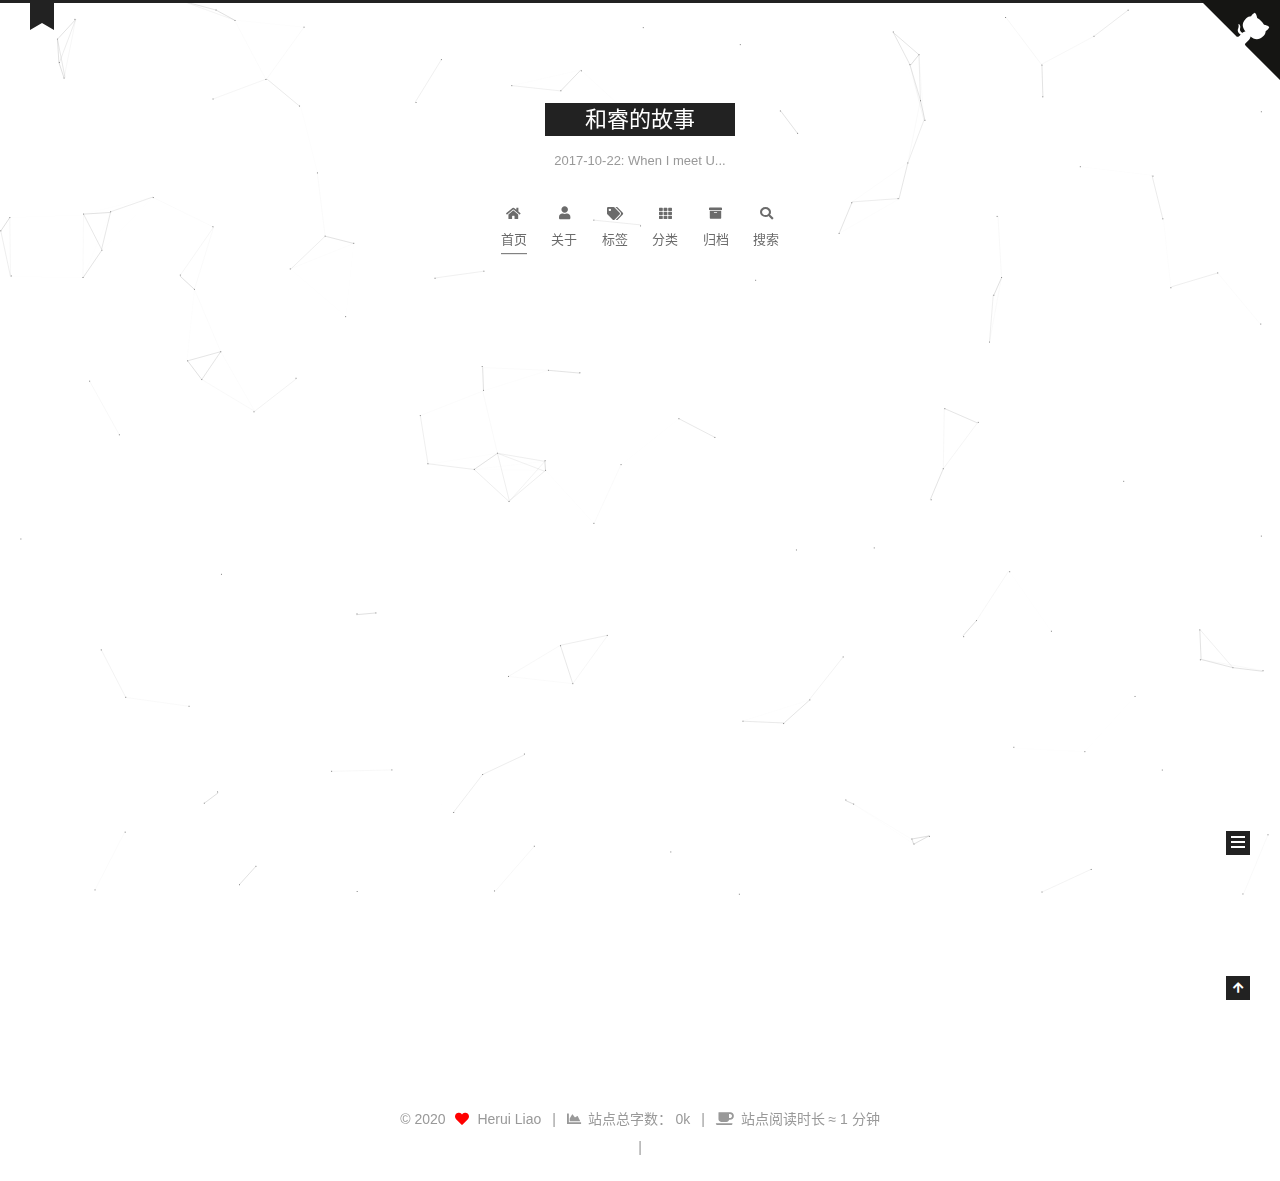
<file: index.html>
<!DOCTYPE html>
<html lang="zh-CN">
<head>
  <meta charset="UTF-8">
<meta name="viewport" content="width=device-width, initial-scale=1, maximum-scale=2">
<meta name="theme-color" content="#222">
<meta name="generator" content="Hexo 5.2.0">
  <link rel="apple-touch-icon" sizes="180x180" href="/images/apple-touch-icon-next.png">
  <link rel="icon" type="image/png" sizes="32x32" href="/images/favicon-32x32-next.png">
  <link rel="icon" type="image/png" sizes="16x16" href="/images/favicon-16x16-next.png">
  <link rel="mask-icon" href="/images/logo.svg" color="#222">

<link rel="stylesheet" href="/css/main.css">


<link rel="stylesheet" href="/lib/font-awesome/css/all.min.css">
  <link rel="stylesheet" href="/lib/pace/pace-theme-minimal.min.css">
  <script src="/lib/pace/pace.min.js"></script>

<script id="hexo-configurations">
    var NexT = window.NexT || {};
    var CONFIG = {"hostname":"example.com","root":"/","scheme":"Muse","version":"7.8.0","exturl":false,"sidebar":{"position":"right","display":"post","padding":18,"offset":12,"onmobile":false},"copycode":{"enable":false,"show_result":false,"style":null},"back2top":{"enable":true,"sidebar":false,"scrollpercent":false},"bookmark":{"enable":true,"color":"#222","save":"manual"},"fancybox":false,"mediumzoom":false,"lazyload":false,"pangu":false,"comments":{"style":"tabs","active":null,"storage":true,"lazyload":false,"nav":null},"algolia":{"hits":{"per_page":10},"labels":{"input_placeholder":"Search for Posts","hits_empty":"We didn't find any results for the search: ${query}","hits_stats":"${hits} results found in ${time} ms"}},"localsearch":{"enable":true,"trigger":"auto","top_n_per_article":1,"unescape":false,"preload":false},"motion":{"enable":true,"async":false,"transition":{"post_block":"fadeIn","post_header":"slideDownIn","post_body":"slideDownIn","coll_header":"slideLeftIn","sidebar":"slideUpIn"}},"path":"search.xml"};
  </script>

  <meta name="description" content="2017-10-22: 一切美好的开始">
<meta property="og:type" content="website">
<meta property="og:title" content="和睿的故事">
<meta property="og:url" content="http://example.com/index.html">
<meta property="og:site_name" content="和睿的故事">
<meta property="og:description" content="2017-10-22: 一切美好的开始">
<meta property="og:locale" content="zh_CN">
<meta property="article:author" content="Herui Liao">
<meta name="twitter:card" content="summary">

<link rel="canonical" href="http://example.com/">


<script id="page-configurations">
  // https://hexo.io/docs/variables.html
  CONFIG.page = {
    sidebar: "",
    isHome : true,
    isPost : false,
    lang   : 'zh-CN'
  };
</script>

  <title>和睿的故事</title>
  






  <noscript>
  <style>
  .use-motion .brand,
  .use-motion .menu-item,
  .sidebar-inner,
  .use-motion .post-block,
  .use-motion .pagination,
  .use-motion .comments,
  .use-motion .post-header,
  .use-motion .post-body,
  .use-motion .collection-header { opacity: initial; }

  .use-motion .site-title,
  .use-motion .site-subtitle {
    opacity: initial;
    top: initial;
  }

  .use-motion .logo-line-before i { left: initial; }
  .use-motion .logo-line-after i { right: initial; }
  </style>
</noscript>

</head>

<body itemscope itemtype="http://schema.org/WebPage">
  <div class="container use-motion">
    <div class="headband"><a target="_blank" rel="noopener" href="https://github.com/liaoherui" class="github-corner" aria-label="View source on GitHub"><svg width="80" height="80" viewBox="0 0 250 250" style="fill:#151513; color:#fff; position: absolute; top: 0; border: 0; right: 0;" aria-hidden="true"><path d="M0,0 L115,115 L130,115 L142,142 L250,250 L250,0 Z"></path><path d="M128.3,109.0 C113.8,99.7 119.0,89.6 119.0,89.6 C122.0,82.7 120.5,78.6 120.5,78.6 C119.2,72.0 123.4,76.3 123.4,76.3 C127.3,80.9 125.5,87.3 125.5,87.3 C122.9,97.6 130.6,101.9 134.4,103.2" fill="currentColor" style="transform-origin: 130px 106px;" class="octo-arm"></path><path d="M115.0,115.0 C114.9,115.1 118.7,116.5 119.8,115.4 L133.7,101.6 C136.9,99.2 139.9,98.4 142.2,98.6 C133.8,88.0 127.5,74.4 143.8,58.0 C148.5,53.4 154.0,51.2 159.7,51.0 C160.3,49.4 163.2,43.6 171.4,40.1 C171.4,40.1 176.1,42.5 178.8,56.2 C183.1,58.6 187.2,61.8 190.9,65.4 C194.5,69.0 197.7,73.2 200.1,77.6 C213.8,80.2 216.3,84.9 216.3,84.9 C212.7,93.1 206.9,96.0 205.4,96.6 C205.1,102.4 203.0,107.8 198.3,112.5 C181.9,128.9 168.3,122.5 157.7,114.1 C157.9,116.9 156.7,120.9 152.7,124.9 L141.0,136.5 C139.8,137.7 141.6,141.9 141.8,141.8 Z" fill="currentColor" class="octo-body"></path></svg></a><style>.github-corner:hover .octo-arm{animation:octocat-wave 560ms ease-in-out}@keyframes octocat-wave{0%,100%{transform:rotate(0)}20%,60%{transform:rotate(-25deg)}40%,80%{transform:rotate(10deg)}}@media (max-width:500px){.github-corner:hover .octo-arm{animation:none}.github-corner .octo-arm{animation:octocat-wave 560ms ease-in-out}}</style></div>

    <header class="header" itemscope itemtype="http://schema.org/WPHeader">
      <div class="header-inner"><div class="site-brand-container">
  <div class="site-nav-toggle">
    <div class="toggle" aria-label="切换导航栏">
      <span class="toggle-line toggle-line-first"></span>
      <span class="toggle-line toggle-line-middle"></span>
      <span class="toggle-line toggle-line-last"></span>
    </div>
  </div>

  <div class="site-meta">

    <a href="/" class="brand" rel="start">
      <span class="logo-line-before"><i></i></span>
      <h1 class="site-title">和睿的故事</h1>
      <span class="logo-line-after"><i></i></span>
    </a>
      <p class="site-subtitle" itemprop="description">2017-10-22: When I meet U...</p>
  </div>

  <div class="site-nav-right">
    <div class="toggle popup-trigger">
        <i class="fa fa-search fa-fw fa-lg"></i>
    </div>
  </div>
</div>




<nav class="site-nav">
  <ul id="menu" class="main-menu menu">
        <li class="menu-item menu-item-home">

    <a href="/" rel="section"><i class="fa fa-home fa-fw"></i>首页</a>

  </li>
        <li class="menu-item menu-item-about">

    <a href="/about/" rel="section"><i class="fa fa-user fa-fw"></i>关于</a>

  </li>
        <li class="menu-item menu-item-tags">

    <a href="/tags/" rel="section"><i class="fa fa-tags fa-fw"></i>标签</a>

  </li>
        <li class="menu-item menu-item-categories">

    <a href="/categories/" rel="section"><i class="fa fa-th fa-fw"></i>分类</a>

  </li>
        <li class="menu-item menu-item-archives">

    <a href="/archives/" rel="section"><i class="fa fa-archive fa-fw"></i>归档</a>

  </li>
      <li class="menu-item menu-item-search">
        <a role="button" class="popup-trigger"><i class="fa fa-search fa-fw"></i>搜索
        </a>
      </li>
  </ul>
</nav>



  <div class="search-pop-overlay">
    <div class="popup search-popup">
        <div class="search-header">
  <span class="search-icon">
    <i class="fa fa-search"></i>
  </span>
  <div class="search-input-container">
    <input autocomplete="off" autocapitalize="off"
           placeholder="搜索..." spellcheck="false"
           type="search" class="search-input">
  </div>
  <span class="popup-btn-close">
    <i class="fa fa-times-circle"></i>
  </span>
</div>
<div id="search-result">
  <div id="no-result">
    <i class="fa fa-spinner fa-pulse fa-5x fa-fw"></i>
  </div>
</div>

    </div>
  </div>

</div>
    </header>

    
  <div class="back-to-top">
    <i class="fa fa-arrow-up"></i>
    <span>0%</span>
  </div>
  <a role="button" class="book-mark-link book-mark-link-fixed"></a>


    <main class="main">
      <div class="main-inner">
        <div class="content-wrap">
          

          <div class="content index posts-expand">
            
      
  
  
  <article itemscope itemtype="http://schema.org/Article" class="post-block" lang="zh-CN">
    <link itemprop="mainEntityOfPage" href="http://example.com/2020/12/17/test1/">

    <span hidden itemprop="author" itemscope itemtype="http://schema.org/Person">
      <meta itemprop="image" content="/images/avatar.gif">
      <meta itemprop="name" content="Herui Liao">
      <meta itemprop="description" content="2017-10-22: 一切美好的开始">
    </span>

    <span hidden itemprop="publisher" itemscope itemtype="http://schema.org/Organization">
      <meta itemprop="name" content="和睿的故事">
    </span>
      <header class="post-header">
        <h2 class="post-title" itemprop="name headline">
          
            <a href="/2020/12/17/test1/" class="post-title-link" itemprop="url">test1</a>
        </h2>

        <div class="post-meta">
            <span class="post-meta-item">
              <span class="post-meta-item-icon">
                <i class="far fa-calendar"></i>
              </span>
              <span class="post-meta-item-text">发表于</span>
              

              <time title="创建时间：2020-12-17 20:55:56 / 修改时间：20:58:49" itemprop="dateCreated datePublished" datetime="2020-12-17T20:55:56+08:00">2020-12-17</time>
            </span>
            <span class="post-meta-item">
              <span class="post-meta-item-icon">
                <i class="far fa-folder"></i>
              </span>
              <span class="post-meta-item-text">分类于</span>
                <span itemprop="about" itemscope itemtype="http://schema.org/Thing">
                  <a href="/categories/Life/" itemprop="url" rel="index"><span itemprop="name">Life</span></a>
                </span>
            </span>

          <br>
            <span class="post-meta-item" title="本文字数">
              <span class="post-meta-item-icon">
                <i class="far fa-file-word"></i>
              </span>
                <span class="post-meta-item-text">本文字数：</span>
              <span>0</span>
            </span>
            <span class="post-meta-item" title="阅读时长">
              <span class="post-meta-item-icon">
                <i class="far fa-clock"></i>
              </span>
                <span class="post-meta-item-text">阅读时长 &asymp;</span>
              <span>1 分钟</span>
            </span>

        </div>
      </header>

    
    
    
    <div class="post-body" itemprop="articleBody">

      
          <p>这篇是测试的paper。</p>
          <!--noindex-->
            <div class="post-button">
              <a class="btn" href="/2020/12/17/test1/">
                阅读全文 &raquo;
              </a>
            </div>
          <!--/noindex-->
        
      
    </div>

    
    
    
      <footer class="post-footer">
        <div class="post-eof"></div>
      </footer>
  </article>
  
  
  

      
  
  
  <article itemscope itemtype="http://schema.org/Article" class="post-block" lang="zh-CN">
    <link itemprop="mainEntityOfPage" href="http://example.com/2020/12/17/hello-world/">

    <span hidden itemprop="author" itemscope itemtype="http://schema.org/Person">
      <meta itemprop="image" content="/images/avatar.gif">
      <meta itemprop="name" content="Herui Liao">
      <meta itemprop="description" content="2017-10-22: 一切美好的开始">
    </span>

    <span hidden itemprop="publisher" itemscope itemtype="http://schema.org/Organization">
      <meta itemprop="name" content="和睿的故事">
    </span>
      <header class="post-header">
        <h2 class="post-title" itemprop="name headline">
          
            <a href="/2020/12/17/hello-world/" class="post-title-link" itemprop="url">Hello World</a>
        </h2>

        <div class="post-meta">
            <span class="post-meta-item">
              <span class="post-meta-item-icon">
                <i class="far fa-calendar"></i>
              </span>
              <span class="post-meta-item-text">发表于</span>
              

              <time title="创建时间：2020-12-17 00:00:00 / 修改时间：20:57:45" itemprop="dateCreated datePublished" datetime="2020-12-17T00:00:00+08:00">2020-12-17</time>
            </span>

          <br>
            <span class="post-meta-item" title="本文字数">
              <span class="post-meta-item-icon">
                <i class="far fa-file-word"></i>
              </span>
                <span class="post-meta-item-text">本文字数：</span>
              <span>367</span>
            </span>
            <span class="post-meta-item" title="阅读时长">
              <span class="post-meta-item-icon">
                <i class="far fa-clock"></i>
              </span>
                <span class="post-meta-item-text">阅读时长 &asymp;</span>
              <span>1 分钟</span>
            </span>

        </div>
      </header>

    
    
    
    <div class="post-body" itemprop="articleBody">

      
          <p>这篇是Hello-world。</p>
          <!--noindex-->
            <div class="post-button">
              <a class="btn" href="/2020/12/17/hello-world/">
                阅读全文 &raquo;
              </a>
            </div>
          <!--/noindex-->
        
      
    </div>

    
    
    
      <footer class="post-footer">
        <div class="post-eof"></div>
      </footer>
  </article>
  
  
  


  



          </div>
          

<script>
  window.addEventListener('tabs:register', () => {
    let { activeClass } = CONFIG.comments;
    if (CONFIG.comments.storage) {
      activeClass = localStorage.getItem('comments_active') || activeClass;
    }
    if (activeClass) {
      let activeTab = document.querySelector(`a[href="#comment-${activeClass}"]`);
      if (activeTab) {
        activeTab.click();
      }
    }
  });
  if (CONFIG.comments.storage) {
    window.addEventListener('tabs:click', event => {
      if (!event.target.matches('.tabs-comment .tab-content .tab-pane')) return;
      let commentClass = event.target.classList[1];
      localStorage.setItem('comments_active', commentClass);
    });
  }
</script>

        </div>
          
  
  <div class="toggle sidebar-toggle">
    <span class="toggle-line toggle-line-first"></span>
    <span class="toggle-line toggle-line-middle"></span>
    <span class="toggle-line toggle-line-last"></span>
  </div>

  <aside class="sidebar">
    <div class="sidebar-inner">

      <ul class="sidebar-nav motion-element">
        <li class="sidebar-nav-toc">
          文章目录
        </li>
        <li class="sidebar-nav-overview">
          站点概览
        </li>
      </ul>

      <!--noindex-->
      <div class="post-toc-wrap sidebar-panel">
      </div>
      <!--/noindex-->

      <div class="site-overview-wrap sidebar-panel">
        <div class="site-author motion-element" itemprop="author" itemscope itemtype="http://schema.org/Person">
  <p class="site-author-name" itemprop="name">Herui Liao</p>
  <div class="site-description" itemprop="description">2017-10-22: 一切美好的开始</div>
</div>
<div class="site-state-wrap motion-element">
  <nav class="site-state">
      <div class="site-state-item site-state-posts">
          <a href="/archives/">
        
          <span class="site-state-item-count">2</span>
          <span class="site-state-item-name">日志</span>
        </a>
      </div>
      <div class="site-state-item site-state-categories">
            <a href="/categories/">
          
        <span class="site-state-item-count">1</span>
        <span class="site-state-item-name">分类</span></a>
      </div>
      <div class="site-state-item site-state-tags">
            <a href="/tags/">
          
        <span class="site-state-item-count">1</span>
        <span class="site-state-item-name">标签</span></a>
      </div>
  </nav>
</div>
  <div class="links-of-author motion-element">
      <span class="links-of-author-item">
        <a href="https://github.com/liaoherui" title="GitHub → https:&#x2F;&#x2F;github.com&#x2F;liaoherui" rel="noopener" target="_blank"><i class="fab fa-github fa-fw"></i>GitHub</a>
      </span>
      <span class="links-of-author-item">
        <a href="/851836818@qq.com" title="E-Mail → 851836818@qq.com"><i class="fa fa-envelope fa-fw"></i>E-Mail</a>
      </span>
  </div>



      </div>

    </div>
  </aside>
  <div id="sidebar-dimmer"></div>


      </div>
    </main>

    <footer class="footer">
      <div class="footer-inner">
        

        

<div class="copyright">
  
  &copy; 
  <span itemprop="copyrightYear">2020</span>
  <span class="with-love">
    <i class="fa fa-heart"></i>
  </span>
  <span class="author" itemprop="copyrightHolder">Herui Liao</span>
    <span class="post-meta-divider">|</span>
    <span class="post-meta-item-icon">
      <i class="fa fa-chart-area"></i>
    </span>
      <span class="post-meta-item-text">站点总字数：</span>
    <span title="站点总字数">0k</span>
    <span class="post-meta-divider">|</span>
    <span class="post-meta-item-icon">
      <i class="fa fa-coffee"></i>
    </span>
      <span class="post-meta-item-text">站点阅读时长 &asymp;</span>
    <span title="站点阅读时长">1 分钟</span>
</div>

        
<div class="busuanzi-count">
  <script async src="https://busuanzi.ibruce.info/busuanzi/2.3/busuanzi.pure.mini.js"></script>
    <span class="post-meta-item" id="busuanzi_container_site_uv" style="display: none;">
      <span class="post-meta-item-icon">
        <i class="fa fa-user"></i>
      </span>
      <span class="site-uv" title="总访客量">
        <span id="busuanzi_value_site_uv"></span>
      </span>
    </span>
    <span class="post-meta-divider">|</span>
    <span class="post-meta-item" id="busuanzi_container_site_pv" style="display: none;">
      <span class="post-meta-item-icon">
        <i class="fa fa-eye"></i>
      </span>
      <span class="site-pv" title="总访问量">
        <span id="busuanzi_value_site_pv"></span>
      </span>
    </span>
</div>








      </div>
    </footer>
  </div>

  
  
  <script color='120,120,120' opacity='0.5' zIndex='-1' count='150' src="/lib/canvas-nest/canvas-nest.min.js"></script>
  <script src="/lib/anime.min.js"></script>
  <script src="/lib/velocity/velocity.min.js"></script>
  <script src="/lib/velocity/velocity.ui.min.js"></script>

<script src="/js/utils.js"></script>

<script src="/js/motion.js"></script>


<script src="/js/schemes/muse.js"></script>


<script src="/js/next-boot.js"></script>

<script src="/js/bookmark.js"></script>




  




  
<script src="/js/local-search.js"></script>













  

  


</body>
</html>
</file>
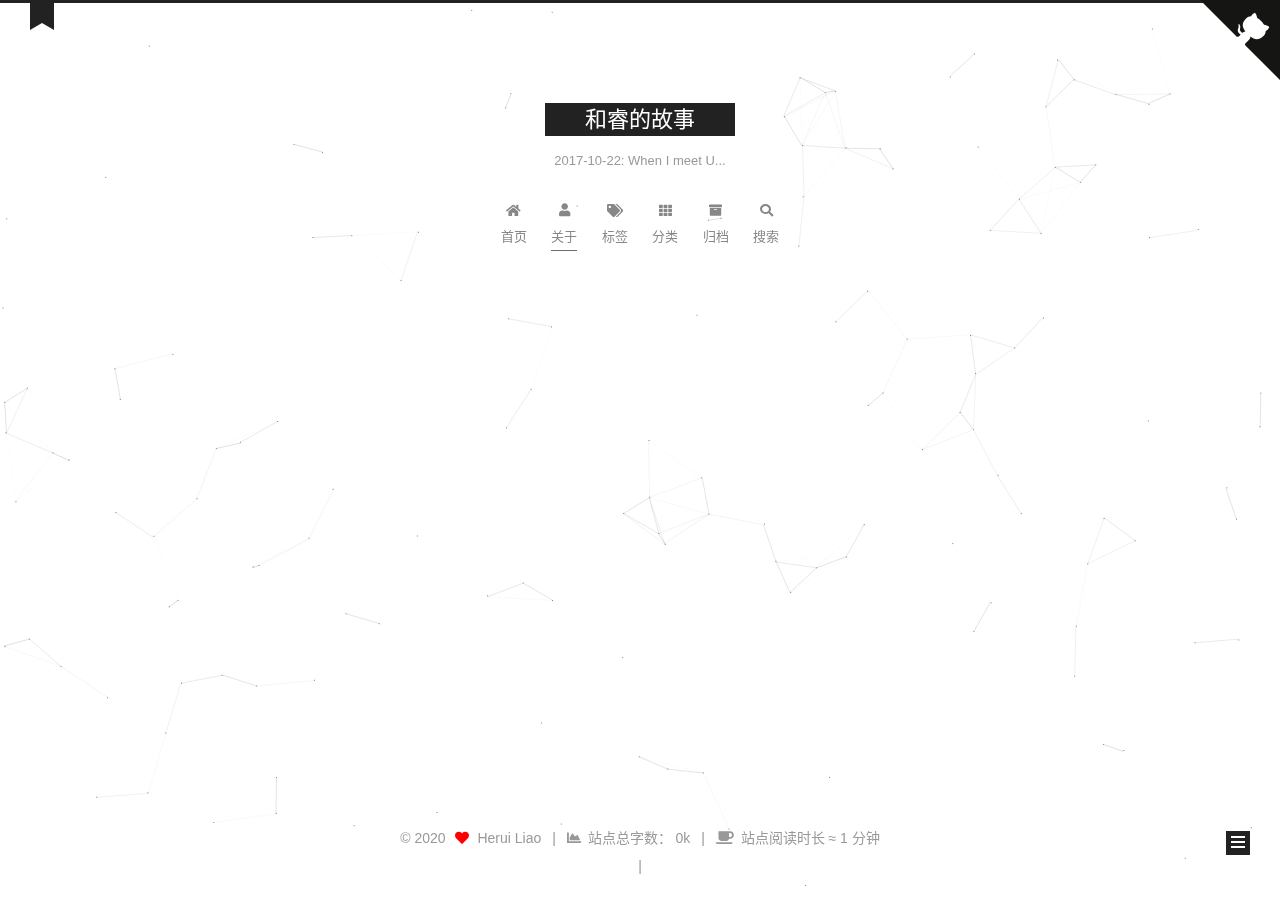
<file: about/index.html>
<!DOCTYPE html>
<html lang="zh-CN">
<head>
  <meta charset="UTF-8">
<meta name="viewport" content="width=device-width, initial-scale=1, maximum-scale=2">
<meta name="theme-color" content="#222">
<meta name="generator" content="Hexo 5.2.0">
  <link rel="apple-touch-icon" sizes="180x180" href="/images/apple-touch-icon-next.png">
  <link rel="icon" type="image/png" sizes="32x32" href="/images/favicon-32x32-next.png">
  <link rel="icon" type="image/png" sizes="16x16" href="/images/favicon-16x16-next.png">
  <link rel="mask-icon" href="/images/logo.svg" color="#222">

<link rel="stylesheet" href="/css/main.css">


<link rel="stylesheet" href="/lib/font-awesome/css/all.min.css">
  <link rel="stylesheet" href="/lib/pace/pace-theme-minimal.min.css">
  <script src="/lib/pace/pace.min.js"></script>

<script id="hexo-configurations">
    var NexT = window.NexT || {};
    var CONFIG = {"hostname":"example.com","root":"/","scheme":"Muse","version":"7.8.0","exturl":false,"sidebar":{"position":"right","display":"post","padding":18,"offset":12,"onmobile":false},"copycode":{"enable":false,"show_result":false,"style":null},"back2top":{"enable":true,"sidebar":false,"scrollpercent":false},"bookmark":{"enable":true,"color":"#222","save":"manual"},"fancybox":false,"mediumzoom":false,"lazyload":false,"pangu":false,"comments":{"style":"tabs","active":null,"storage":true,"lazyload":false,"nav":null},"algolia":{"hits":{"per_page":10},"labels":{"input_placeholder":"Search for Posts","hits_empty":"We didn't find any results for the search: ${query}","hits_stats":"${hits} results found in ${time} ms"}},"localsearch":{"enable":true,"trigger":"auto","top_n_per_article":1,"unescape":false,"preload":false},"motion":{"enable":true,"async":false,"transition":{"post_block":"fadeIn","post_header":"slideDownIn","post_body":"slideDownIn","coll_header":"slideLeftIn","sidebar":"slideUpIn"}},"path":"search.xml"};
  </script>

  <meta name="description" content="2017-10-22: 一切美好的开始">
<meta property="og:type" content="website">
<meta property="og:title" content="Bioinformatics&#x2F;Python">
<meta property="og:url" content="http://example.com/about/index.html">
<meta property="og:site_name" content="和睿的故事">
<meta property="og:description" content="2017-10-22: 一切美好的开始">
<meta property="og:locale" content="zh_CN">
<meta property="article:published_time" content="2020-12-17T08:44:14.000Z">
<meta property="article:modified_time" content="2020-12-17T13:12:41.144Z">
<meta property="article:author" content="Herui Liao">
<meta name="twitter:card" content="summary">

<link rel="canonical" href="http://example.com/about/">


<script id="page-configurations">
  // https://hexo.io/docs/variables.html
  CONFIG.page = {
    sidebar: "",
    isHome : false,
    isPost : false,
    lang   : 'zh-CN'
  };
</script>

  <title>Bioinformatics/Python | 和睿的故事
</title>
  






  <noscript>
  <style>
  .use-motion .brand,
  .use-motion .menu-item,
  .sidebar-inner,
  .use-motion .post-block,
  .use-motion .pagination,
  .use-motion .comments,
  .use-motion .post-header,
  .use-motion .post-body,
  .use-motion .collection-header { opacity: initial; }

  .use-motion .site-title,
  .use-motion .site-subtitle {
    opacity: initial;
    top: initial;
  }

  .use-motion .logo-line-before i { left: initial; }
  .use-motion .logo-line-after i { right: initial; }
  </style>
</noscript>

</head>

<body itemscope itemtype="http://schema.org/WebPage">
  <div class="container use-motion">
    <div class="headband"><a target="_blank" rel="noopener" href="https://github.com/liaoherui" class="github-corner" aria-label="View source on GitHub"><svg width="80" height="80" viewBox="0 0 250 250" style="fill:#151513; color:#fff; position: absolute; top: 0; border: 0; right: 0;" aria-hidden="true"><path d="M0,0 L115,115 L130,115 L142,142 L250,250 L250,0 Z"></path><path d="M128.3,109.0 C113.8,99.7 119.0,89.6 119.0,89.6 C122.0,82.7 120.5,78.6 120.5,78.6 C119.2,72.0 123.4,76.3 123.4,76.3 C127.3,80.9 125.5,87.3 125.5,87.3 C122.9,97.6 130.6,101.9 134.4,103.2" fill="currentColor" style="transform-origin: 130px 106px;" class="octo-arm"></path><path d="M115.0,115.0 C114.9,115.1 118.7,116.5 119.8,115.4 L133.7,101.6 C136.9,99.2 139.9,98.4 142.2,98.6 C133.8,88.0 127.5,74.4 143.8,58.0 C148.5,53.4 154.0,51.2 159.7,51.0 C160.3,49.4 163.2,43.6 171.4,40.1 C171.4,40.1 176.1,42.5 178.8,56.2 C183.1,58.6 187.2,61.8 190.9,65.4 C194.5,69.0 197.7,73.2 200.1,77.6 C213.8,80.2 216.3,84.9 216.3,84.9 C212.7,93.1 206.9,96.0 205.4,96.6 C205.1,102.4 203.0,107.8 198.3,112.5 C181.9,128.9 168.3,122.5 157.7,114.1 C157.9,116.9 156.7,120.9 152.7,124.9 L141.0,136.5 C139.8,137.7 141.6,141.9 141.8,141.8 Z" fill="currentColor" class="octo-body"></path></svg></a><style>.github-corner:hover .octo-arm{animation:octocat-wave 560ms ease-in-out}@keyframes octocat-wave{0%,100%{transform:rotate(0)}20%,60%{transform:rotate(-25deg)}40%,80%{transform:rotate(10deg)}}@media (max-width:500px){.github-corner:hover .octo-arm{animation:none}.github-corner .octo-arm{animation:octocat-wave 560ms ease-in-out}}</style></div>

    <header class="header" itemscope itemtype="http://schema.org/WPHeader">
      <div class="header-inner"><div class="site-brand-container">
  <div class="site-nav-toggle">
    <div class="toggle" aria-label="切换导航栏">
      <span class="toggle-line toggle-line-first"></span>
      <span class="toggle-line toggle-line-middle"></span>
      <span class="toggle-line toggle-line-last"></span>
    </div>
  </div>

  <div class="site-meta">

    <a href="/" class="brand" rel="start">
      <span class="logo-line-before"><i></i></span>
      <h1 class="site-title">和睿的故事</h1>
      <span class="logo-line-after"><i></i></span>
    </a>
      <p class="site-subtitle" itemprop="description">2017-10-22: When I meet U...</p>
  </div>

  <div class="site-nav-right">
    <div class="toggle popup-trigger">
        <i class="fa fa-search fa-fw fa-lg"></i>
    </div>
  </div>
</div>




<nav class="site-nav">
  <ul id="menu" class="main-menu menu">
        <li class="menu-item menu-item-home">

    <a href="/" rel="section"><i class="fa fa-home fa-fw"></i>首页</a>

  </li>
        <li class="menu-item menu-item-about">

    <a href="/about/" rel="section"><i class="fa fa-user fa-fw"></i>关于</a>

  </li>
        <li class="menu-item menu-item-tags">

    <a href="/tags/" rel="section"><i class="fa fa-tags fa-fw"></i>标签</a>

  </li>
        <li class="menu-item menu-item-categories">

    <a href="/categories/" rel="section"><i class="fa fa-th fa-fw"></i>分类</a>

  </li>
        <li class="menu-item menu-item-archives">

    <a href="/archives/" rel="section"><i class="fa fa-archive fa-fw"></i>归档</a>

  </li>
      <li class="menu-item menu-item-search">
        <a role="button" class="popup-trigger"><i class="fa fa-search fa-fw"></i>搜索
        </a>
      </li>
  </ul>
</nav>



  <div class="search-pop-overlay">
    <div class="popup search-popup">
        <div class="search-header">
  <span class="search-icon">
    <i class="fa fa-search"></i>
  </span>
  <div class="search-input-container">
    <input autocomplete="off" autocapitalize="off"
           placeholder="搜索..." spellcheck="false"
           type="search" class="search-input">
  </div>
  <span class="popup-btn-close">
    <i class="fa fa-times-circle"></i>
  </span>
</div>
<div id="search-result">
  <div id="no-result">
    <i class="fa fa-spinner fa-pulse fa-5x fa-fw"></i>
  </div>
</div>

    </div>
  </div>

</div>
    </header>

    
  <div class="back-to-top">
    <i class="fa fa-arrow-up"></i>
    <span>0%</span>
  </div>
  <a role="button" class="book-mark-link book-mark-link-fixed"></a>


    <main class="main">
      <div class="main-inner">
        <div class="content-wrap">
          
  
  

          <div class="content page posts-expand">
            

    
    
    
    <div class="post-block" lang="zh-CN">
      <header class="post-header">

<h1 class="post-title" itemprop="name headline">Bioinformatics/Python
</h1>

<div class="post-meta">
  

</div>

</header>

      
      
      
      <div class="post-body">
          
      </div>
      
      
      
    </div>
    

    
    
    


          </div>
          

<script>
  window.addEventListener('tabs:register', () => {
    let { activeClass } = CONFIG.comments;
    if (CONFIG.comments.storage) {
      activeClass = localStorage.getItem('comments_active') || activeClass;
    }
    if (activeClass) {
      let activeTab = document.querySelector(`a[href="#comment-${activeClass}"]`);
      if (activeTab) {
        activeTab.click();
      }
    }
  });
  if (CONFIG.comments.storage) {
    window.addEventListener('tabs:click', event => {
      if (!event.target.matches('.tabs-comment .tab-content .tab-pane')) return;
      let commentClass = event.target.classList[1];
      localStorage.setItem('comments_active', commentClass);
    });
  }
</script>

        </div>
          
  
  <div class="toggle sidebar-toggle">
    <span class="toggle-line toggle-line-first"></span>
    <span class="toggle-line toggle-line-middle"></span>
    <span class="toggle-line toggle-line-last"></span>
  </div>

  <aside class="sidebar">
    <div class="sidebar-inner">

      <ul class="sidebar-nav motion-element">
        <li class="sidebar-nav-toc">
          文章目录
        </li>
        <li class="sidebar-nav-overview">
          站点概览
        </li>
      </ul>

      <!--noindex-->
      <div class="post-toc-wrap sidebar-panel">
      </div>
      <!--/noindex-->

      <div class="site-overview-wrap sidebar-panel">
        <div class="site-author motion-element" itemprop="author" itemscope itemtype="http://schema.org/Person">
  <p class="site-author-name" itemprop="name">Herui Liao</p>
  <div class="site-description" itemprop="description">2017-10-22: 一切美好的开始</div>
</div>
<div class="site-state-wrap motion-element">
  <nav class="site-state">
      <div class="site-state-item site-state-posts">
          <a href="/archives/">
        
          <span class="site-state-item-count">2</span>
          <span class="site-state-item-name">日志</span>
        </a>
      </div>
      <div class="site-state-item site-state-categories">
            <a href="/categories/">
          
        <span class="site-state-item-count">1</span>
        <span class="site-state-item-name">分类</span></a>
      </div>
      <div class="site-state-item site-state-tags">
            <a href="/tags/">
          
        <span class="site-state-item-count">1</span>
        <span class="site-state-item-name">标签</span></a>
      </div>
  </nav>
</div>
  <div class="links-of-author motion-element">
      <span class="links-of-author-item">
        <a href="https://github.com/liaoherui" title="GitHub → https:&#x2F;&#x2F;github.com&#x2F;liaoherui" rel="noopener" target="_blank"><i class="fab fa-github fa-fw"></i>GitHub</a>
      </span>
      <span class="links-of-author-item">
        <a href="/851836818@qq.com" title="E-Mail → 851836818@qq.com"><i class="fa fa-envelope fa-fw"></i>E-Mail</a>
      </span>
  </div>



      </div>

    </div>
  </aside>
  <div id="sidebar-dimmer"></div>


      </div>
    </main>

    <footer class="footer">
      <div class="footer-inner">
        

        

<div class="copyright">
  
  &copy; 
  <span itemprop="copyrightYear">2020</span>
  <span class="with-love">
    <i class="fa fa-heart"></i>
  </span>
  <span class="author" itemprop="copyrightHolder">Herui Liao</span>
    <span class="post-meta-divider">|</span>
    <span class="post-meta-item-icon">
      <i class="fa fa-chart-area"></i>
    </span>
      <span class="post-meta-item-text">站点总字数：</span>
    <span title="站点总字数">0k</span>
    <span class="post-meta-divider">|</span>
    <span class="post-meta-item-icon">
      <i class="fa fa-coffee"></i>
    </span>
      <span class="post-meta-item-text">站点阅读时长 &asymp;</span>
    <span title="站点阅读时长">1 分钟</span>
</div>

        
<div class="busuanzi-count">
  <script async src="https://busuanzi.ibruce.info/busuanzi/2.3/busuanzi.pure.mini.js"></script>
    <span class="post-meta-item" id="busuanzi_container_site_uv" style="display: none;">
      <span class="post-meta-item-icon">
        <i class="fa fa-user"></i>
      </span>
      <span class="site-uv" title="总访客量">
        <span id="busuanzi_value_site_uv"></span>
      </span>
    </span>
    <span class="post-meta-divider">|</span>
    <span class="post-meta-item" id="busuanzi_container_site_pv" style="display: none;">
      <span class="post-meta-item-icon">
        <i class="fa fa-eye"></i>
      </span>
      <span class="site-pv" title="总访问量">
        <span id="busuanzi_value_site_pv"></span>
      </span>
    </span>
</div>








      </div>
    </footer>
  </div>

  
  
  <script color='120,120,120' opacity='0.5' zIndex='-1' count='150' src="/lib/canvas-nest/canvas-nest.min.js"></script>
  <script src="/lib/anime.min.js"></script>
  <script src="/lib/velocity/velocity.min.js"></script>
  <script src="/lib/velocity/velocity.ui.min.js"></script>

<script src="/js/utils.js"></script>

<script src="/js/motion.js"></script>


<script src="/js/schemes/muse.js"></script>


<script src="/js/next-boot.js"></script>

<script src="/js/bookmark.js"></script>




  




  
<script src="/js/local-search.js"></script>













  

  


</body>
</html>
</file>
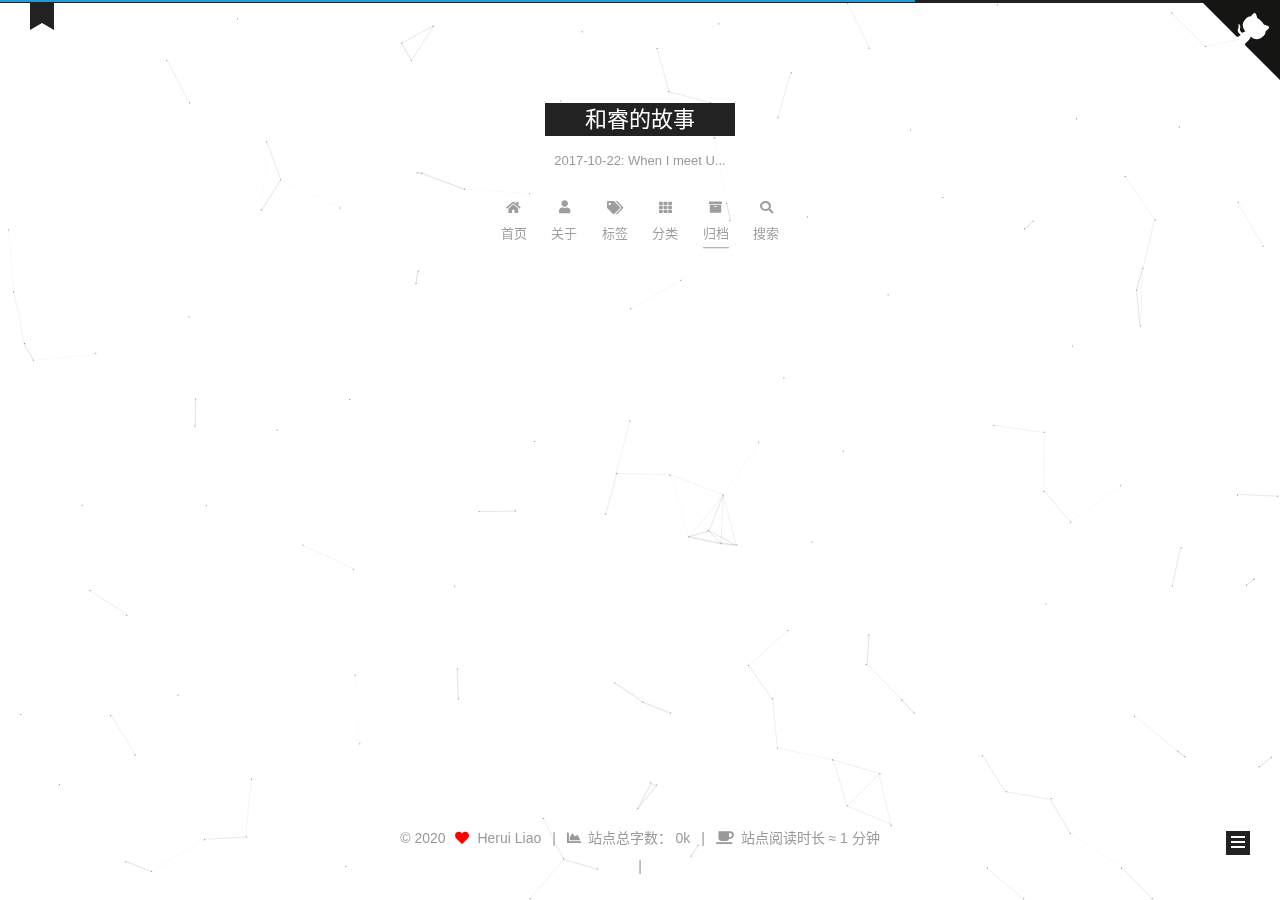
<file: archives/index.html>
<!DOCTYPE html>
<html lang="zh-CN">
<head>
  <meta charset="UTF-8">
<meta name="viewport" content="width=device-width, initial-scale=1, maximum-scale=2">
<meta name="theme-color" content="#222">
<meta name="generator" content="Hexo 5.2.0">
  <link rel="apple-touch-icon" sizes="180x180" href="/images/apple-touch-icon-next.png">
  <link rel="icon" type="image/png" sizes="32x32" href="/images/favicon-32x32-next.png">
  <link rel="icon" type="image/png" sizes="16x16" href="/images/favicon-16x16-next.png">
  <link rel="mask-icon" href="/images/logo.svg" color="#222">

<link rel="stylesheet" href="/css/main.css">


<link rel="stylesheet" href="/lib/font-awesome/css/all.min.css">
  <link rel="stylesheet" href="/lib/pace/pace-theme-minimal.min.css">
  <script src="/lib/pace/pace.min.js"></script>

<script id="hexo-configurations">
    var NexT = window.NexT || {};
    var CONFIG = {"hostname":"example.com","root":"/","scheme":"Muse","version":"7.8.0","exturl":false,"sidebar":{"position":"right","display":"post","padding":18,"offset":12,"onmobile":false},"copycode":{"enable":false,"show_result":false,"style":null},"back2top":{"enable":true,"sidebar":false,"scrollpercent":false},"bookmark":{"enable":true,"color":"#222","save":"manual"},"fancybox":false,"mediumzoom":false,"lazyload":false,"pangu":false,"comments":{"style":"tabs","active":null,"storage":true,"lazyload":false,"nav":null},"algolia":{"hits":{"per_page":10},"labels":{"input_placeholder":"Search for Posts","hits_empty":"We didn't find any results for the search: ${query}","hits_stats":"${hits} results found in ${time} ms"}},"localsearch":{"enable":true,"trigger":"auto","top_n_per_article":1,"unescape":false,"preload":false},"motion":{"enable":true,"async":false,"transition":{"post_block":"fadeIn","post_header":"slideDownIn","post_body":"slideDownIn","coll_header":"slideLeftIn","sidebar":"slideUpIn"}},"path":"search.xml"};
  </script>

  <meta name="description" content="2017-10-22: 一切美好的开始">
<meta property="og:type" content="website">
<meta property="og:title" content="和睿的故事">
<meta property="og:url" content="http://example.com/archives/index.html">
<meta property="og:site_name" content="和睿的故事">
<meta property="og:description" content="2017-10-22: 一切美好的开始">
<meta property="og:locale" content="zh_CN">
<meta property="article:author" content="Herui Liao">
<meta name="twitter:card" content="summary">

<link rel="canonical" href="http://example.com/archives/">


<script id="page-configurations">
  // https://hexo.io/docs/variables.html
  CONFIG.page = {
    sidebar: "",
    isHome : false,
    isPost : false,
    lang   : 'zh-CN'
  };
</script>

  <title>归档 | 和睿的故事</title>
  






  <noscript>
  <style>
  .use-motion .brand,
  .use-motion .menu-item,
  .sidebar-inner,
  .use-motion .post-block,
  .use-motion .pagination,
  .use-motion .comments,
  .use-motion .post-header,
  .use-motion .post-body,
  .use-motion .collection-header { opacity: initial; }

  .use-motion .site-title,
  .use-motion .site-subtitle {
    opacity: initial;
    top: initial;
  }

  .use-motion .logo-line-before i { left: initial; }
  .use-motion .logo-line-after i { right: initial; }
  </style>
</noscript>

</head>

<body itemscope itemtype="http://schema.org/WebPage">
  <div class="container use-motion">
    <div class="headband"><a target="_blank" rel="noopener" href="https://github.com/liaoherui" class="github-corner" aria-label="View source on GitHub"><svg width="80" height="80" viewBox="0 0 250 250" style="fill:#151513; color:#fff; position: absolute; top: 0; border: 0; right: 0;" aria-hidden="true"><path d="M0,0 L115,115 L130,115 L142,142 L250,250 L250,0 Z"></path><path d="M128.3,109.0 C113.8,99.7 119.0,89.6 119.0,89.6 C122.0,82.7 120.5,78.6 120.5,78.6 C119.2,72.0 123.4,76.3 123.4,76.3 C127.3,80.9 125.5,87.3 125.5,87.3 C122.9,97.6 130.6,101.9 134.4,103.2" fill="currentColor" style="transform-origin: 130px 106px;" class="octo-arm"></path><path d="M115.0,115.0 C114.9,115.1 118.7,116.5 119.8,115.4 L133.7,101.6 C136.9,99.2 139.9,98.4 142.2,98.6 C133.8,88.0 127.5,74.4 143.8,58.0 C148.5,53.4 154.0,51.2 159.7,51.0 C160.3,49.4 163.2,43.6 171.4,40.1 C171.4,40.1 176.1,42.5 178.8,56.2 C183.1,58.6 187.2,61.8 190.9,65.4 C194.5,69.0 197.7,73.2 200.1,77.6 C213.8,80.2 216.3,84.9 216.3,84.9 C212.7,93.1 206.9,96.0 205.4,96.6 C205.1,102.4 203.0,107.8 198.3,112.5 C181.9,128.9 168.3,122.5 157.7,114.1 C157.9,116.9 156.7,120.9 152.7,124.9 L141.0,136.5 C139.8,137.7 141.6,141.9 141.8,141.8 Z" fill="currentColor" class="octo-body"></path></svg></a><style>.github-corner:hover .octo-arm{animation:octocat-wave 560ms ease-in-out}@keyframes octocat-wave{0%,100%{transform:rotate(0)}20%,60%{transform:rotate(-25deg)}40%,80%{transform:rotate(10deg)}}@media (max-width:500px){.github-corner:hover .octo-arm{animation:none}.github-corner .octo-arm{animation:octocat-wave 560ms ease-in-out}}</style></div>

    <header class="header" itemscope itemtype="http://schema.org/WPHeader">
      <div class="header-inner"><div class="site-brand-container">
  <div class="site-nav-toggle">
    <div class="toggle" aria-label="切换导航栏">
      <span class="toggle-line toggle-line-first"></span>
      <span class="toggle-line toggle-line-middle"></span>
      <span class="toggle-line toggle-line-last"></span>
    </div>
  </div>

  <div class="site-meta">

    <a href="/" class="brand" rel="start">
      <span class="logo-line-before"><i></i></span>
      <h1 class="site-title">和睿的故事</h1>
      <span class="logo-line-after"><i></i></span>
    </a>
      <p class="site-subtitle" itemprop="description">2017-10-22: When I meet U...</p>
  </div>

  <div class="site-nav-right">
    <div class="toggle popup-trigger">
        <i class="fa fa-search fa-fw fa-lg"></i>
    </div>
  </div>
</div>




<nav class="site-nav">
  <ul id="menu" class="main-menu menu">
        <li class="menu-item menu-item-home">

    <a href="/" rel="section"><i class="fa fa-home fa-fw"></i>首页</a>

  </li>
        <li class="menu-item menu-item-about">

    <a href="/about/" rel="section"><i class="fa fa-user fa-fw"></i>关于</a>

  </li>
        <li class="menu-item menu-item-tags">

    <a href="/tags/" rel="section"><i class="fa fa-tags fa-fw"></i>标签</a>

  </li>
        <li class="menu-item menu-item-categories">

    <a href="/categories/" rel="section"><i class="fa fa-th fa-fw"></i>分类</a>

  </li>
        <li class="menu-item menu-item-archives">

    <a href="/archives/" rel="section"><i class="fa fa-archive fa-fw"></i>归档</a>

  </li>
      <li class="menu-item menu-item-search">
        <a role="button" class="popup-trigger"><i class="fa fa-search fa-fw"></i>搜索
        </a>
      </li>
  </ul>
</nav>



  <div class="search-pop-overlay">
    <div class="popup search-popup">
        <div class="search-header">
  <span class="search-icon">
    <i class="fa fa-search"></i>
  </span>
  <div class="search-input-container">
    <input autocomplete="off" autocapitalize="off"
           placeholder="搜索..." spellcheck="false"
           type="search" class="search-input">
  </div>
  <span class="popup-btn-close">
    <i class="fa fa-times-circle"></i>
  </span>
</div>
<div id="search-result">
  <div id="no-result">
    <i class="fa fa-spinner fa-pulse fa-5x fa-fw"></i>
  </div>
</div>

    </div>
  </div>

</div>
    </header>

    
  <div class="back-to-top">
    <i class="fa fa-arrow-up"></i>
    <span>0%</span>
  </div>
  <a role="button" class="book-mark-link book-mark-link-fixed"></a>


    <main class="main">
      <div class="main-inner">
        <div class="content-wrap">
          

          <div class="content archive">
            

  
  
  
  <div class="post-block">
    <div class="posts-collapse">
      <div class="collection-title">
        <span class="collection-header">嗯..! 目前共计 2 篇日志。 继续努力。</span>
      </div>

      
    <div class="collection-year">
      <span class="collection-header">2020</span>
    </div>

  <article itemscope itemtype="http://schema.org/Article">
    <header class="post-header">

      <div class="post-meta">
        <time itemprop="dateCreated"
              datetime="2020-12-17T20:55:56+08:00"
              content="2020-12-17">
          12-17
        </time>
      </div>

      <div class="post-title">
          <a class="post-title-link" href="/2020/12/17/test1/" itemprop="url">
            <span itemprop="name">test1</span>
          </a>
      </div>

    </header>
  </article>

  <article itemscope itemtype="http://schema.org/Article">
    <header class="post-header">

      <div class="post-meta">
        <time itemprop="dateCreated"
              datetime="2020-12-17T00:00:00+08:00"
              content="2020-12-17">
          12-17
        </time>
      </div>

      <div class="post-title">
          <a class="post-title-link" href="/2020/12/17/hello-world/" itemprop="url">
            <span itemprop="name">Hello World</span>
          </a>
      </div>

    </header>
  </article>


    </div>
  </div>
  
  
  

  



          </div>
          

<script>
  window.addEventListener('tabs:register', () => {
    let { activeClass } = CONFIG.comments;
    if (CONFIG.comments.storage) {
      activeClass = localStorage.getItem('comments_active') || activeClass;
    }
    if (activeClass) {
      let activeTab = document.querySelector(`a[href="#comment-${activeClass}"]`);
      if (activeTab) {
        activeTab.click();
      }
    }
  });
  if (CONFIG.comments.storage) {
    window.addEventListener('tabs:click', event => {
      if (!event.target.matches('.tabs-comment .tab-content .tab-pane')) return;
      let commentClass = event.target.classList[1];
      localStorage.setItem('comments_active', commentClass);
    });
  }
</script>

        </div>
          
  
  <div class="toggle sidebar-toggle">
    <span class="toggle-line toggle-line-first"></span>
    <span class="toggle-line toggle-line-middle"></span>
    <span class="toggle-line toggle-line-last"></span>
  </div>

  <aside class="sidebar">
    <div class="sidebar-inner">

      <ul class="sidebar-nav motion-element">
        <li class="sidebar-nav-toc">
          文章目录
        </li>
        <li class="sidebar-nav-overview">
          站点概览
        </li>
      </ul>

      <!--noindex-->
      <div class="post-toc-wrap sidebar-panel">
      </div>
      <!--/noindex-->

      <div class="site-overview-wrap sidebar-panel">
        <div class="site-author motion-element" itemprop="author" itemscope itemtype="http://schema.org/Person">
  <p class="site-author-name" itemprop="name">Herui Liao</p>
  <div class="site-description" itemprop="description">2017-10-22: 一切美好的开始</div>
</div>
<div class="site-state-wrap motion-element">
  <nav class="site-state">
      <div class="site-state-item site-state-posts">
          <a href="/archives/">
        
          <span class="site-state-item-count">2</span>
          <span class="site-state-item-name">日志</span>
        </a>
      </div>
      <div class="site-state-item site-state-categories">
            <a href="/categories/">
          
        <span class="site-state-item-count">1</span>
        <span class="site-state-item-name">分类</span></a>
      </div>
      <div class="site-state-item site-state-tags">
            <a href="/tags/">
          
        <span class="site-state-item-count">1</span>
        <span class="site-state-item-name">标签</span></a>
      </div>
  </nav>
</div>
  <div class="links-of-author motion-element">
      <span class="links-of-author-item">
        <a href="https://github.com/liaoherui" title="GitHub → https:&#x2F;&#x2F;github.com&#x2F;liaoherui" rel="noopener" target="_blank"><i class="fab fa-github fa-fw"></i>GitHub</a>
      </span>
      <span class="links-of-author-item">
        <a href="/851836818@qq.com" title="E-Mail → 851836818@qq.com"><i class="fa fa-envelope fa-fw"></i>E-Mail</a>
      </span>
  </div>



      </div>

    </div>
  </aside>
  <div id="sidebar-dimmer"></div>


      </div>
    </main>

    <footer class="footer">
      <div class="footer-inner">
        

        

<div class="copyright">
  
  &copy; 
  <span itemprop="copyrightYear">2020</span>
  <span class="with-love">
    <i class="fa fa-heart"></i>
  </span>
  <span class="author" itemprop="copyrightHolder">Herui Liao</span>
    <span class="post-meta-divider">|</span>
    <span class="post-meta-item-icon">
      <i class="fa fa-chart-area"></i>
    </span>
      <span class="post-meta-item-text">站点总字数：</span>
    <span title="站点总字数">0k</span>
    <span class="post-meta-divider">|</span>
    <span class="post-meta-item-icon">
      <i class="fa fa-coffee"></i>
    </span>
      <span class="post-meta-item-text">站点阅读时长 &asymp;</span>
    <span title="站点阅读时长">1 分钟</span>
</div>

        
<div class="busuanzi-count">
  <script async src="https://busuanzi.ibruce.info/busuanzi/2.3/busuanzi.pure.mini.js"></script>
    <span class="post-meta-item" id="busuanzi_container_site_uv" style="display: none;">
      <span class="post-meta-item-icon">
        <i class="fa fa-user"></i>
      </span>
      <span class="site-uv" title="总访客量">
        <span id="busuanzi_value_site_uv"></span>
      </span>
    </span>
    <span class="post-meta-divider">|</span>
    <span class="post-meta-item" id="busuanzi_container_site_pv" style="display: none;">
      <span class="post-meta-item-icon">
        <i class="fa fa-eye"></i>
      </span>
      <span class="site-pv" title="总访问量">
        <span id="busuanzi_value_site_pv"></span>
      </span>
    </span>
</div>








      </div>
    </footer>
  </div>

  
  
  <script color='120,120,120' opacity='0.5' zIndex='-1' count='150' src="/lib/canvas-nest/canvas-nest.min.js"></script>
  <script src="/lib/anime.min.js"></script>
  <script src="/lib/velocity/velocity.min.js"></script>
  <script src="/lib/velocity/velocity.ui.min.js"></script>

<script src="/js/utils.js"></script>

<script src="/js/motion.js"></script>


<script src="/js/schemes/muse.js"></script>


<script src="/js/next-boot.js"></script>

<script src="/js/bookmark.js"></script>




  




  
<script src="/js/local-search.js"></script>













  

  


</body>
</html>
</file>
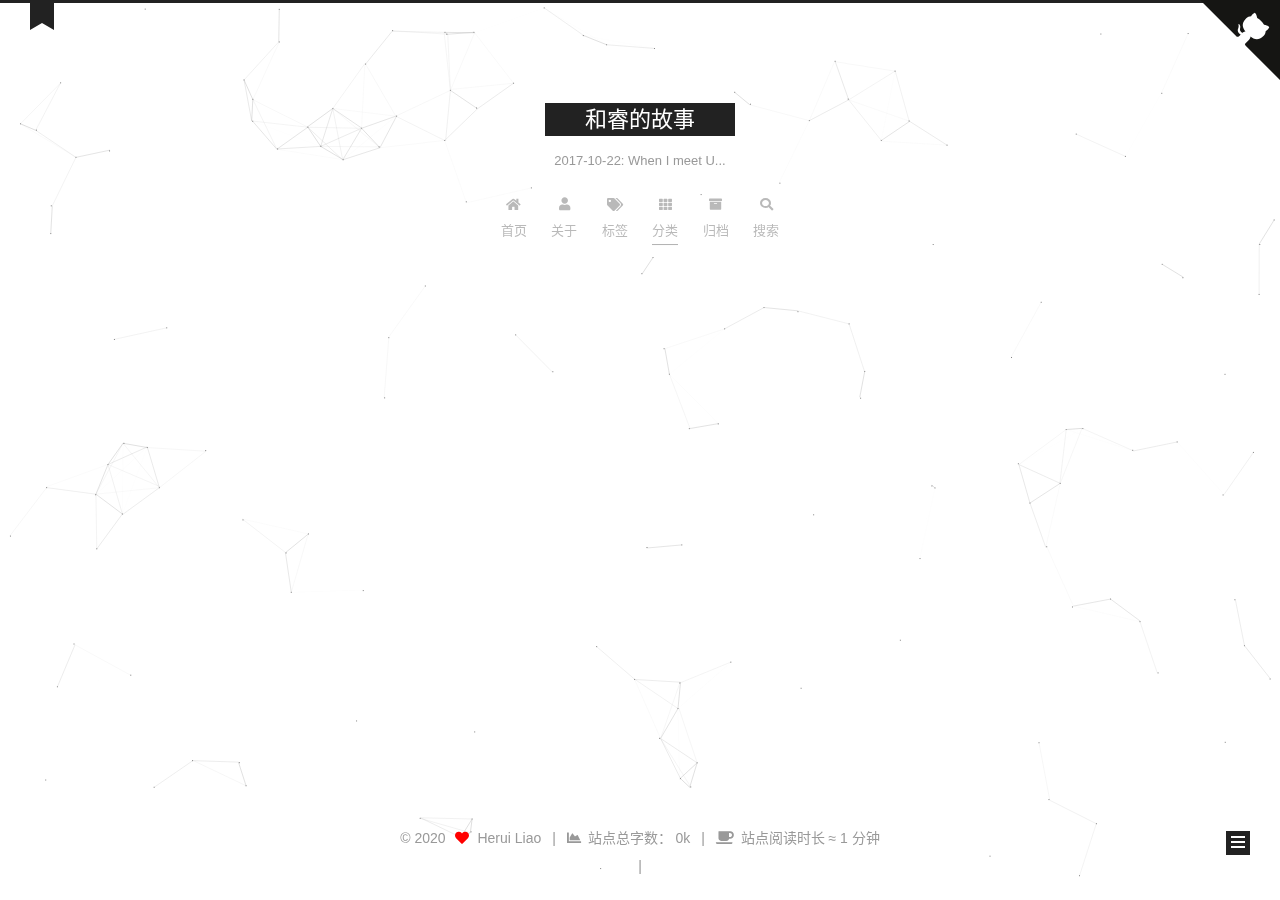
<file: categories/index.html>
<!DOCTYPE html>
<html lang="zh-CN">
<head>
  <meta charset="UTF-8">
<meta name="viewport" content="width=device-width, initial-scale=1, maximum-scale=2">
<meta name="theme-color" content="#222">
<meta name="generator" content="Hexo 5.2.0">
  <link rel="apple-touch-icon" sizes="180x180" href="/images/apple-touch-icon-next.png">
  <link rel="icon" type="image/png" sizes="32x32" href="/images/favicon-32x32-next.png">
  <link rel="icon" type="image/png" sizes="16x16" href="/images/favicon-16x16-next.png">
  <link rel="mask-icon" href="/images/logo.svg" color="#222">

<link rel="stylesheet" href="/css/main.css">


<link rel="stylesheet" href="/lib/font-awesome/css/all.min.css">
  <link rel="stylesheet" href="/lib/pace/pace-theme-minimal.min.css">
  <script src="/lib/pace/pace.min.js"></script>

<script id="hexo-configurations">
    var NexT = window.NexT || {};
    var CONFIG = {"hostname":"example.com","root":"/","scheme":"Muse","version":"7.8.0","exturl":false,"sidebar":{"position":"right","display":"post","padding":18,"offset":12,"onmobile":false},"copycode":{"enable":false,"show_result":false,"style":null},"back2top":{"enable":true,"sidebar":false,"scrollpercent":false},"bookmark":{"enable":true,"color":"#222","save":"manual"},"fancybox":false,"mediumzoom":false,"lazyload":false,"pangu":false,"comments":{"style":"tabs","active":null,"storage":true,"lazyload":false,"nav":null},"algolia":{"hits":{"per_page":10},"labels":{"input_placeholder":"Search for Posts","hits_empty":"We didn't find any results for the search: ${query}","hits_stats":"${hits} results found in ${time} ms"}},"localsearch":{"enable":true,"trigger":"auto","top_n_per_article":1,"unescape":false,"preload":false},"motion":{"enable":true,"async":false,"transition":{"post_block":"fadeIn","post_header":"slideDownIn","post_body":"slideDownIn","coll_header":"slideLeftIn","sidebar":"slideUpIn"}},"path":"search.xml"};
  </script>

  <meta name="description" content="2017-10-22: 一切美好的开始">
<meta property="og:type" content="website">
<meta property="og:title" content="文章分类">
<meta property="og:url" content="http://example.com/categories/index.html">
<meta property="og:site_name" content="和睿的故事">
<meta property="og:description" content="2017-10-22: 一切美好的开始">
<meta property="og:locale" content="zh_CN">
<meta property="article:published_time" content="2020-12-17T08:44:00.000Z">
<meta property="article:modified_time" content="2020-12-17T13:10:13.979Z">
<meta property="article:author" content="Herui Liao">
<meta name="twitter:card" content="summary">

<link rel="canonical" href="http://example.com/categories/">


<script id="page-configurations">
  // https://hexo.io/docs/variables.html
  CONFIG.page = {
    sidebar: "",
    isHome : false,
    isPost : false,
    lang   : 'zh-CN'
  };
</script>

  <title>文章分类 | 和睿的故事
</title>
  






  <noscript>
  <style>
  .use-motion .brand,
  .use-motion .menu-item,
  .sidebar-inner,
  .use-motion .post-block,
  .use-motion .pagination,
  .use-motion .comments,
  .use-motion .post-header,
  .use-motion .post-body,
  .use-motion .collection-header { opacity: initial; }

  .use-motion .site-title,
  .use-motion .site-subtitle {
    opacity: initial;
    top: initial;
  }

  .use-motion .logo-line-before i { left: initial; }
  .use-motion .logo-line-after i { right: initial; }
  </style>
</noscript>

</head>

<body itemscope itemtype="http://schema.org/WebPage">
  <div class="container use-motion">
    <div class="headband"><a target="_blank" rel="noopener" href="https://github.com/liaoherui" class="github-corner" aria-label="View source on GitHub"><svg width="80" height="80" viewBox="0 0 250 250" style="fill:#151513; color:#fff; position: absolute; top: 0; border: 0; right: 0;" aria-hidden="true"><path d="M0,0 L115,115 L130,115 L142,142 L250,250 L250,0 Z"></path><path d="M128.3,109.0 C113.8,99.7 119.0,89.6 119.0,89.6 C122.0,82.7 120.5,78.6 120.5,78.6 C119.2,72.0 123.4,76.3 123.4,76.3 C127.3,80.9 125.5,87.3 125.5,87.3 C122.9,97.6 130.6,101.9 134.4,103.2" fill="currentColor" style="transform-origin: 130px 106px;" class="octo-arm"></path><path d="M115.0,115.0 C114.9,115.1 118.7,116.5 119.8,115.4 L133.7,101.6 C136.9,99.2 139.9,98.4 142.2,98.6 C133.8,88.0 127.5,74.4 143.8,58.0 C148.5,53.4 154.0,51.2 159.7,51.0 C160.3,49.4 163.2,43.6 171.4,40.1 C171.4,40.1 176.1,42.5 178.8,56.2 C183.1,58.6 187.2,61.8 190.9,65.4 C194.5,69.0 197.7,73.2 200.1,77.6 C213.8,80.2 216.3,84.9 216.3,84.9 C212.7,93.1 206.9,96.0 205.4,96.6 C205.1,102.4 203.0,107.8 198.3,112.5 C181.9,128.9 168.3,122.5 157.7,114.1 C157.9,116.9 156.7,120.9 152.7,124.9 L141.0,136.5 C139.8,137.7 141.6,141.9 141.8,141.8 Z" fill="currentColor" class="octo-body"></path></svg></a><style>.github-corner:hover .octo-arm{animation:octocat-wave 560ms ease-in-out}@keyframes octocat-wave{0%,100%{transform:rotate(0)}20%,60%{transform:rotate(-25deg)}40%,80%{transform:rotate(10deg)}}@media (max-width:500px){.github-corner:hover .octo-arm{animation:none}.github-corner .octo-arm{animation:octocat-wave 560ms ease-in-out}}</style></div>

    <header class="header" itemscope itemtype="http://schema.org/WPHeader">
      <div class="header-inner"><div class="site-brand-container">
  <div class="site-nav-toggle">
    <div class="toggle" aria-label="切换导航栏">
      <span class="toggle-line toggle-line-first"></span>
      <span class="toggle-line toggle-line-middle"></span>
      <span class="toggle-line toggle-line-last"></span>
    </div>
  </div>

  <div class="site-meta">

    <a href="/" class="brand" rel="start">
      <span class="logo-line-before"><i></i></span>
      <h1 class="site-title">和睿的故事</h1>
      <span class="logo-line-after"><i></i></span>
    </a>
      <p class="site-subtitle" itemprop="description">2017-10-22: When I meet U...</p>
  </div>

  <div class="site-nav-right">
    <div class="toggle popup-trigger">
        <i class="fa fa-search fa-fw fa-lg"></i>
    </div>
  </div>
</div>




<nav class="site-nav">
  <ul id="menu" class="main-menu menu">
        <li class="menu-item menu-item-home">

    <a href="/" rel="section"><i class="fa fa-home fa-fw"></i>首页</a>

  </li>
        <li class="menu-item menu-item-about">

    <a href="/about/" rel="section"><i class="fa fa-user fa-fw"></i>关于</a>

  </li>
        <li class="menu-item menu-item-tags">

    <a href="/tags/" rel="section"><i class="fa fa-tags fa-fw"></i>标签</a>

  </li>
        <li class="menu-item menu-item-categories">

    <a href="/categories/" rel="section"><i class="fa fa-th fa-fw"></i>分类</a>

  </li>
        <li class="menu-item menu-item-archives">

    <a href="/archives/" rel="section"><i class="fa fa-archive fa-fw"></i>归档</a>

  </li>
      <li class="menu-item menu-item-search">
        <a role="button" class="popup-trigger"><i class="fa fa-search fa-fw"></i>搜索
        </a>
      </li>
  </ul>
</nav>



  <div class="search-pop-overlay">
    <div class="popup search-popup">
        <div class="search-header">
  <span class="search-icon">
    <i class="fa fa-search"></i>
  </span>
  <div class="search-input-container">
    <input autocomplete="off" autocapitalize="off"
           placeholder="搜索..." spellcheck="false"
           type="search" class="search-input">
  </div>
  <span class="popup-btn-close">
    <i class="fa fa-times-circle"></i>
  </span>
</div>
<div id="search-result">
  <div id="no-result">
    <i class="fa fa-spinner fa-pulse fa-5x fa-fw"></i>
  </div>
</div>

    </div>
  </div>

</div>
    </header>

    
  <div class="back-to-top">
    <i class="fa fa-arrow-up"></i>
    <span>0%</span>
  </div>
  <a role="button" class="book-mark-link book-mark-link-fixed"></a>


    <main class="main">
      <div class="main-inner">
        <div class="content-wrap">
          
  
  

          <div class="content page posts-expand">
            

    
    
    
    <div class="post-block" lang="zh-CN">
      <header class="post-header">

<h1 class="post-title" itemprop="name headline">文章分类
</h1>

<div class="post-meta">
  

</div>

</header>

      
      
      
      <div class="post-body">
          <div class="category-all-page">
            <div class="category-all-title">
              目前共计 1 个分类
            </div>
            <div class="category-all">
              <ul class="category-list"><li class="category-list-item"><a class="category-list-link" href="/categories/Life/">Life</a><span class="category-list-count">1</span></li></ul>
            </div>
          </div>
        
      </div>
      
      
      
    </div>
    

    
    
    


          </div>
          

<script>
  window.addEventListener('tabs:register', () => {
    let { activeClass } = CONFIG.comments;
    if (CONFIG.comments.storage) {
      activeClass = localStorage.getItem('comments_active') || activeClass;
    }
    if (activeClass) {
      let activeTab = document.querySelector(`a[href="#comment-${activeClass}"]`);
      if (activeTab) {
        activeTab.click();
      }
    }
  });
  if (CONFIG.comments.storage) {
    window.addEventListener('tabs:click', event => {
      if (!event.target.matches('.tabs-comment .tab-content .tab-pane')) return;
      let commentClass = event.target.classList[1];
      localStorage.setItem('comments_active', commentClass);
    });
  }
</script>

        </div>
          
  
  <div class="toggle sidebar-toggle">
    <span class="toggle-line toggle-line-first"></span>
    <span class="toggle-line toggle-line-middle"></span>
    <span class="toggle-line toggle-line-last"></span>
  </div>

  <aside class="sidebar">
    <div class="sidebar-inner">

      <ul class="sidebar-nav motion-element">
        <li class="sidebar-nav-toc">
          文章目录
        </li>
        <li class="sidebar-nav-overview">
          站点概览
        </li>
      </ul>

      <!--noindex-->
      <div class="post-toc-wrap sidebar-panel">
      </div>
      <!--/noindex-->

      <div class="site-overview-wrap sidebar-panel">
        <div class="site-author motion-element" itemprop="author" itemscope itemtype="http://schema.org/Person">
  <p class="site-author-name" itemprop="name">Herui Liao</p>
  <div class="site-description" itemprop="description">2017-10-22: 一切美好的开始</div>
</div>
<div class="site-state-wrap motion-element">
  <nav class="site-state">
      <div class="site-state-item site-state-posts">
          <a href="/archives/">
        
          <span class="site-state-item-count">2</span>
          <span class="site-state-item-name">日志</span>
        </a>
      </div>
      <div class="site-state-item site-state-categories">
            <a href="/categories/">
          
        <span class="site-state-item-count">1</span>
        <span class="site-state-item-name">分类</span></a>
      </div>
      <div class="site-state-item site-state-tags">
            <a href="/tags/">
          
        <span class="site-state-item-count">1</span>
        <span class="site-state-item-name">标签</span></a>
      </div>
  </nav>
</div>
  <div class="links-of-author motion-element">
      <span class="links-of-author-item">
        <a href="https://github.com/liaoherui" title="GitHub → https:&#x2F;&#x2F;github.com&#x2F;liaoherui" rel="noopener" target="_blank"><i class="fab fa-github fa-fw"></i>GitHub</a>
      </span>
      <span class="links-of-author-item">
        <a href="/851836818@qq.com" title="E-Mail → 851836818@qq.com"><i class="fa fa-envelope fa-fw"></i>E-Mail</a>
      </span>
  </div>



      </div>

    </div>
  </aside>
  <div id="sidebar-dimmer"></div>


      </div>
    </main>

    <footer class="footer">
      <div class="footer-inner">
        

        

<div class="copyright">
  
  &copy; 
  <span itemprop="copyrightYear">2020</span>
  <span class="with-love">
    <i class="fa fa-heart"></i>
  </span>
  <span class="author" itemprop="copyrightHolder">Herui Liao</span>
    <span class="post-meta-divider">|</span>
    <span class="post-meta-item-icon">
      <i class="fa fa-chart-area"></i>
    </span>
      <span class="post-meta-item-text">站点总字数：</span>
    <span title="站点总字数">0k</span>
    <span class="post-meta-divider">|</span>
    <span class="post-meta-item-icon">
      <i class="fa fa-coffee"></i>
    </span>
      <span class="post-meta-item-text">站点阅读时长 &asymp;</span>
    <span title="站点阅读时长">1 分钟</span>
</div>

        
<div class="busuanzi-count">
  <script async src="https://busuanzi.ibruce.info/busuanzi/2.3/busuanzi.pure.mini.js"></script>
    <span class="post-meta-item" id="busuanzi_container_site_uv" style="display: none;">
      <span class="post-meta-item-icon">
        <i class="fa fa-user"></i>
      </span>
      <span class="site-uv" title="总访客量">
        <span id="busuanzi_value_site_uv"></span>
      </span>
    </span>
    <span class="post-meta-divider">|</span>
    <span class="post-meta-item" id="busuanzi_container_site_pv" style="display: none;">
      <span class="post-meta-item-icon">
        <i class="fa fa-eye"></i>
      </span>
      <span class="site-pv" title="总访问量">
        <span id="busuanzi_value_site_pv"></span>
      </span>
    </span>
</div>








      </div>
    </footer>
  </div>

  
  
  <script color='120,120,120' opacity='0.5' zIndex='-1' count='150' src="/lib/canvas-nest/canvas-nest.min.js"></script>
  <script src="/lib/anime.min.js"></script>
  <script src="/lib/velocity/velocity.min.js"></script>
  <script src="/lib/velocity/velocity.ui.min.js"></script>

<script src="/js/utils.js"></script>

<script src="/js/motion.js"></script>


<script src="/js/schemes/muse.js"></script>


<script src="/js/next-boot.js"></script>

<script src="/js/bookmark.js"></script>




  




  
<script src="/js/local-search.js"></script>













  

  


</body>
</html>
</file>
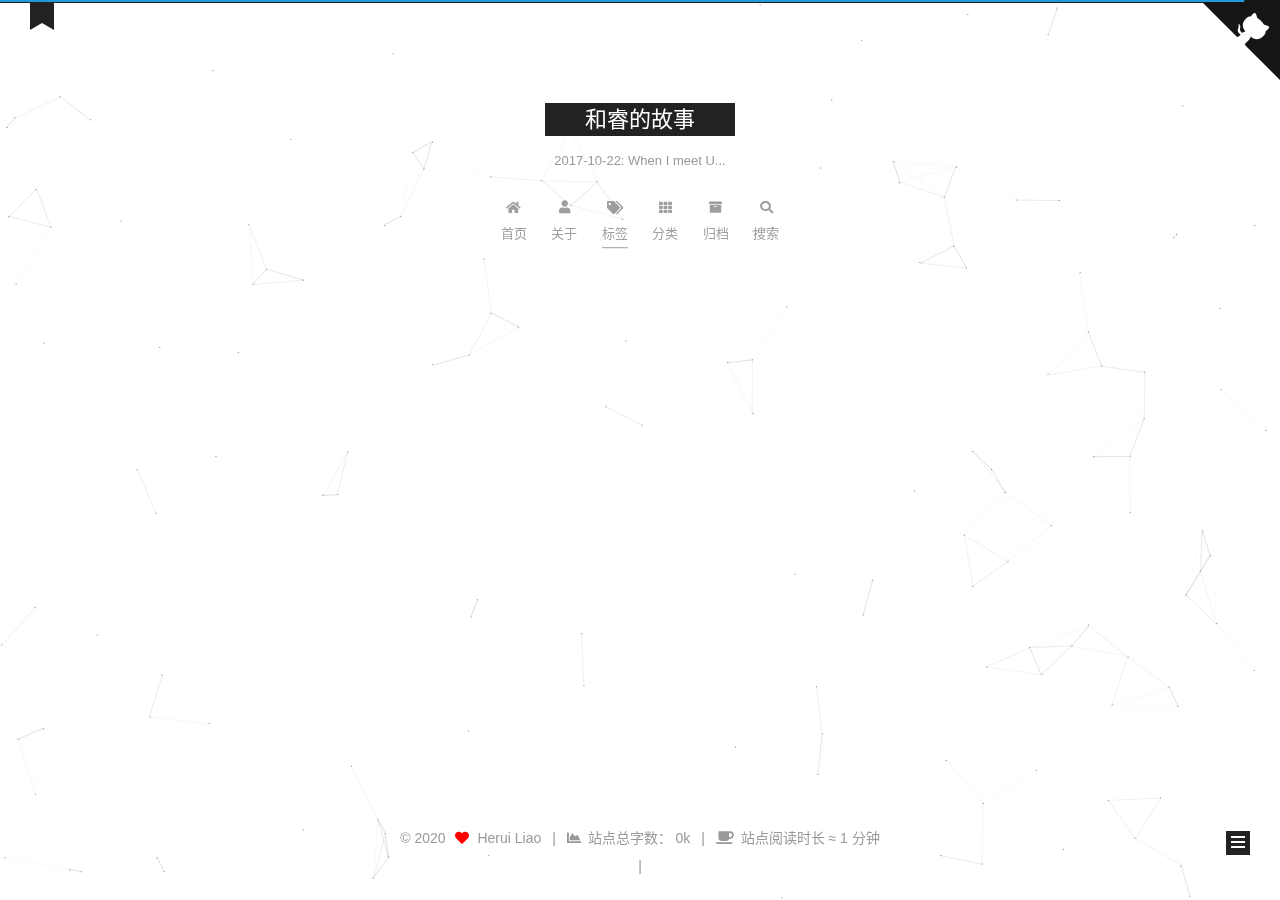
<file: tags/index.html>
<!DOCTYPE html>
<html lang="zh-CN">
<head>
  <meta charset="UTF-8">
<meta name="viewport" content="width=device-width, initial-scale=1, maximum-scale=2">
<meta name="theme-color" content="#222">
<meta name="generator" content="Hexo 5.2.0">
  <link rel="apple-touch-icon" sizes="180x180" href="/images/apple-touch-icon-next.png">
  <link rel="icon" type="image/png" sizes="32x32" href="/images/favicon-32x32-next.png">
  <link rel="icon" type="image/png" sizes="16x16" href="/images/favicon-16x16-next.png">
  <link rel="mask-icon" href="/images/logo.svg" color="#222">

<link rel="stylesheet" href="/css/main.css">


<link rel="stylesheet" href="/lib/font-awesome/css/all.min.css">
  <link rel="stylesheet" href="/lib/pace/pace-theme-minimal.min.css">
  <script src="/lib/pace/pace.min.js"></script>

<script id="hexo-configurations">
    var NexT = window.NexT || {};
    var CONFIG = {"hostname":"example.com","root":"/","scheme":"Muse","version":"7.8.0","exturl":false,"sidebar":{"position":"right","display":"post","padding":18,"offset":12,"onmobile":false},"copycode":{"enable":false,"show_result":false,"style":null},"back2top":{"enable":true,"sidebar":false,"scrollpercent":false},"bookmark":{"enable":true,"color":"#222","save":"manual"},"fancybox":false,"mediumzoom":false,"lazyload":false,"pangu":false,"comments":{"style":"tabs","active":null,"storage":true,"lazyload":false,"nav":null},"algolia":{"hits":{"per_page":10},"labels":{"input_placeholder":"Search for Posts","hits_empty":"We didn't find any results for the search: ${query}","hits_stats":"${hits} results found in ${time} ms"}},"localsearch":{"enable":true,"trigger":"auto","top_n_per_article":1,"unescape":false,"preload":false},"motion":{"enable":true,"async":false,"transition":{"post_block":"fadeIn","post_header":"slideDownIn","post_body":"slideDownIn","coll_header":"slideLeftIn","sidebar":"slideUpIn"}},"path":"search.xml"};
  </script>

  <meta name="description" content="2017-10-22: 一切美好的开始">
<meta property="og:type" content="website">
<meta property="og:title" content="文章标签">
<meta property="og:url" content="http://example.com/tags/index.html">
<meta property="og:site_name" content="和睿的故事">
<meta property="og:description" content="2017-10-22: 一切美好的开始">
<meta property="og:locale" content="zh_CN">
<meta property="article:published_time" content="2020-12-17T08:43:24.000Z">
<meta property="article:modified_time" content="2020-12-17T13:10:28.603Z">
<meta property="article:author" content="Herui Liao">
<meta name="twitter:card" content="summary">

<link rel="canonical" href="http://example.com/tags/">


<script id="page-configurations">
  // https://hexo.io/docs/variables.html
  CONFIG.page = {
    sidebar: "",
    isHome : false,
    isPost : false,
    lang   : 'zh-CN'
  };
</script>

  <title>文章标签 | 和睿的故事
</title>
  






  <noscript>
  <style>
  .use-motion .brand,
  .use-motion .menu-item,
  .sidebar-inner,
  .use-motion .post-block,
  .use-motion .pagination,
  .use-motion .comments,
  .use-motion .post-header,
  .use-motion .post-body,
  .use-motion .collection-header { opacity: initial; }

  .use-motion .site-title,
  .use-motion .site-subtitle {
    opacity: initial;
    top: initial;
  }

  .use-motion .logo-line-before i { left: initial; }
  .use-motion .logo-line-after i { right: initial; }
  </style>
</noscript>

</head>

<body itemscope itemtype="http://schema.org/WebPage">
  <div class="container use-motion">
    <div class="headband"><a target="_blank" rel="noopener" href="https://github.com/liaoherui" class="github-corner" aria-label="View source on GitHub"><svg width="80" height="80" viewBox="0 0 250 250" style="fill:#151513; color:#fff; position: absolute; top: 0; border: 0; right: 0;" aria-hidden="true"><path d="M0,0 L115,115 L130,115 L142,142 L250,250 L250,0 Z"></path><path d="M128.3,109.0 C113.8,99.7 119.0,89.6 119.0,89.6 C122.0,82.7 120.5,78.6 120.5,78.6 C119.2,72.0 123.4,76.3 123.4,76.3 C127.3,80.9 125.5,87.3 125.5,87.3 C122.9,97.6 130.6,101.9 134.4,103.2" fill="currentColor" style="transform-origin: 130px 106px;" class="octo-arm"></path><path d="M115.0,115.0 C114.9,115.1 118.7,116.5 119.8,115.4 L133.7,101.6 C136.9,99.2 139.9,98.4 142.2,98.6 C133.8,88.0 127.5,74.4 143.8,58.0 C148.5,53.4 154.0,51.2 159.7,51.0 C160.3,49.4 163.2,43.6 171.4,40.1 C171.4,40.1 176.1,42.5 178.8,56.2 C183.1,58.6 187.2,61.8 190.9,65.4 C194.5,69.0 197.7,73.2 200.1,77.6 C213.8,80.2 216.3,84.9 216.3,84.9 C212.7,93.1 206.9,96.0 205.4,96.6 C205.1,102.4 203.0,107.8 198.3,112.5 C181.9,128.9 168.3,122.5 157.7,114.1 C157.9,116.9 156.7,120.9 152.7,124.9 L141.0,136.5 C139.8,137.7 141.6,141.9 141.8,141.8 Z" fill="currentColor" class="octo-body"></path></svg></a><style>.github-corner:hover .octo-arm{animation:octocat-wave 560ms ease-in-out}@keyframes octocat-wave{0%,100%{transform:rotate(0)}20%,60%{transform:rotate(-25deg)}40%,80%{transform:rotate(10deg)}}@media (max-width:500px){.github-corner:hover .octo-arm{animation:none}.github-corner .octo-arm{animation:octocat-wave 560ms ease-in-out}}</style></div>

    <header class="header" itemscope itemtype="http://schema.org/WPHeader">
      <div class="header-inner"><div class="site-brand-container">
  <div class="site-nav-toggle">
    <div class="toggle" aria-label="切换导航栏">
      <span class="toggle-line toggle-line-first"></span>
      <span class="toggle-line toggle-line-middle"></span>
      <span class="toggle-line toggle-line-last"></span>
    </div>
  </div>

  <div class="site-meta">

    <a href="/" class="brand" rel="start">
      <span class="logo-line-before"><i></i></span>
      <h1 class="site-title">和睿的故事</h1>
      <span class="logo-line-after"><i></i></span>
    </a>
      <p class="site-subtitle" itemprop="description">2017-10-22: When I meet U...</p>
  </div>

  <div class="site-nav-right">
    <div class="toggle popup-trigger">
        <i class="fa fa-search fa-fw fa-lg"></i>
    </div>
  </div>
</div>




<nav class="site-nav">
  <ul id="menu" class="main-menu menu">
        <li class="menu-item menu-item-home">

    <a href="/" rel="section"><i class="fa fa-home fa-fw"></i>首页</a>

  </li>
        <li class="menu-item menu-item-about">

    <a href="/about/" rel="section"><i class="fa fa-user fa-fw"></i>关于</a>

  </li>
        <li class="menu-item menu-item-tags">

    <a href="/tags/" rel="section"><i class="fa fa-tags fa-fw"></i>标签</a>

  </li>
        <li class="menu-item menu-item-categories">

    <a href="/categories/" rel="section"><i class="fa fa-th fa-fw"></i>分类</a>

  </li>
        <li class="menu-item menu-item-archives">

    <a href="/archives/" rel="section"><i class="fa fa-archive fa-fw"></i>归档</a>

  </li>
      <li class="menu-item menu-item-search">
        <a role="button" class="popup-trigger"><i class="fa fa-search fa-fw"></i>搜索
        </a>
      </li>
  </ul>
</nav>



  <div class="search-pop-overlay">
    <div class="popup search-popup">
        <div class="search-header">
  <span class="search-icon">
    <i class="fa fa-search"></i>
  </span>
  <div class="search-input-container">
    <input autocomplete="off" autocapitalize="off"
           placeholder="搜索..." spellcheck="false"
           type="search" class="search-input">
  </div>
  <span class="popup-btn-close">
    <i class="fa fa-times-circle"></i>
  </span>
</div>
<div id="search-result">
  <div id="no-result">
    <i class="fa fa-spinner fa-pulse fa-5x fa-fw"></i>
  </div>
</div>

    </div>
  </div>

</div>
    </header>

    
  <div class="back-to-top">
    <i class="fa fa-arrow-up"></i>
    <span>0%</span>
  </div>
  <a role="button" class="book-mark-link book-mark-link-fixed"></a>


    <main class="main">
      <div class="main-inner">
        <div class="content-wrap">
          
  
  

          <div class="content page posts-expand">
            

    
    
    
    <div class="post-block" lang="zh-CN">
      <header class="post-header">

<h1 class="post-title" itemprop="name headline">文章标签
</h1>

<div class="post-meta">
  

</div>

</header>

      
      
      
      <div class="post-body">
          <div class="tag-cloud">
            <div class="tag-cloud-title">
              目前共计 1 个标签
            </div>
            <div class="tag-cloud-tags">
              <a href="/tags/test/" style="font-size: 12px; color: #ccc">test</a>
            </div>
          </div>
        
      </div>
      
      
      
    </div>
    

    
    
    


          </div>
          

<script>
  window.addEventListener('tabs:register', () => {
    let { activeClass } = CONFIG.comments;
    if (CONFIG.comments.storage) {
      activeClass = localStorage.getItem('comments_active') || activeClass;
    }
    if (activeClass) {
      let activeTab = document.querySelector(`a[href="#comment-${activeClass}"]`);
      if (activeTab) {
        activeTab.click();
      }
    }
  });
  if (CONFIG.comments.storage) {
    window.addEventListener('tabs:click', event => {
      if (!event.target.matches('.tabs-comment .tab-content .tab-pane')) return;
      let commentClass = event.target.classList[1];
      localStorage.setItem('comments_active', commentClass);
    });
  }
</script>

        </div>
          
  
  <div class="toggle sidebar-toggle">
    <span class="toggle-line toggle-line-first"></span>
    <span class="toggle-line toggle-line-middle"></span>
    <span class="toggle-line toggle-line-last"></span>
  </div>

  <aside class="sidebar">
    <div class="sidebar-inner">

      <ul class="sidebar-nav motion-element">
        <li class="sidebar-nav-toc">
          文章目录
        </li>
        <li class="sidebar-nav-overview">
          站点概览
        </li>
      </ul>

      <!--noindex-->
      <div class="post-toc-wrap sidebar-panel">
      </div>
      <!--/noindex-->

      <div class="site-overview-wrap sidebar-panel">
        <div class="site-author motion-element" itemprop="author" itemscope itemtype="http://schema.org/Person">
  <p class="site-author-name" itemprop="name">Herui Liao</p>
  <div class="site-description" itemprop="description">2017-10-22: 一切美好的开始</div>
</div>
<div class="site-state-wrap motion-element">
  <nav class="site-state">
      <div class="site-state-item site-state-posts">
          <a href="/archives/">
        
          <span class="site-state-item-count">2</span>
          <span class="site-state-item-name">日志</span>
        </a>
      </div>
      <div class="site-state-item site-state-categories">
            <a href="/categories/">
          
        <span class="site-state-item-count">1</span>
        <span class="site-state-item-name">分类</span></a>
      </div>
      <div class="site-state-item site-state-tags">
            <a href="/tags/">
          
        <span class="site-state-item-count">1</span>
        <span class="site-state-item-name">标签</span></a>
      </div>
  </nav>
</div>
  <div class="links-of-author motion-element">
      <span class="links-of-author-item">
        <a href="https://github.com/liaoherui" title="GitHub → https:&#x2F;&#x2F;github.com&#x2F;liaoherui" rel="noopener" target="_blank"><i class="fab fa-github fa-fw"></i>GitHub</a>
      </span>
      <span class="links-of-author-item">
        <a href="/851836818@qq.com" title="E-Mail → 851836818@qq.com"><i class="fa fa-envelope fa-fw"></i>E-Mail</a>
      </span>
  </div>



      </div>

    </div>
  </aside>
  <div id="sidebar-dimmer"></div>


      </div>
    </main>

    <footer class="footer">
      <div class="footer-inner">
        

        

<div class="copyright">
  
  &copy; 
  <span itemprop="copyrightYear">2020</span>
  <span class="with-love">
    <i class="fa fa-heart"></i>
  </span>
  <span class="author" itemprop="copyrightHolder">Herui Liao</span>
    <span class="post-meta-divider">|</span>
    <span class="post-meta-item-icon">
      <i class="fa fa-chart-area"></i>
    </span>
      <span class="post-meta-item-text">站点总字数：</span>
    <span title="站点总字数">0k</span>
    <span class="post-meta-divider">|</span>
    <span class="post-meta-item-icon">
      <i class="fa fa-coffee"></i>
    </span>
      <span class="post-meta-item-text">站点阅读时长 &asymp;</span>
    <span title="站点阅读时长">1 分钟</span>
</div>

        
<div class="busuanzi-count">
  <script async src="https://busuanzi.ibruce.info/busuanzi/2.3/busuanzi.pure.mini.js"></script>
    <span class="post-meta-item" id="busuanzi_container_site_uv" style="display: none;">
      <span class="post-meta-item-icon">
        <i class="fa fa-user"></i>
      </span>
      <span class="site-uv" title="总访客量">
        <span id="busuanzi_value_site_uv"></span>
      </span>
    </span>
    <span class="post-meta-divider">|</span>
    <span class="post-meta-item" id="busuanzi_container_site_pv" style="display: none;">
      <span class="post-meta-item-icon">
        <i class="fa fa-eye"></i>
      </span>
      <span class="site-pv" title="总访问量">
        <span id="busuanzi_value_site_pv"></span>
      </span>
    </span>
</div>








      </div>
    </footer>
  </div>

  
  
  <script color='120,120,120' opacity='0.5' zIndex='-1' count='150' src="/lib/canvas-nest/canvas-nest.min.js"></script>
  <script src="/lib/anime.min.js"></script>
  <script src="/lib/velocity/velocity.min.js"></script>
  <script src="/lib/velocity/velocity.ui.min.js"></script>

<script src="/js/utils.js"></script>

<script src="/js/motion.js"></script>


<script src="/js/schemes/muse.js"></script>


<script src="/js/next-boot.js"></script>

<script src="/js/bookmark.js"></script>




  




  
<script src="/js/local-search.js"></script>













  

  


</body>
</html>
</file>
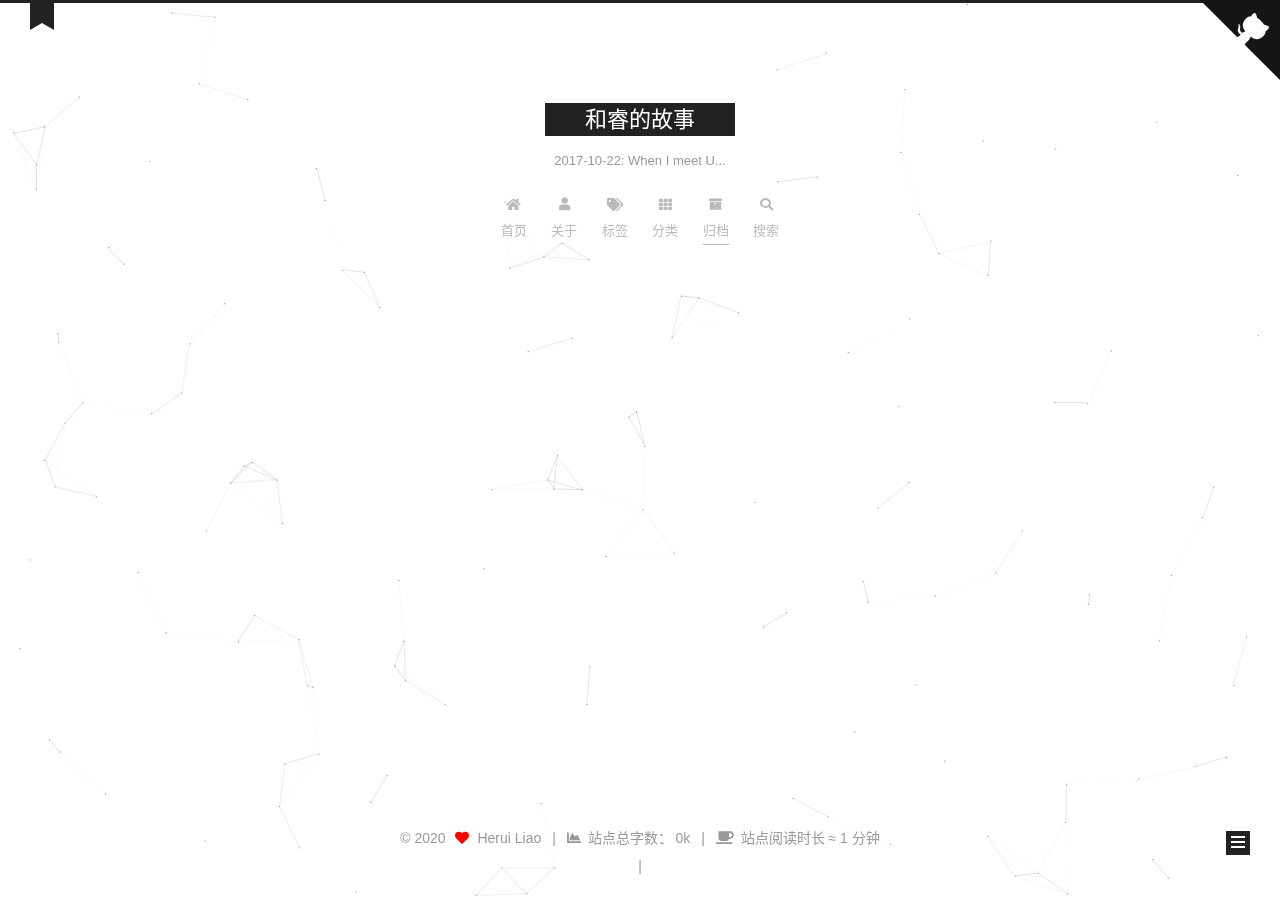
<file: archives/2020/index.html>
<!DOCTYPE html>
<html lang="zh-CN">
<head>
  <meta charset="UTF-8">
<meta name="viewport" content="width=device-width, initial-scale=1, maximum-scale=2">
<meta name="theme-color" content="#222">
<meta name="generator" content="Hexo 5.2.0">
  <link rel="apple-touch-icon" sizes="180x180" href="/images/apple-touch-icon-next.png">
  <link rel="icon" type="image/png" sizes="32x32" href="/images/favicon-32x32-next.png">
  <link rel="icon" type="image/png" sizes="16x16" href="/images/favicon-16x16-next.png">
  <link rel="mask-icon" href="/images/logo.svg" color="#222">

<link rel="stylesheet" href="/css/main.css">


<link rel="stylesheet" href="/lib/font-awesome/css/all.min.css">
  <link rel="stylesheet" href="/lib/pace/pace-theme-minimal.min.css">
  <script src="/lib/pace/pace.min.js"></script>

<script id="hexo-configurations">
    var NexT = window.NexT || {};
    var CONFIG = {"hostname":"example.com","root":"/","scheme":"Muse","version":"7.8.0","exturl":false,"sidebar":{"position":"right","display":"post","padding":18,"offset":12,"onmobile":false},"copycode":{"enable":false,"show_result":false,"style":null},"back2top":{"enable":true,"sidebar":false,"scrollpercent":false},"bookmark":{"enable":true,"color":"#222","save":"manual"},"fancybox":false,"mediumzoom":false,"lazyload":false,"pangu":false,"comments":{"style":"tabs","active":null,"storage":true,"lazyload":false,"nav":null},"algolia":{"hits":{"per_page":10},"labels":{"input_placeholder":"Search for Posts","hits_empty":"We didn't find any results for the search: ${query}","hits_stats":"${hits} results found in ${time} ms"}},"localsearch":{"enable":true,"trigger":"auto","top_n_per_article":1,"unescape":false,"preload":false},"motion":{"enable":true,"async":false,"transition":{"post_block":"fadeIn","post_header":"slideDownIn","post_body":"slideDownIn","coll_header":"slideLeftIn","sidebar":"slideUpIn"}},"path":"search.xml"};
  </script>

  <meta name="description" content="2017-10-22: 一切美好的开始">
<meta property="og:type" content="website">
<meta property="og:title" content="和睿的故事">
<meta property="og:url" content="http://example.com/archives/2020/index.html">
<meta property="og:site_name" content="和睿的故事">
<meta property="og:description" content="2017-10-22: 一切美好的开始">
<meta property="og:locale" content="zh_CN">
<meta property="article:author" content="Herui Liao">
<meta name="twitter:card" content="summary">

<link rel="canonical" href="http://example.com/archives/2020/">


<script id="page-configurations">
  // https://hexo.io/docs/variables.html
  CONFIG.page = {
    sidebar: "",
    isHome : false,
    isPost : false,
    lang   : 'zh-CN'
  };
</script>

  <title>归档 | 和睿的故事</title>
  






  <noscript>
  <style>
  .use-motion .brand,
  .use-motion .menu-item,
  .sidebar-inner,
  .use-motion .post-block,
  .use-motion .pagination,
  .use-motion .comments,
  .use-motion .post-header,
  .use-motion .post-body,
  .use-motion .collection-header { opacity: initial; }

  .use-motion .site-title,
  .use-motion .site-subtitle {
    opacity: initial;
    top: initial;
  }

  .use-motion .logo-line-before i { left: initial; }
  .use-motion .logo-line-after i { right: initial; }
  </style>
</noscript>

</head>

<body itemscope itemtype="http://schema.org/WebPage">
  <div class="container use-motion">
    <div class="headband"><a target="_blank" rel="noopener" href="https://github.com/liaoherui" class="github-corner" aria-label="View source on GitHub"><svg width="80" height="80" viewBox="0 0 250 250" style="fill:#151513; color:#fff; position: absolute; top: 0; border: 0; right: 0;" aria-hidden="true"><path d="M0,0 L115,115 L130,115 L142,142 L250,250 L250,0 Z"></path><path d="M128.3,109.0 C113.8,99.7 119.0,89.6 119.0,89.6 C122.0,82.7 120.5,78.6 120.5,78.6 C119.2,72.0 123.4,76.3 123.4,76.3 C127.3,80.9 125.5,87.3 125.5,87.3 C122.9,97.6 130.6,101.9 134.4,103.2" fill="currentColor" style="transform-origin: 130px 106px;" class="octo-arm"></path><path d="M115.0,115.0 C114.9,115.1 118.7,116.5 119.8,115.4 L133.7,101.6 C136.9,99.2 139.9,98.4 142.2,98.6 C133.8,88.0 127.5,74.4 143.8,58.0 C148.5,53.4 154.0,51.2 159.7,51.0 C160.3,49.4 163.2,43.6 171.4,40.1 C171.4,40.1 176.1,42.5 178.8,56.2 C183.1,58.6 187.2,61.8 190.9,65.4 C194.5,69.0 197.7,73.2 200.1,77.6 C213.8,80.2 216.3,84.9 216.3,84.9 C212.7,93.1 206.9,96.0 205.4,96.6 C205.1,102.4 203.0,107.8 198.3,112.5 C181.9,128.9 168.3,122.5 157.7,114.1 C157.9,116.9 156.7,120.9 152.7,124.9 L141.0,136.5 C139.8,137.7 141.6,141.9 141.8,141.8 Z" fill="currentColor" class="octo-body"></path></svg></a><style>.github-corner:hover .octo-arm{animation:octocat-wave 560ms ease-in-out}@keyframes octocat-wave{0%,100%{transform:rotate(0)}20%,60%{transform:rotate(-25deg)}40%,80%{transform:rotate(10deg)}}@media (max-width:500px){.github-corner:hover .octo-arm{animation:none}.github-corner .octo-arm{animation:octocat-wave 560ms ease-in-out}}</style></div>

    <header class="header" itemscope itemtype="http://schema.org/WPHeader">
      <div class="header-inner"><div class="site-brand-container">
  <div class="site-nav-toggle">
    <div class="toggle" aria-label="切换导航栏">
      <span class="toggle-line toggle-line-first"></span>
      <span class="toggle-line toggle-line-middle"></span>
      <span class="toggle-line toggle-line-last"></span>
    </div>
  </div>

  <div class="site-meta">

    <a href="/" class="brand" rel="start">
      <span class="logo-line-before"><i></i></span>
      <h1 class="site-title">和睿的故事</h1>
      <span class="logo-line-after"><i></i></span>
    </a>
      <p class="site-subtitle" itemprop="description">2017-10-22: When I meet U...</p>
  </div>

  <div class="site-nav-right">
    <div class="toggle popup-trigger">
        <i class="fa fa-search fa-fw fa-lg"></i>
    </div>
  </div>
</div>




<nav class="site-nav">
  <ul id="menu" class="main-menu menu">
        <li class="menu-item menu-item-home">

    <a href="/" rel="section"><i class="fa fa-home fa-fw"></i>首页</a>

  </li>
        <li class="menu-item menu-item-about">

    <a href="/about/" rel="section"><i class="fa fa-user fa-fw"></i>关于</a>

  </li>
        <li class="menu-item menu-item-tags">

    <a href="/tags/" rel="section"><i class="fa fa-tags fa-fw"></i>标签</a>

  </li>
        <li class="menu-item menu-item-categories">

    <a href="/categories/" rel="section"><i class="fa fa-th fa-fw"></i>分类</a>

  </li>
        <li class="menu-item menu-item-archives">

    <a href="/archives/" rel="section"><i class="fa fa-archive fa-fw"></i>归档</a>

  </li>
      <li class="menu-item menu-item-search">
        <a role="button" class="popup-trigger"><i class="fa fa-search fa-fw"></i>搜索
        </a>
      </li>
  </ul>
</nav>



  <div class="search-pop-overlay">
    <div class="popup search-popup">
        <div class="search-header">
  <span class="search-icon">
    <i class="fa fa-search"></i>
  </span>
  <div class="search-input-container">
    <input autocomplete="off" autocapitalize="off"
           placeholder="搜索..." spellcheck="false"
           type="search" class="search-input">
  </div>
  <span class="popup-btn-close">
    <i class="fa fa-times-circle"></i>
  </span>
</div>
<div id="search-result">
  <div id="no-result">
    <i class="fa fa-spinner fa-pulse fa-5x fa-fw"></i>
  </div>
</div>

    </div>
  </div>

</div>
    </header>

    
  <div class="back-to-top">
    <i class="fa fa-arrow-up"></i>
    <span>0%</span>
  </div>
  <a role="button" class="book-mark-link book-mark-link-fixed"></a>


    <main class="main">
      <div class="main-inner">
        <div class="content-wrap">
          

          <div class="content archive">
            

  
  
  
  <div class="post-block">
    <div class="posts-collapse">
      <div class="collection-title">
        <span class="collection-header">嗯..! 目前共计 2 篇日志。 继续努力。</span>
      </div>

      
    <div class="collection-year">
      <span class="collection-header">2020</span>
    </div>

  <article itemscope itemtype="http://schema.org/Article">
    <header class="post-header">

      <div class="post-meta">
        <time itemprop="dateCreated"
              datetime="2020-12-17T20:55:56+08:00"
              content="2020-12-17">
          12-17
        </time>
      </div>

      <div class="post-title">
          <a class="post-title-link" href="/2020/12/17/test1/" itemprop="url">
            <span itemprop="name">test1</span>
          </a>
      </div>

    </header>
  </article>

  <article itemscope itemtype="http://schema.org/Article">
    <header class="post-header">

      <div class="post-meta">
        <time itemprop="dateCreated"
              datetime="2020-12-17T00:00:00+08:00"
              content="2020-12-17">
          12-17
        </time>
      </div>

      <div class="post-title">
          <a class="post-title-link" href="/2020/12/17/hello-world/" itemprop="url">
            <span itemprop="name">Hello World</span>
          </a>
      </div>

    </header>
  </article>


    </div>
  </div>
  
  
  

  



          </div>
          

<script>
  window.addEventListener('tabs:register', () => {
    let { activeClass } = CONFIG.comments;
    if (CONFIG.comments.storage) {
      activeClass = localStorage.getItem('comments_active') || activeClass;
    }
    if (activeClass) {
      let activeTab = document.querySelector(`a[href="#comment-${activeClass}"]`);
      if (activeTab) {
        activeTab.click();
      }
    }
  });
  if (CONFIG.comments.storage) {
    window.addEventListener('tabs:click', event => {
      if (!event.target.matches('.tabs-comment .tab-content .tab-pane')) return;
      let commentClass = event.target.classList[1];
      localStorage.setItem('comments_active', commentClass);
    });
  }
</script>

        </div>
          
  
  <div class="toggle sidebar-toggle">
    <span class="toggle-line toggle-line-first"></span>
    <span class="toggle-line toggle-line-middle"></span>
    <span class="toggle-line toggle-line-last"></span>
  </div>

  <aside class="sidebar">
    <div class="sidebar-inner">

      <ul class="sidebar-nav motion-element">
        <li class="sidebar-nav-toc">
          文章目录
        </li>
        <li class="sidebar-nav-overview">
          站点概览
        </li>
      </ul>

      <!--noindex-->
      <div class="post-toc-wrap sidebar-panel">
      </div>
      <!--/noindex-->

      <div class="site-overview-wrap sidebar-panel">
        <div class="site-author motion-element" itemprop="author" itemscope itemtype="http://schema.org/Person">
  <p class="site-author-name" itemprop="name">Herui Liao</p>
  <div class="site-description" itemprop="description">2017-10-22: 一切美好的开始</div>
</div>
<div class="site-state-wrap motion-element">
  <nav class="site-state">
      <div class="site-state-item site-state-posts">
          <a href="/archives/">
        
          <span class="site-state-item-count">2</span>
          <span class="site-state-item-name">日志</span>
        </a>
      </div>
      <div class="site-state-item site-state-categories">
            <a href="/categories/">
          
        <span class="site-state-item-count">1</span>
        <span class="site-state-item-name">分类</span></a>
      </div>
      <div class="site-state-item site-state-tags">
            <a href="/tags/">
          
        <span class="site-state-item-count">1</span>
        <span class="site-state-item-name">标签</span></a>
      </div>
  </nav>
</div>
  <div class="links-of-author motion-element">
      <span class="links-of-author-item">
        <a href="https://github.com/liaoherui" title="GitHub → https:&#x2F;&#x2F;github.com&#x2F;liaoherui" rel="noopener" target="_blank"><i class="fab fa-github fa-fw"></i>GitHub</a>
      </span>
      <span class="links-of-author-item">
        <a href="/851836818@qq.com" title="E-Mail → 851836818@qq.com"><i class="fa fa-envelope fa-fw"></i>E-Mail</a>
      </span>
  </div>



      </div>

    </div>
  </aside>
  <div id="sidebar-dimmer"></div>


      </div>
    </main>

    <footer class="footer">
      <div class="footer-inner">
        

        

<div class="copyright">
  
  &copy; 
  <span itemprop="copyrightYear">2020</span>
  <span class="with-love">
    <i class="fa fa-heart"></i>
  </span>
  <span class="author" itemprop="copyrightHolder">Herui Liao</span>
    <span class="post-meta-divider">|</span>
    <span class="post-meta-item-icon">
      <i class="fa fa-chart-area"></i>
    </span>
      <span class="post-meta-item-text">站点总字数：</span>
    <span title="站点总字数">0k</span>
    <span class="post-meta-divider">|</span>
    <span class="post-meta-item-icon">
      <i class="fa fa-coffee"></i>
    </span>
      <span class="post-meta-item-text">站点阅读时长 &asymp;</span>
    <span title="站点阅读时长">1 分钟</span>
</div>

        
<div class="busuanzi-count">
  <script async src="https://busuanzi.ibruce.info/busuanzi/2.3/busuanzi.pure.mini.js"></script>
    <span class="post-meta-item" id="busuanzi_container_site_uv" style="display: none;">
      <span class="post-meta-item-icon">
        <i class="fa fa-user"></i>
      </span>
      <span class="site-uv" title="总访客量">
        <span id="busuanzi_value_site_uv"></span>
      </span>
    </span>
    <span class="post-meta-divider">|</span>
    <span class="post-meta-item" id="busuanzi_container_site_pv" style="display: none;">
      <span class="post-meta-item-icon">
        <i class="fa fa-eye"></i>
      </span>
      <span class="site-pv" title="总访问量">
        <span id="busuanzi_value_site_pv"></span>
      </span>
    </span>
</div>








      </div>
    </footer>
  </div>

  
  
  <script color='120,120,120' opacity='0.5' zIndex='-1' count='150' src="/lib/canvas-nest/canvas-nest.min.js"></script>
  <script src="/lib/anime.min.js"></script>
  <script src="/lib/velocity/velocity.min.js"></script>
  <script src="/lib/velocity/velocity.ui.min.js"></script>

<script src="/js/utils.js"></script>

<script src="/js/motion.js"></script>


<script src="/js/schemes/muse.js"></script>


<script src="/js/next-boot.js"></script>

<script src="/js/bookmark.js"></script>




  




  
<script src="/js/local-search.js"></script>













  

  


</body>
</html>
</file>
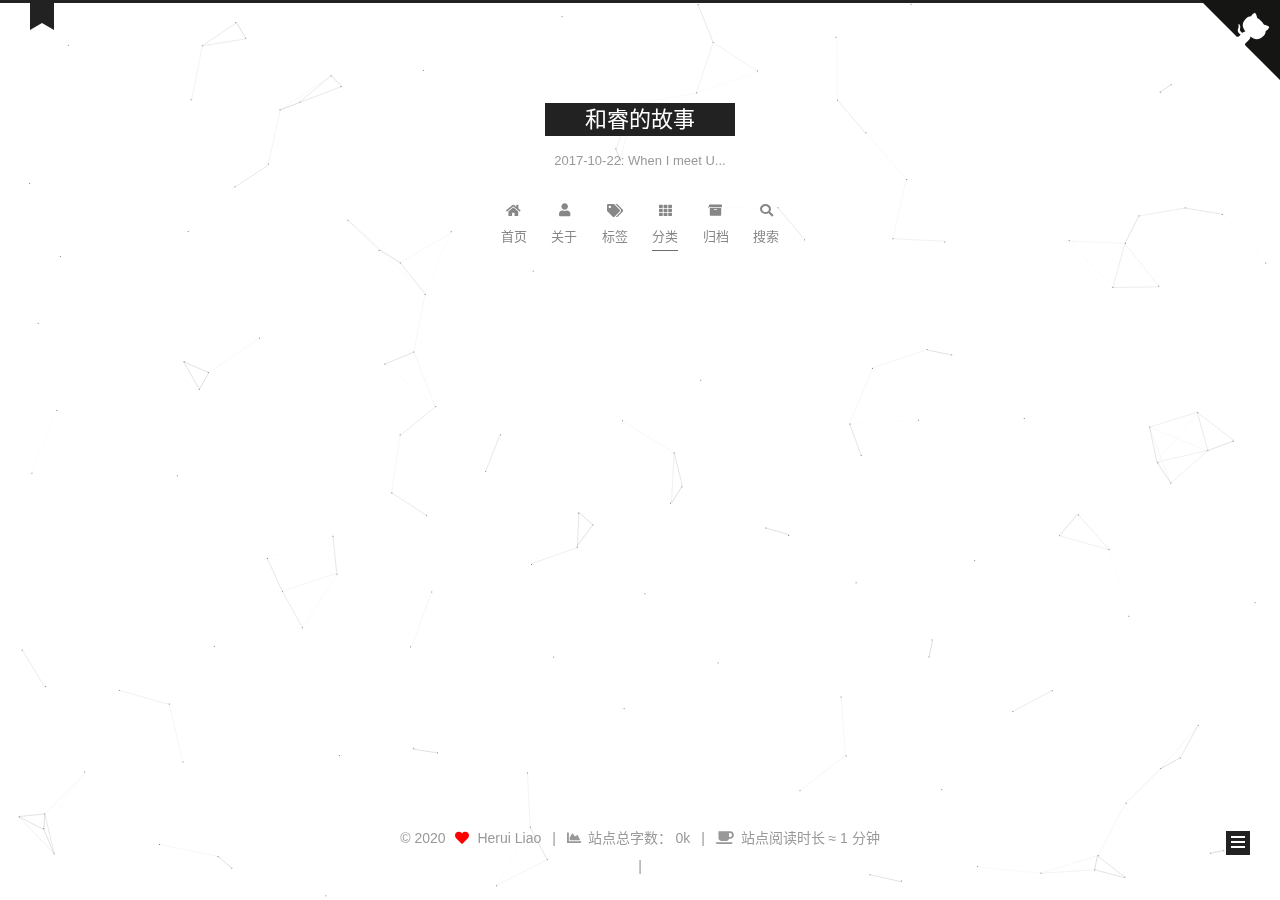
<file: categories/Life/index.html>
<!DOCTYPE html>
<html lang="zh-CN">
<head>
  <meta charset="UTF-8">
<meta name="viewport" content="width=device-width, initial-scale=1, maximum-scale=2">
<meta name="theme-color" content="#222">
<meta name="generator" content="Hexo 5.2.0">
  <link rel="apple-touch-icon" sizes="180x180" href="/images/apple-touch-icon-next.png">
  <link rel="icon" type="image/png" sizes="32x32" href="/images/favicon-32x32-next.png">
  <link rel="icon" type="image/png" sizes="16x16" href="/images/favicon-16x16-next.png">
  <link rel="mask-icon" href="/images/logo.svg" color="#222">

<link rel="stylesheet" href="/css/main.css">


<link rel="stylesheet" href="/lib/font-awesome/css/all.min.css">
  <link rel="stylesheet" href="/lib/pace/pace-theme-minimal.min.css">
  <script src="/lib/pace/pace.min.js"></script>

<script id="hexo-configurations">
    var NexT = window.NexT || {};
    var CONFIG = {"hostname":"example.com","root":"/","scheme":"Muse","version":"7.8.0","exturl":false,"sidebar":{"position":"right","display":"post","padding":18,"offset":12,"onmobile":false},"copycode":{"enable":false,"show_result":false,"style":null},"back2top":{"enable":true,"sidebar":false,"scrollpercent":false},"bookmark":{"enable":true,"color":"#222","save":"manual"},"fancybox":false,"mediumzoom":false,"lazyload":false,"pangu":false,"comments":{"style":"tabs","active":null,"storage":true,"lazyload":false,"nav":null},"algolia":{"hits":{"per_page":10},"labels":{"input_placeholder":"Search for Posts","hits_empty":"We didn't find any results for the search: ${query}","hits_stats":"${hits} results found in ${time} ms"}},"localsearch":{"enable":true,"trigger":"auto","top_n_per_article":1,"unescape":false,"preload":false},"motion":{"enable":true,"async":false,"transition":{"post_block":"fadeIn","post_header":"slideDownIn","post_body":"slideDownIn","coll_header":"slideLeftIn","sidebar":"slideUpIn"}},"path":"search.xml"};
  </script>

  <meta name="description" content="2017-10-22: 一切美好的开始">
<meta property="og:type" content="website">
<meta property="og:title" content="和睿的故事">
<meta property="og:url" content="http://example.com/categories/Life/index.html">
<meta property="og:site_name" content="和睿的故事">
<meta property="og:description" content="2017-10-22: 一切美好的开始">
<meta property="og:locale" content="zh_CN">
<meta property="article:author" content="Herui Liao">
<meta name="twitter:card" content="summary">

<link rel="canonical" href="http://example.com/categories/Life/">


<script id="page-configurations">
  // https://hexo.io/docs/variables.html
  CONFIG.page = {
    sidebar: "",
    isHome : false,
    isPost : false,
    lang   : 'zh-CN'
  };
</script>

  <title>分类: Life | 和睿的故事</title>
  






  <noscript>
  <style>
  .use-motion .brand,
  .use-motion .menu-item,
  .sidebar-inner,
  .use-motion .post-block,
  .use-motion .pagination,
  .use-motion .comments,
  .use-motion .post-header,
  .use-motion .post-body,
  .use-motion .collection-header { opacity: initial; }

  .use-motion .site-title,
  .use-motion .site-subtitle {
    opacity: initial;
    top: initial;
  }

  .use-motion .logo-line-before i { left: initial; }
  .use-motion .logo-line-after i { right: initial; }
  </style>
</noscript>

</head>

<body itemscope itemtype="http://schema.org/WebPage">
  <div class="container use-motion">
    <div class="headband"><a target="_blank" rel="noopener" href="https://github.com/liaoherui" class="github-corner" aria-label="View source on GitHub"><svg width="80" height="80" viewBox="0 0 250 250" style="fill:#151513; color:#fff; position: absolute; top: 0; border: 0; right: 0;" aria-hidden="true"><path d="M0,0 L115,115 L130,115 L142,142 L250,250 L250,0 Z"></path><path d="M128.3,109.0 C113.8,99.7 119.0,89.6 119.0,89.6 C122.0,82.7 120.5,78.6 120.5,78.6 C119.2,72.0 123.4,76.3 123.4,76.3 C127.3,80.9 125.5,87.3 125.5,87.3 C122.9,97.6 130.6,101.9 134.4,103.2" fill="currentColor" style="transform-origin: 130px 106px;" class="octo-arm"></path><path d="M115.0,115.0 C114.9,115.1 118.7,116.5 119.8,115.4 L133.7,101.6 C136.9,99.2 139.9,98.4 142.2,98.6 C133.8,88.0 127.5,74.4 143.8,58.0 C148.5,53.4 154.0,51.2 159.7,51.0 C160.3,49.4 163.2,43.6 171.4,40.1 C171.4,40.1 176.1,42.5 178.8,56.2 C183.1,58.6 187.2,61.8 190.9,65.4 C194.5,69.0 197.7,73.2 200.1,77.6 C213.8,80.2 216.3,84.9 216.3,84.9 C212.7,93.1 206.9,96.0 205.4,96.6 C205.1,102.4 203.0,107.8 198.3,112.5 C181.9,128.9 168.3,122.5 157.7,114.1 C157.9,116.9 156.7,120.9 152.7,124.9 L141.0,136.5 C139.8,137.7 141.6,141.9 141.8,141.8 Z" fill="currentColor" class="octo-body"></path></svg></a><style>.github-corner:hover .octo-arm{animation:octocat-wave 560ms ease-in-out}@keyframes octocat-wave{0%,100%{transform:rotate(0)}20%,60%{transform:rotate(-25deg)}40%,80%{transform:rotate(10deg)}}@media (max-width:500px){.github-corner:hover .octo-arm{animation:none}.github-corner .octo-arm{animation:octocat-wave 560ms ease-in-out}}</style></div>

    <header class="header" itemscope itemtype="http://schema.org/WPHeader">
      <div class="header-inner"><div class="site-brand-container">
  <div class="site-nav-toggle">
    <div class="toggle" aria-label="切换导航栏">
      <span class="toggle-line toggle-line-first"></span>
      <span class="toggle-line toggle-line-middle"></span>
      <span class="toggle-line toggle-line-last"></span>
    </div>
  </div>

  <div class="site-meta">

    <a href="/" class="brand" rel="start">
      <span class="logo-line-before"><i></i></span>
      <h1 class="site-title">和睿的故事</h1>
      <span class="logo-line-after"><i></i></span>
    </a>
      <p class="site-subtitle" itemprop="description">2017-10-22: When I meet U...</p>
  </div>

  <div class="site-nav-right">
    <div class="toggle popup-trigger">
        <i class="fa fa-search fa-fw fa-lg"></i>
    </div>
  </div>
</div>




<nav class="site-nav">
  <ul id="menu" class="main-menu menu">
        <li class="menu-item menu-item-home">

    <a href="/" rel="section"><i class="fa fa-home fa-fw"></i>首页</a>

  </li>
        <li class="menu-item menu-item-about">

    <a href="/about/" rel="section"><i class="fa fa-user fa-fw"></i>关于</a>

  </li>
        <li class="menu-item menu-item-tags">

    <a href="/tags/" rel="section"><i class="fa fa-tags fa-fw"></i>标签</a>

  </li>
        <li class="menu-item menu-item-categories">

    <a href="/categories/" rel="section"><i class="fa fa-th fa-fw"></i>分类</a>

  </li>
        <li class="menu-item menu-item-archives">

    <a href="/archives/" rel="section"><i class="fa fa-archive fa-fw"></i>归档</a>

  </li>
      <li class="menu-item menu-item-search">
        <a role="button" class="popup-trigger"><i class="fa fa-search fa-fw"></i>搜索
        </a>
      </li>
  </ul>
</nav>



  <div class="search-pop-overlay">
    <div class="popup search-popup">
        <div class="search-header">
  <span class="search-icon">
    <i class="fa fa-search"></i>
  </span>
  <div class="search-input-container">
    <input autocomplete="off" autocapitalize="off"
           placeholder="搜索..." spellcheck="false"
           type="search" class="search-input">
  </div>
  <span class="popup-btn-close">
    <i class="fa fa-times-circle"></i>
  </span>
</div>
<div id="search-result">
  <div id="no-result">
    <i class="fa fa-spinner fa-pulse fa-5x fa-fw"></i>
  </div>
</div>

    </div>
  </div>

</div>
    </header>

    
  <div class="back-to-top">
    <i class="fa fa-arrow-up"></i>
    <span>0%</span>
  </div>
  <a role="button" class="book-mark-link book-mark-link-fixed"></a>


    <main class="main">
      <div class="main-inner">
        <div class="content-wrap">
          

          <div class="content category">
            

  
  
  
  <div class="post-block">
    <div class="posts-collapse">
      <div class="collection-title">
        <h2 class="collection-header">Life
          <small>分类</small>
        </h2>
      </div>

      
    <div class="collection-year">
      <span class="collection-header">2020</span>
    </div>

  <article itemscope itemtype="http://schema.org/Article">
    <header class="post-header">

      <div class="post-meta">
        <time itemprop="dateCreated"
              datetime="2020-12-17T20:55:56+08:00"
              content="2020-12-17">
          12-17
        </time>
      </div>

      <div class="post-title">
          <a class="post-title-link" href="/2020/12/17/test1/" itemprop="url">
            <span itemprop="name">test1</span>
          </a>
      </div>

    </header>
  </article>

    </div>
  </div>
  
  
  

  



          </div>
          

<script>
  window.addEventListener('tabs:register', () => {
    let { activeClass } = CONFIG.comments;
    if (CONFIG.comments.storage) {
      activeClass = localStorage.getItem('comments_active') || activeClass;
    }
    if (activeClass) {
      let activeTab = document.querySelector(`a[href="#comment-${activeClass}"]`);
      if (activeTab) {
        activeTab.click();
      }
    }
  });
  if (CONFIG.comments.storage) {
    window.addEventListener('tabs:click', event => {
      if (!event.target.matches('.tabs-comment .tab-content .tab-pane')) return;
      let commentClass = event.target.classList[1];
      localStorage.setItem('comments_active', commentClass);
    });
  }
</script>

        </div>
          
  
  <div class="toggle sidebar-toggle">
    <span class="toggle-line toggle-line-first"></span>
    <span class="toggle-line toggle-line-middle"></span>
    <span class="toggle-line toggle-line-last"></span>
  </div>

  <aside class="sidebar">
    <div class="sidebar-inner">

      <ul class="sidebar-nav motion-element">
        <li class="sidebar-nav-toc">
          文章目录
        </li>
        <li class="sidebar-nav-overview">
          站点概览
        </li>
      </ul>

      <!--noindex-->
      <div class="post-toc-wrap sidebar-panel">
      </div>
      <!--/noindex-->

      <div class="site-overview-wrap sidebar-panel">
        <div class="site-author motion-element" itemprop="author" itemscope itemtype="http://schema.org/Person">
  <p class="site-author-name" itemprop="name">Herui Liao</p>
  <div class="site-description" itemprop="description">2017-10-22: 一切美好的开始</div>
</div>
<div class="site-state-wrap motion-element">
  <nav class="site-state">
      <div class="site-state-item site-state-posts">
          <a href="/archives/">
        
          <span class="site-state-item-count">2</span>
          <span class="site-state-item-name">日志</span>
        </a>
      </div>
      <div class="site-state-item site-state-categories">
            <a href="/categories/">
          
        <span class="site-state-item-count">1</span>
        <span class="site-state-item-name">分类</span></a>
      </div>
      <div class="site-state-item site-state-tags">
            <a href="/tags/">
          
        <span class="site-state-item-count">1</span>
        <span class="site-state-item-name">标签</span></a>
      </div>
  </nav>
</div>
  <div class="links-of-author motion-element">
      <span class="links-of-author-item">
        <a href="https://github.com/liaoherui" title="GitHub → https:&#x2F;&#x2F;github.com&#x2F;liaoherui" rel="noopener" target="_blank"><i class="fab fa-github fa-fw"></i>GitHub</a>
      </span>
      <span class="links-of-author-item">
        <a href="/851836818@qq.com" title="E-Mail → 851836818@qq.com"><i class="fa fa-envelope fa-fw"></i>E-Mail</a>
      </span>
  </div>



      </div>

    </div>
  </aside>
  <div id="sidebar-dimmer"></div>


      </div>
    </main>

    <footer class="footer">
      <div class="footer-inner">
        

        

<div class="copyright">
  
  &copy; 
  <span itemprop="copyrightYear">2020</span>
  <span class="with-love">
    <i class="fa fa-heart"></i>
  </span>
  <span class="author" itemprop="copyrightHolder">Herui Liao</span>
    <span class="post-meta-divider">|</span>
    <span class="post-meta-item-icon">
      <i class="fa fa-chart-area"></i>
    </span>
      <span class="post-meta-item-text">站点总字数：</span>
    <span title="站点总字数">0k</span>
    <span class="post-meta-divider">|</span>
    <span class="post-meta-item-icon">
      <i class="fa fa-coffee"></i>
    </span>
      <span class="post-meta-item-text">站点阅读时长 &asymp;</span>
    <span title="站点阅读时长">1 分钟</span>
</div>

        
<div class="busuanzi-count">
  <script async src="https://busuanzi.ibruce.info/busuanzi/2.3/busuanzi.pure.mini.js"></script>
    <span class="post-meta-item" id="busuanzi_container_site_uv" style="display: none;">
      <span class="post-meta-item-icon">
        <i class="fa fa-user"></i>
      </span>
      <span class="site-uv" title="总访客量">
        <span id="busuanzi_value_site_uv"></span>
      </span>
    </span>
    <span class="post-meta-divider">|</span>
    <span class="post-meta-item" id="busuanzi_container_site_pv" style="display: none;">
      <span class="post-meta-item-icon">
        <i class="fa fa-eye"></i>
      </span>
      <span class="site-pv" title="总访问量">
        <span id="busuanzi_value_site_pv"></span>
      </span>
    </span>
</div>








      </div>
    </footer>
  </div>

  
  
  <script color='120,120,120' opacity='0.5' zIndex='-1' count='150' src="/lib/canvas-nest/canvas-nest.min.js"></script>
  <script src="/lib/anime.min.js"></script>
  <script src="/lib/velocity/velocity.min.js"></script>
  <script src="/lib/velocity/velocity.ui.min.js"></script>

<script src="/js/utils.js"></script>

<script src="/js/motion.js"></script>


<script src="/js/schemes/muse.js"></script>


<script src="/js/next-boot.js"></script>

<script src="/js/bookmark.js"></script>




  




  
<script src="/js/local-search.js"></script>













  

  


</body>
</html>
</file>
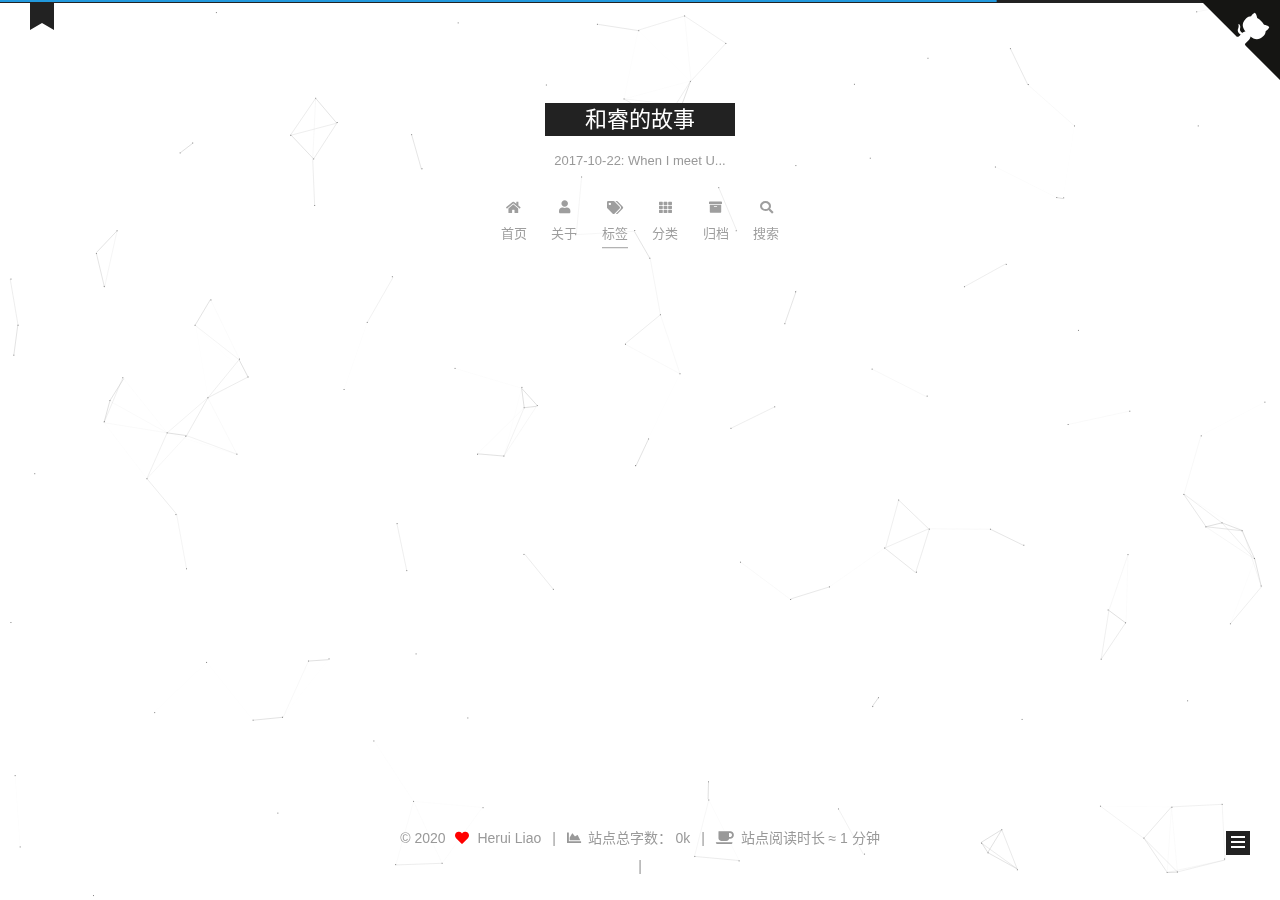
<file: tags/test/index.html>
<!DOCTYPE html>
<html lang="zh-CN">
<head>
  <meta charset="UTF-8">
<meta name="viewport" content="width=device-width, initial-scale=1, maximum-scale=2">
<meta name="theme-color" content="#222">
<meta name="generator" content="Hexo 5.2.0">
  <link rel="apple-touch-icon" sizes="180x180" href="/images/apple-touch-icon-next.png">
  <link rel="icon" type="image/png" sizes="32x32" href="/images/favicon-32x32-next.png">
  <link rel="icon" type="image/png" sizes="16x16" href="/images/favicon-16x16-next.png">
  <link rel="mask-icon" href="/images/logo.svg" color="#222">

<link rel="stylesheet" href="/css/main.css">


<link rel="stylesheet" href="/lib/font-awesome/css/all.min.css">
  <link rel="stylesheet" href="/lib/pace/pace-theme-minimal.min.css">
  <script src="/lib/pace/pace.min.js"></script>

<script id="hexo-configurations">
    var NexT = window.NexT || {};
    var CONFIG = {"hostname":"example.com","root":"/","scheme":"Muse","version":"7.8.0","exturl":false,"sidebar":{"position":"right","display":"post","padding":18,"offset":12,"onmobile":false},"copycode":{"enable":false,"show_result":false,"style":null},"back2top":{"enable":true,"sidebar":false,"scrollpercent":false},"bookmark":{"enable":true,"color":"#222","save":"manual"},"fancybox":false,"mediumzoom":false,"lazyload":false,"pangu":false,"comments":{"style":"tabs","active":null,"storage":true,"lazyload":false,"nav":null},"algolia":{"hits":{"per_page":10},"labels":{"input_placeholder":"Search for Posts","hits_empty":"We didn't find any results for the search: ${query}","hits_stats":"${hits} results found in ${time} ms"}},"localsearch":{"enable":true,"trigger":"auto","top_n_per_article":1,"unescape":false,"preload":false},"motion":{"enable":true,"async":false,"transition":{"post_block":"fadeIn","post_header":"slideDownIn","post_body":"slideDownIn","coll_header":"slideLeftIn","sidebar":"slideUpIn"}},"path":"search.xml"};
  </script>

  <meta name="description" content="2017-10-22: 一切美好的开始">
<meta property="og:type" content="website">
<meta property="og:title" content="和睿的故事">
<meta property="og:url" content="http://example.com/tags/test/index.html">
<meta property="og:site_name" content="和睿的故事">
<meta property="og:description" content="2017-10-22: 一切美好的开始">
<meta property="og:locale" content="zh_CN">
<meta property="article:author" content="Herui Liao">
<meta name="twitter:card" content="summary">

<link rel="canonical" href="http://example.com/tags/test/">


<script id="page-configurations">
  // https://hexo.io/docs/variables.html
  CONFIG.page = {
    sidebar: "",
    isHome : false,
    isPost : false,
    lang   : 'zh-CN'
  };
</script>

  <title>标签: test | 和睿的故事</title>
  






  <noscript>
  <style>
  .use-motion .brand,
  .use-motion .menu-item,
  .sidebar-inner,
  .use-motion .post-block,
  .use-motion .pagination,
  .use-motion .comments,
  .use-motion .post-header,
  .use-motion .post-body,
  .use-motion .collection-header { opacity: initial; }

  .use-motion .site-title,
  .use-motion .site-subtitle {
    opacity: initial;
    top: initial;
  }

  .use-motion .logo-line-before i { left: initial; }
  .use-motion .logo-line-after i { right: initial; }
  </style>
</noscript>

</head>

<body itemscope itemtype="http://schema.org/WebPage">
  <div class="container use-motion">
    <div class="headband"><a target="_blank" rel="noopener" href="https://github.com/liaoherui" class="github-corner" aria-label="View source on GitHub"><svg width="80" height="80" viewBox="0 0 250 250" style="fill:#151513; color:#fff; position: absolute; top: 0; border: 0; right: 0;" aria-hidden="true"><path d="M0,0 L115,115 L130,115 L142,142 L250,250 L250,0 Z"></path><path d="M128.3,109.0 C113.8,99.7 119.0,89.6 119.0,89.6 C122.0,82.7 120.5,78.6 120.5,78.6 C119.2,72.0 123.4,76.3 123.4,76.3 C127.3,80.9 125.5,87.3 125.5,87.3 C122.9,97.6 130.6,101.9 134.4,103.2" fill="currentColor" style="transform-origin: 130px 106px;" class="octo-arm"></path><path d="M115.0,115.0 C114.9,115.1 118.7,116.5 119.8,115.4 L133.7,101.6 C136.9,99.2 139.9,98.4 142.2,98.6 C133.8,88.0 127.5,74.4 143.8,58.0 C148.5,53.4 154.0,51.2 159.7,51.0 C160.3,49.4 163.2,43.6 171.4,40.1 C171.4,40.1 176.1,42.5 178.8,56.2 C183.1,58.6 187.2,61.8 190.9,65.4 C194.5,69.0 197.7,73.2 200.1,77.6 C213.8,80.2 216.3,84.9 216.3,84.9 C212.7,93.1 206.9,96.0 205.4,96.6 C205.1,102.4 203.0,107.8 198.3,112.5 C181.9,128.9 168.3,122.5 157.7,114.1 C157.9,116.9 156.7,120.9 152.7,124.9 L141.0,136.5 C139.8,137.7 141.6,141.9 141.8,141.8 Z" fill="currentColor" class="octo-body"></path></svg></a><style>.github-corner:hover .octo-arm{animation:octocat-wave 560ms ease-in-out}@keyframes octocat-wave{0%,100%{transform:rotate(0)}20%,60%{transform:rotate(-25deg)}40%,80%{transform:rotate(10deg)}}@media (max-width:500px){.github-corner:hover .octo-arm{animation:none}.github-corner .octo-arm{animation:octocat-wave 560ms ease-in-out}}</style></div>

    <header class="header" itemscope itemtype="http://schema.org/WPHeader">
      <div class="header-inner"><div class="site-brand-container">
  <div class="site-nav-toggle">
    <div class="toggle" aria-label="切换导航栏">
      <span class="toggle-line toggle-line-first"></span>
      <span class="toggle-line toggle-line-middle"></span>
      <span class="toggle-line toggle-line-last"></span>
    </div>
  </div>

  <div class="site-meta">

    <a href="/" class="brand" rel="start">
      <span class="logo-line-before"><i></i></span>
      <h1 class="site-title">和睿的故事</h1>
      <span class="logo-line-after"><i></i></span>
    </a>
      <p class="site-subtitle" itemprop="description">2017-10-22: When I meet U...</p>
  </div>

  <div class="site-nav-right">
    <div class="toggle popup-trigger">
        <i class="fa fa-search fa-fw fa-lg"></i>
    </div>
  </div>
</div>




<nav class="site-nav">
  <ul id="menu" class="main-menu menu">
        <li class="menu-item menu-item-home">

    <a href="/" rel="section"><i class="fa fa-home fa-fw"></i>首页</a>

  </li>
        <li class="menu-item menu-item-about">

    <a href="/about/" rel="section"><i class="fa fa-user fa-fw"></i>关于</a>

  </li>
        <li class="menu-item menu-item-tags">

    <a href="/tags/" rel="section"><i class="fa fa-tags fa-fw"></i>标签</a>

  </li>
        <li class="menu-item menu-item-categories">

    <a href="/categories/" rel="section"><i class="fa fa-th fa-fw"></i>分类</a>

  </li>
        <li class="menu-item menu-item-archives">

    <a href="/archives/" rel="section"><i class="fa fa-archive fa-fw"></i>归档</a>

  </li>
      <li class="menu-item menu-item-search">
        <a role="button" class="popup-trigger"><i class="fa fa-search fa-fw"></i>搜索
        </a>
      </li>
  </ul>
</nav>



  <div class="search-pop-overlay">
    <div class="popup search-popup">
        <div class="search-header">
  <span class="search-icon">
    <i class="fa fa-search"></i>
  </span>
  <div class="search-input-container">
    <input autocomplete="off" autocapitalize="off"
           placeholder="搜索..." spellcheck="false"
           type="search" class="search-input">
  </div>
  <span class="popup-btn-close">
    <i class="fa fa-times-circle"></i>
  </span>
</div>
<div id="search-result">
  <div id="no-result">
    <i class="fa fa-spinner fa-pulse fa-5x fa-fw"></i>
  </div>
</div>

    </div>
  </div>

</div>
    </header>

    
  <div class="back-to-top">
    <i class="fa fa-arrow-up"></i>
    <span>0%</span>
  </div>
  <a role="button" class="book-mark-link book-mark-link-fixed"></a>


    <main class="main">
      <div class="main-inner">
        <div class="content-wrap">
          

          <div class="content tag">
            

  
  
  
  <div class="post-block">
    <div class="posts-collapse">
      <div class="collection-title">
        <h2 class="collection-header">test
          <small>标签</small>
        </h2>
      </div>

      
    <div class="collection-year">
      <span class="collection-header">2020</span>
    </div>

  <article itemscope itemtype="http://schema.org/Article">
    <header class="post-header">

      <div class="post-meta">
        <time itemprop="dateCreated"
              datetime="2020-12-17T20:55:56+08:00"
              content="2020-12-17">
          12-17
        </time>
      </div>

      <div class="post-title">
          <a class="post-title-link" href="/2020/12/17/test1/" itemprop="url">
            <span itemprop="name">test1</span>
          </a>
      </div>

    </header>
  </article>

    </div>
  </div>
  
  
  

  



          </div>
          

<script>
  window.addEventListener('tabs:register', () => {
    let { activeClass } = CONFIG.comments;
    if (CONFIG.comments.storage) {
      activeClass = localStorage.getItem('comments_active') || activeClass;
    }
    if (activeClass) {
      let activeTab = document.querySelector(`a[href="#comment-${activeClass}"]`);
      if (activeTab) {
        activeTab.click();
      }
    }
  });
  if (CONFIG.comments.storage) {
    window.addEventListener('tabs:click', event => {
      if (!event.target.matches('.tabs-comment .tab-content .tab-pane')) return;
      let commentClass = event.target.classList[1];
      localStorage.setItem('comments_active', commentClass);
    });
  }
</script>

        </div>
          
  
  <div class="toggle sidebar-toggle">
    <span class="toggle-line toggle-line-first"></span>
    <span class="toggle-line toggle-line-middle"></span>
    <span class="toggle-line toggle-line-last"></span>
  </div>

  <aside class="sidebar">
    <div class="sidebar-inner">

      <ul class="sidebar-nav motion-element">
        <li class="sidebar-nav-toc">
          文章目录
        </li>
        <li class="sidebar-nav-overview">
          站点概览
        </li>
      </ul>

      <!--noindex-->
      <div class="post-toc-wrap sidebar-panel">
      </div>
      <!--/noindex-->

      <div class="site-overview-wrap sidebar-panel">
        <div class="site-author motion-element" itemprop="author" itemscope itemtype="http://schema.org/Person">
  <p class="site-author-name" itemprop="name">Herui Liao</p>
  <div class="site-description" itemprop="description">2017-10-22: 一切美好的开始</div>
</div>
<div class="site-state-wrap motion-element">
  <nav class="site-state">
      <div class="site-state-item site-state-posts">
          <a href="/archives/">
        
          <span class="site-state-item-count">2</span>
          <span class="site-state-item-name">日志</span>
        </a>
      </div>
      <div class="site-state-item site-state-categories">
            <a href="/categories/">
          
        <span class="site-state-item-count">1</span>
        <span class="site-state-item-name">分类</span></a>
      </div>
      <div class="site-state-item site-state-tags">
            <a href="/tags/">
          
        <span class="site-state-item-count">1</span>
        <span class="site-state-item-name">标签</span></a>
      </div>
  </nav>
</div>
  <div class="links-of-author motion-element">
      <span class="links-of-author-item">
        <a href="https://github.com/liaoherui" title="GitHub → https:&#x2F;&#x2F;github.com&#x2F;liaoherui" rel="noopener" target="_blank"><i class="fab fa-github fa-fw"></i>GitHub</a>
      </span>
      <span class="links-of-author-item">
        <a href="/851836818@qq.com" title="E-Mail → 851836818@qq.com"><i class="fa fa-envelope fa-fw"></i>E-Mail</a>
      </span>
  </div>



      </div>

    </div>
  </aside>
  <div id="sidebar-dimmer"></div>


      </div>
    </main>

    <footer class="footer">
      <div class="footer-inner">
        

        

<div class="copyright">
  
  &copy; 
  <span itemprop="copyrightYear">2020</span>
  <span class="with-love">
    <i class="fa fa-heart"></i>
  </span>
  <span class="author" itemprop="copyrightHolder">Herui Liao</span>
    <span class="post-meta-divider">|</span>
    <span class="post-meta-item-icon">
      <i class="fa fa-chart-area"></i>
    </span>
      <span class="post-meta-item-text">站点总字数：</span>
    <span title="站点总字数">0k</span>
    <span class="post-meta-divider">|</span>
    <span class="post-meta-item-icon">
      <i class="fa fa-coffee"></i>
    </span>
      <span class="post-meta-item-text">站点阅读时长 &asymp;</span>
    <span title="站点阅读时长">1 分钟</span>
</div>

        
<div class="busuanzi-count">
  <script async src="https://busuanzi.ibruce.info/busuanzi/2.3/busuanzi.pure.mini.js"></script>
    <span class="post-meta-item" id="busuanzi_container_site_uv" style="display: none;">
      <span class="post-meta-item-icon">
        <i class="fa fa-user"></i>
      </span>
      <span class="site-uv" title="总访客量">
        <span id="busuanzi_value_site_uv"></span>
      </span>
    </span>
    <span class="post-meta-divider">|</span>
    <span class="post-meta-item" id="busuanzi_container_site_pv" style="display: none;">
      <span class="post-meta-item-icon">
        <i class="fa fa-eye"></i>
      </span>
      <span class="site-pv" title="总访问量">
        <span id="busuanzi_value_site_pv"></span>
      </span>
    </span>
</div>








      </div>
    </footer>
  </div>

  
  
  <script color='120,120,120' opacity='0.5' zIndex='-1' count='150' src="/lib/canvas-nest/canvas-nest.min.js"></script>
  <script src="/lib/anime.min.js"></script>
  <script src="/lib/velocity/velocity.min.js"></script>
  <script src="/lib/velocity/velocity.ui.min.js"></script>

<script src="/js/utils.js"></script>

<script src="/js/motion.js"></script>


<script src="/js/schemes/muse.js"></script>


<script src="/js/next-boot.js"></script>

<script src="/js/bookmark.js"></script>




  




  
<script src="/js/local-search.js"></script>













  

  


</body>
</html>
</file>
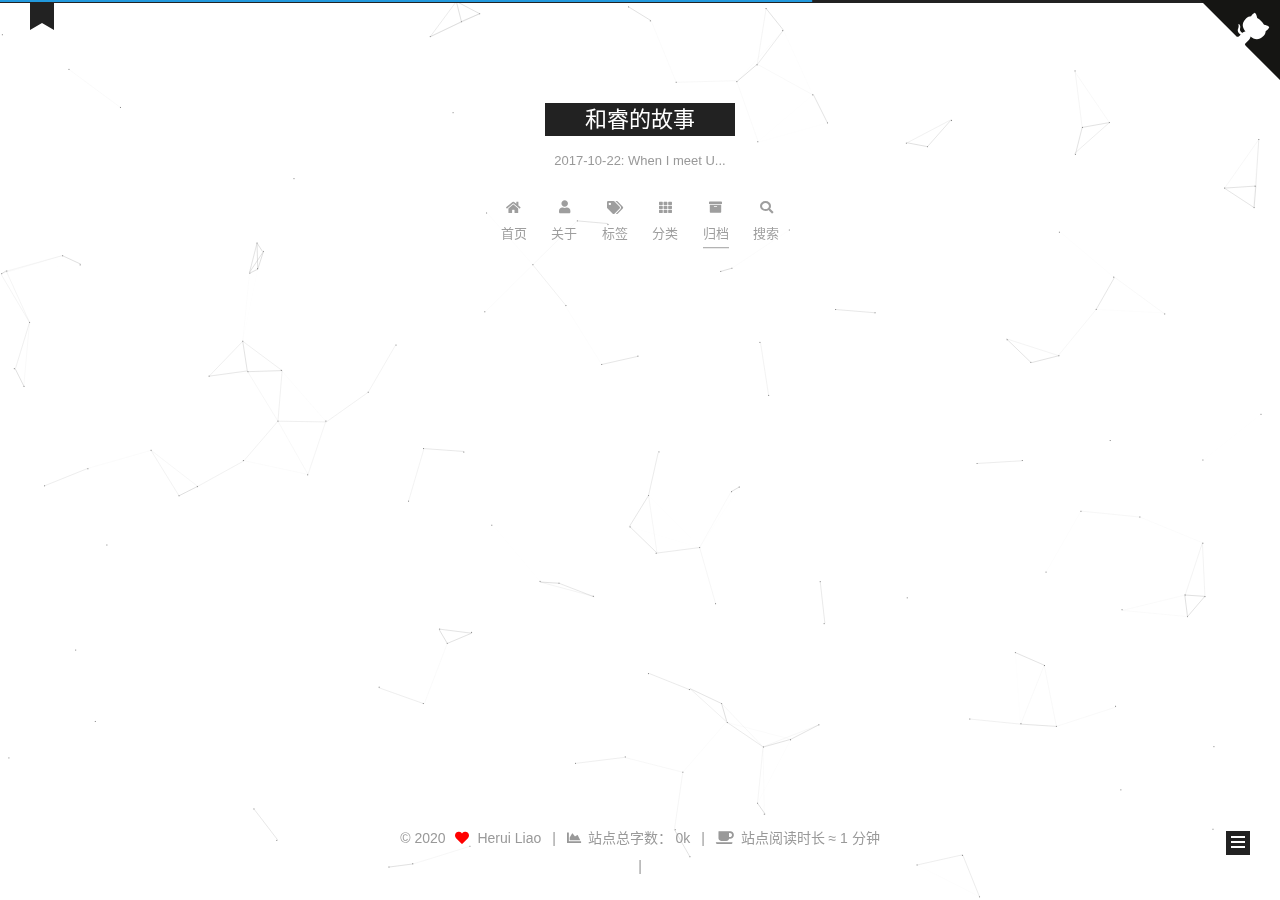
<file: archives/2020/12/index.html>
<!DOCTYPE html>
<html lang="zh-CN">
<head>
  <meta charset="UTF-8">
<meta name="viewport" content="width=device-width, initial-scale=1, maximum-scale=2">
<meta name="theme-color" content="#222">
<meta name="generator" content="Hexo 5.2.0">
  <link rel="apple-touch-icon" sizes="180x180" href="/images/apple-touch-icon-next.png">
  <link rel="icon" type="image/png" sizes="32x32" href="/images/favicon-32x32-next.png">
  <link rel="icon" type="image/png" sizes="16x16" href="/images/favicon-16x16-next.png">
  <link rel="mask-icon" href="/images/logo.svg" color="#222">

<link rel="stylesheet" href="/css/main.css">


<link rel="stylesheet" href="/lib/font-awesome/css/all.min.css">
  <link rel="stylesheet" href="/lib/pace/pace-theme-minimal.min.css">
  <script src="/lib/pace/pace.min.js"></script>

<script id="hexo-configurations">
    var NexT = window.NexT || {};
    var CONFIG = {"hostname":"example.com","root":"/","scheme":"Muse","version":"7.8.0","exturl":false,"sidebar":{"position":"right","display":"post","padding":18,"offset":12,"onmobile":false},"copycode":{"enable":false,"show_result":false,"style":null},"back2top":{"enable":true,"sidebar":false,"scrollpercent":false},"bookmark":{"enable":true,"color":"#222","save":"manual"},"fancybox":false,"mediumzoom":false,"lazyload":false,"pangu":false,"comments":{"style":"tabs","active":null,"storage":true,"lazyload":false,"nav":null},"algolia":{"hits":{"per_page":10},"labels":{"input_placeholder":"Search for Posts","hits_empty":"We didn't find any results for the search: ${query}","hits_stats":"${hits} results found in ${time} ms"}},"localsearch":{"enable":true,"trigger":"auto","top_n_per_article":1,"unescape":false,"preload":false},"motion":{"enable":true,"async":false,"transition":{"post_block":"fadeIn","post_header":"slideDownIn","post_body":"slideDownIn","coll_header":"slideLeftIn","sidebar":"slideUpIn"}},"path":"search.xml"};
  </script>

  <meta name="description" content="2017-10-22: 一切美好的开始">
<meta property="og:type" content="website">
<meta property="og:title" content="和睿的故事">
<meta property="og:url" content="http://example.com/archives/2020/12/index.html">
<meta property="og:site_name" content="和睿的故事">
<meta property="og:description" content="2017-10-22: 一切美好的开始">
<meta property="og:locale" content="zh_CN">
<meta property="article:author" content="Herui Liao">
<meta name="twitter:card" content="summary">

<link rel="canonical" href="http://example.com/archives/2020/12/">


<script id="page-configurations">
  // https://hexo.io/docs/variables.html
  CONFIG.page = {
    sidebar: "",
    isHome : false,
    isPost : false,
    lang   : 'zh-CN'
  };
</script>

  <title>归档 | 和睿的故事</title>
  






  <noscript>
  <style>
  .use-motion .brand,
  .use-motion .menu-item,
  .sidebar-inner,
  .use-motion .post-block,
  .use-motion .pagination,
  .use-motion .comments,
  .use-motion .post-header,
  .use-motion .post-body,
  .use-motion .collection-header { opacity: initial; }

  .use-motion .site-title,
  .use-motion .site-subtitle {
    opacity: initial;
    top: initial;
  }

  .use-motion .logo-line-before i { left: initial; }
  .use-motion .logo-line-after i { right: initial; }
  </style>
</noscript>

</head>

<body itemscope itemtype="http://schema.org/WebPage">
  <div class="container use-motion">
    <div class="headband"><a target="_blank" rel="noopener" href="https://github.com/liaoherui" class="github-corner" aria-label="View source on GitHub"><svg width="80" height="80" viewBox="0 0 250 250" style="fill:#151513; color:#fff; position: absolute; top: 0; border: 0; right: 0;" aria-hidden="true"><path d="M0,0 L115,115 L130,115 L142,142 L250,250 L250,0 Z"></path><path d="M128.3,109.0 C113.8,99.7 119.0,89.6 119.0,89.6 C122.0,82.7 120.5,78.6 120.5,78.6 C119.2,72.0 123.4,76.3 123.4,76.3 C127.3,80.9 125.5,87.3 125.5,87.3 C122.9,97.6 130.6,101.9 134.4,103.2" fill="currentColor" style="transform-origin: 130px 106px;" class="octo-arm"></path><path d="M115.0,115.0 C114.9,115.1 118.7,116.5 119.8,115.4 L133.7,101.6 C136.9,99.2 139.9,98.4 142.2,98.6 C133.8,88.0 127.5,74.4 143.8,58.0 C148.5,53.4 154.0,51.2 159.7,51.0 C160.3,49.4 163.2,43.6 171.4,40.1 C171.4,40.1 176.1,42.5 178.8,56.2 C183.1,58.6 187.2,61.8 190.9,65.4 C194.5,69.0 197.7,73.2 200.1,77.6 C213.8,80.2 216.3,84.9 216.3,84.9 C212.7,93.1 206.9,96.0 205.4,96.6 C205.1,102.4 203.0,107.8 198.3,112.5 C181.9,128.9 168.3,122.5 157.7,114.1 C157.9,116.9 156.7,120.9 152.7,124.9 L141.0,136.5 C139.8,137.7 141.6,141.9 141.8,141.8 Z" fill="currentColor" class="octo-body"></path></svg></a><style>.github-corner:hover .octo-arm{animation:octocat-wave 560ms ease-in-out}@keyframes octocat-wave{0%,100%{transform:rotate(0)}20%,60%{transform:rotate(-25deg)}40%,80%{transform:rotate(10deg)}}@media (max-width:500px){.github-corner:hover .octo-arm{animation:none}.github-corner .octo-arm{animation:octocat-wave 560ms ease-in-out}}</style></div>

    <header class="header" itemscope itemtype="http://schema.org/WPHeader">
      <div class="header-inner"><div class="site-brand-container">
  <div class="site-nav-toggle">
    <div class="toggle" aria-label="切换导航栏">
      <span class="toggle-line toggle-line-first"></span>
      <span class="toggle-line toggle-line-middle"></span>
      <span class="toggle-line toggle-line-last"></span>
    </div>
  </div>

  <div class="site-meta">

    <a href="/" class="brand" rel="start">
      <span class="logo-line-before"><i></i></span>
      <h1 class="site-title">和睿的故事</h1>
      <span class="logo-line-after"><i></i></span>
    </a>
      <p class="site-subtitle" itemprop="description">2017-10-22: When I meet U...</p>
  </div>

  <div class="site-nav-right">
    <div class="toggle popup-trigger">
        <i class="fa fa-search fa-fw fa-lg"></i>
    </div>
  </div>
</div>




<nav class="site-nav">
  <ul id="menu" class="main-menu menu">
        <li class="menu-item menu-item-home">

    <a href="/" rel="section"><i class="fa fa-home fa-fw"></i>首页</a>

  </li>
        <li class="menu-item menu-item-about">

    <a href="/about/" rel="section"><i class="fa fa-user fa-fw"></i>关于</a>

  </li>
        <li class="menu-item menu-item-tags">

    <a href="/tags/" rel="section"><i class="fa fa-tags fa-fw"></i>标签</a>

  </li>
        <li class="menu-item menu-item-categories">

    <a href="/categories/" rel="section"><i class="fa fa-th fa-fw"></i>分类</a>

  </li>
        <li class="menu-item menu-item-archives">

    <a href="/archives/" rel="section"><i class="fa fa-archive fa-fw"></i>归档</a>

  </li>
      <li class="menu-item menu-item-search">
        <a role="button" class="popup-trigger"><i class="fa fa-search fa-fw"></i>搜索
        </a>
      </li>
  </ul>
</nav>



  <div class="search-pop-overlay">
    <div class="popup search-popup">
        <div class="search-header">
  <span class="search-icon">
    <i class="fa fa-search"></i>
  </span>
  <div class="search-input-container">
    <input autocomplete="off" autocapitalize="off"
           placeholder="搜索..." spellcheck="false"
           type="search" class="search-input">
  </div>
  <span class="popup-btn-close">
    <i class="fa fa-times-circle"></i>
  </span>
</div>
<div id="search-result">
  <div id="no-result">
    <i class="fa fa-spinner fa-pulse fa-5x fa-fw"></i>
  </div>
</div>

    </div>
  </div>

</div>
    </header>

    
  <div class="back-to-top">
    <i class="fa fa-arrow-up"></i>
    <span>0%</span>
  </div>
  <a role="button" class="book-mark-link book-mark-link-fixed"></a>


    <main class="main">
      <div class="main-inner">
        <div class="content-wrap">
          

          <div class="content archive">
            

  
  
  
  <div class="post-block">
    <div class="posts-collapse">
      <div class="collection-title">
        <span class="collection-header">嗯..! 目前共计 2 篇日志。 继续努力。</span>
      </div>

      
    <div class="collection-year">
      <span class="collection-header">2020</span>
    </div>

  <article itemscope itemtype="http://schema.org/Article">
    <header class="post-header">

      <div class="post-meta">
        <time itemprop="dateCreated"
              datetime="2020-12-17T20:55:56+08:00"
              content="2020-12-17">
          12-17
        </time>
      </div>

      <div class="post-title">
          <a class="post-title-link" href="/2020/12/17/test1/" itemprop="url">
            <span itemprop="name">test1</span>
          </a>
      </div>

    </header>
  </article>

  <article itemscope itemtype="http://schema.org/Article">
    <header class="post-header">

      <div class="post-meta">
        <time itemprop="dateCreated"
              datetime="2020-12-17T00:00:00+08:00"
              content="2020-12-17">
          12-17
        </time>
      </div>

      <div class="post-title">
          <a class="post-title-link" href="/2020/12/17/hello-world/" itemprop="url">
            <span itemprop="name">Hello World</span>
          </a>
      </div>

    </header>
  </article>


    </div>
  </div>
  
  
  

  



          </div>
          

<script>
  window.addEventListener('tabs:register', () => {
    let { activeClass } = CONFIG.comments;
    if (CONFIG.comments.storage) {
      activeClass = localStorage.getItem('comments_active') || activeClass;
    }
    if (activeClass) {
      let activeTab = document.querySelector(`a[href="#comment-${activeClass}"]`);
      if (activeTab) {
        activeTab.click();
      }
    }
  });
  if (CONFIG.comments.storage) {
    window.addEventListener('tabs:click', event => {
      if (!event.target.matches('.tabs-comment .tab-content .tab-pane')) return;
      let commentClass = event.target.classList[1];
      localStorage.setItem('comments_active', commentClass);
    });
  }
</script>

        </div>
          
  
  <div class="toggle sidebar-toggle">
    <span class="toggle-line toggle-line-first"></span>
    <span class="toggle-line toggle-line-middle"></span>
    <span class="toggle-line toggle-line-last"></span>
  </div>

  <aside class="sidebar">
    <div class="sidebar-inner">

      <ul class="sidebar-nav motion-element">
        <li class="sidebar-nav-toc">
          文章目录
        </li>
        <li class="sidebar-nav-overview">
          站点概览
        </li>
      </ul>

      <!--noindex-->
      <div class="post-toc-wrap sidebar-panel">
      </div>
      <!--/noindex-->

      <div class="site-overview-wrap sidebar-panel">
        <div class="site-author motion-element" itemprop="author" itemscope itemtype="http://schema.org/Person">
  <p class="site-author-name" itemprop="name">Herui Liao</p>
  <div class="site-description" itemprop="description">2017-10-22: 一切美好的开始</div>
</div>
<div class="site-state-wrap motion-element">
  <nav class="site-state">
      <div class="site-state-item site-state-posts">
          <a href="/archives/">
        
          <span class="site-state-item-count">2</span>
          <span class="site-state-item-name">日志</span>
        </a>
      </div>
      <div class="site-state-item site-state-categories">
            <a href="/categories/">
          
        <span class="site-state-item-count">1</span>
        <span class="site-state-item-name">分类</span></a>
      </div>
      <div class="site-state-item site-state-tags">
            <a href="/tags/">
          
        <span class="site-state-item-count">1</span>
        <span class="site-state-item-name">标签</span></a>
      </div>
  </nav>
</div>
  <div class="links-of-author motion-element">
      <span class="links-of-author-item">
        <a href="https://github.com/liaoherui" title="GitHub → https:&#x2F;&#x2F;github.com&#x2F;liaoherui" rel="noopener" target="_blank"><i class="fab fa-github fa-fw"></i>GitHub</a>
      </span>
      <span class="links-of-author-item">
        <a href="/851836818@qq.com" title="E-Mail → 851836818@qq.com"><i class="fa fa-envelope fa-fw"></i>E-Mail</a>
      </span>
  </div>



      </div>

    </div>
  </aside>
  <div id="sidebar-dimmer"></div>


      </div>
    </main>

    <footer class="footer">
      <div class="footer-inner">
        

        

<div class="copyright">
  
  &copy; 
  <span itemprop="copyrightYear">2020</span>
  <span class="with-love">
    <i class="fa fa-heart"></i>
  </span>
  <span class="author" itemprop="copyrightHolder">Herui Liao</span>
    <span class="post-meta-divider">|</span>
    <span class="post-meta-item-icon">
      <i class="fa fa-chart-area"></i>
    </span>
      <span class="post-meta-item-text">站点总字数：</span>
    <span title="站点总字数">0k</span>
    <span class="post-meta-divider">|</span>
    <span class="post-meta-item-icon">
      <i class="fa fa-coffee"></i>
    </span>
      <span class="post-meta-item-text">站点阅读时长 &asymp;</span>
    <span title="站点阅读时长">1 分钟</span>
</div>

        
<div class="busuanzi-count">
  <script async src="https://busuanzi.ibruce.info/busuanzi/2.3/busuanzi.pure.mini.js"></script>
    <span class="post-meta-item" id="busuanzi_container_site_uv" style="display: none;">
      <span class="post-meta-item-icon">
        <i class="fa fa-user"></i>
      </span>
      <span class="site-uv" title="总访客量">
        <span id="busuanzi_value_site_uv"></span>
      </span>
    </span>
    <span class="post-meta-divider">|</span>
    <span class="post-meta-item" id="busuanzi_container_site_pv" style="display: none;">
      <span class="post-meta-item-icon">
        <i class="fa fa-eye"></i>
      </span>
      <span class="site-pv" title="总访问量">
        <span id="busuanzi_value_site_pv"></span>
      </span>
    </span>
</div>








      </div>
    </footer>
  </div>

  
  
  <script color='120,120,120' opacity='0.5' zIndex='-1' count='150' src="/lib/canvas-nest/canvas-nest.min.js"></script>
  <script src="/lib/anime.min.js"></script>
  <script src="/lib/velocity/velocity.min.js"></script>
  <script src="/lib/velocity/velocity.ui.min.js"></script>

<script src="/js/utils.js"></script>

<script src="/js/motion.js"></script>


<script src="/js/schemes/muse.js"></script>


<script src="/js/next-boot.js"></script>

<script src="/js/bookmark.js"></script>




  




  
<script src="/js/local-search.js"></script>













  

  


</body>
</html>
</file>
<file: css/main.css>
:root {
  --body-bg-color: #fff;
  --content-bg-color: #fff;
  --card-bg-color: #f5f5f5;
  --text-color: #555;
  --blockquote-color: #666;
  --link-color: #555;
  --link-hover-color: #222;
  --brand-color: #fff;
  --brand-hover-color: #fff;
  --table-row-odd-bg-color: #f9f9f9;
  --table-row-hover-bg-color: #f5f5f5;
  --menu-item-bg-color: #f5f5f5;
  --btn-default-bg: #222;
  --btn-default-color: #fff;
  --btn-default-border-color: #222;
  --btn-default-hover-bg: #fff;
  --btn-default-hover-color: #222;
  --btn-default-hover-border-color: #222;
}
html {
  line-height: 1.15; /* 1 */
  -webkit-text-size-adjust: 100%; /* 2 */
}
body {
  margin: 0;
}
main {
  display: block;
}
h1 {
  font-size: 2em;
  margin: 0.67em 0;
}
hr {
  box-sizing: content-box; /* 1 */
  height: 0; /* 1 */
  overflow: visible; /* 2 */
}
pre {
  font-family: monospace, monospace; /* 1 */
  font-size: 1em; /* 2 */
}
a {
  background: transparent;
}
abbr[title] {
  border-bottom: none; /* 1 */
  text-decoration: underline; /* 2 */
  text-decoration: underline dotted; /* 2 */
}
b,
strong {
  font-weight: bolder;
}
code,
kbd,
samp {
  font-family: monospace, monospace; /* 1 */
  font-size: 1em; /* 2 */
}
small {
  font-size: 80%;
}
sub,
sup {
  font-size: 75%;
  line-height: 0;
  position: relative;
  vertical-align: baseline;
}
sub {
  bottom: -0.25em;
}
sup {
  top: -0.5em;
}
img {
  border-style: none;
}
button,
input,
optgroup,
select,
textarea {
  font-family: inherit; /* 1 */
  font-size: 100%; /* 1 */
  line-height: 1.15; /* 1 */
  margin: 0; /* 2 */
}
button,
input {
/* 1 */
  overflow: visible;
}
button,
select {
/* 1 */
  text-transform: none;
}
button,
[type='button'],
[type='reset'],
[type='submit'] {
  -webkit-appearance: button;
}
button::-moz-focus-inner,
[type='button']::-moz-focus-inner,
[type='reset']::-moz-focus-inner,
[type='submit']::-moz-focus-inner {
  border-style: none;
  padding: 0;
}
button:-moz-focusring,
[type='button']:-moz-focusring,
[type='reset']:-moz-focusring,
[type='submit']:-moz-focusring {
  outline: 1px dotted ButtonText;
}
fieldset {
  padding: 0.35em 0.75em 0.625em;
}
legend {
  box-sizing: border-box; /* 1 */
  color: inherit; /* 2 */
  display: table; /* 1 */
  max-width: 100%; /* 1 */
  padding: 0; /* 3 */
  white-space: normal; /* 1 */
}
progress {
  vertical-align: baseline;
}
textarea {
  overflow: auto;
}
[type='checkbox'],
[type='radio'] {
  box-sizing: border-box; /* 1 */
  padding: 0; /* 2 */
}
[type='number']::-webkit-inner-spin-button,
[type='number']::-webkit-outer-spin-button {
  height: auto;
}
[type='search'] {
  outline-offset: -2px; /* 2 */
  -webkit-appearance: textfield; /* 1 */
}
[type='search']::-webkit-search-decoration {
  -webkit-appearance: none;
}
::-webkit-file-upload-button {
  font: inherit; /* 2 */
  -webkit-appearance: button; /* 1 */
}
details {
  display: block;
}
summary {
  display: list-item;
}
template {
  display: none;
}
[hidden] {
  display: none;
}
::selection {
  background: #262a30;
  color: #eee;
}
html,
body {
  height: 100%;
}
body {
  background: var(--body-bg-color);
  color: var(--text-color);
  font-family: 'Lato', "PingFang SC", "Microsoft YaHei", sans-serif;
  font-size: 1em;
  line-height: 2;
}
@media (max-width: 991px) {
  body {
    padding-left: 0 !important;
    padding-right: 0 !important;
  }
}
h1,
h2,
h3,
h4,
h5,
h6 {
  font-family: 'Lato', "PingFang SC", "Microsoft YaHei", sans-serif;
  font-weight: bold;
  line-height: 1.5;
  margin: 20px 0 15px;
}
h1 {
  font-size: 1.5em;
}
h2 {
  font-size: 1.375em;
}
h3 {
  font-size: 1.25em;
}
h4 {
  font-size: 1.125em;
}
h5 {
  font-size: 1em;
}
h6 {
  font-size: 0.875em;
}
p {
  margin: 0 0 20px 0;
}
a,
span.exturl {
  border-bottom: 1px solid #999;
  color: var(--link-color);
  outline: 0;
  text-decoration: none;
  overflow-wrap: break-word;
  word-wrap: break-word;
  cursor: pointer;
}
a:hover,
span.exturl:hover {
  border-bottom-color: var(--link-hover-color);
  color: var(--link-hover-color);
}
iframe,
img,
video {
  display: block;
  margin-left: auto;
  margin-right: auto;
  max-width: 100%;
}
hr {
  background-image: repeating-linear-gradient(-45deg, #ddd, #ddd 4px, transparent 4px, transparent 8px);
  border: 0;
  height: 3px;
  margin: 40px 0;
}
blockquote {
  border-left: 4px solid #ddd;
  color: var(--blockquote-color);
  margin: 0;
  padding: 0 15px;
}
blockquote cite::before {
  content: '-';
  padding: 0 5px;
}
dt {
  font-weight: bold;
}
dd {
  margin: 0;
  padding: 0;
}
kbd {
  background-color: #f5f5f5;
  background-image: linear-gradient(#eee, #fff, #eee);
  border: 1px solid #ccc;
  border-radius: 0.2em;
  box-shadow: 0.1em 0.1em 0.2em rgba(0,0,0,0.1);
  color: #555;
  font-family: inherit;
  padding: 0.1em 0.3em;
  white-space: nowrap;
}
.table-container {
  overflow: auto;
}
table {
  border-collapse: collapse;
  border-spacing: 0;
  font-size: 0.875em;
  margin: 0 0 20px 0;
  width: 100%;
}
tbody tr:nth-of-type(odd) {
  background: var(--table-row-odd-bg-color);
}
tbody tr:hover {
  background: var(--table-row-hover-bg-color);
}
caption,
th,
td {
  font-weight: normal;
  padding: 8px;
  vertical-align: middle;
}
th,
td {
  border: 1px solid #ddd;
  border-bottom: 3px solid #ddd;
}
th {
  font-weight: 700;
  padding-bottom: 10px;
}
td {
  border-bottom-width: 1px;
}
.btn {
  background: var(--btn-default-bg);
  border: 2px solid var(--btn-default-border-color);
  border-radius: 0;
  color: var(--btn-default-color);
  display: inline-block;
  font-size: 0.875em;
  line-height: 2;
  padding: 0 20px;
  text-decoration: none;
  transition-property: background-color;
  transition-delay: 0s;
  transition-duration: 0.2s;
  transition-timing-function: ease-in-out;
}
.btn:hover {
  background: var(--btn-default-hover-bg);
  border-color: var(--btn-default-hover-border-color);
  color: var(--btn-default-hover-color);
}
.btn + .btn {
  margin: 0 0 8px 8px;
}
.btn .fa-fw {
  text-align: left;
  width: 1.285714285714286em;
}
.toggle {
  line-height: 0;
}
.toggle .toggle-line {
  background: #fff;
  display: inline-block;
  height: 2px;
  left: 0;
  position: relative;
  top: 0;
  transition: all 0.4s;
  vertical-align: top;
  width: 100%;
}
.toggle .toggle-line:not(:first-child) {
  margin-top: 3px;
}
.toggle.toggle-arrow .toggle-line-first {
  top: 2px;
  transform: rotate(-45deg);
  width: 50%;
}
.toggle.toggle-arrow .toggle-line-middle {
  width: 90%;
}
.toggle.toggle-arrow .toggle-line-last {
  top: -2px;
  transform: rotate(45deg);
  width: 50%;
}
.toggle.toggle-close .toggle-line-first {
  top: 5px;
  transform: rotate(-45deg);
}
.toggle.toggle-close .toggle-line-middle {
  opacity: 0;
}
.toggle.toggle-close .toggle-line-last {
  top: -5px;
  transform: rotate(45deg);
}
.highlight,
pre {
  background: #f7f7f7;
  color: #4d4d4c;
  line-height: 1.6;
  margin: 0 auto 20px;
}
pre,
code {
  font-family: consolas, Menlo, monospace, "PingFang SC", "Microsoft YaHei";
}
code {
  background: #eee;
  border-radius: 3px;
  color: #555;
  padding: 2px 4px;
  overflow-wrap: break-word;
  word-wrap: break-word;
}
.highlight *::selection {
  background: #d6d6d6;
}
.highlight pre {
  border: 0;
  margin: 0;
  padding: 10px 0;
}
.highlight table {
  border: 0;
  margin: 0;
  width: auto;
}
.highlight td {
  border: 0;
  padding: 0;
}
.highlight figcaption {
  background: #eff2f3;
  color: #4d4d4c;
  display: flex;
  font-size: 0.875em;
  justify-content: space-between;
  line-height: 1.2;
  padding: 0.5em;
}
.highlight figcaption a {
  color: #4d4d4c;
}
.highlight figcaption a:hover {
  border-bottom-color: #4d4d4c;
}
.highlight .gutter {
  -moz-user-select: none;
  -ms-user-select: none;
  -webkit-user-select: none;
  user-select: none;
}
.highlight .gutter pre {
  background: #eff2f3;
  color: #869194;
  padding-left: 10px;
  padding-right: 10px;
  text-align: right;
}
.highlight .code pre {
  background: #f7f7f7;
  padding-left: 10px;
  width: 100%;
}
.gist table {
  width: auto;
}
.gist table td {
  border: 0;
}
pre {
  overflow: auto;
  padding: 10px;
}
pre code {
  background: none;
  color: #4d4d4c;
  font-size: 0.875em;
  padding: 0;
  text-shadow: none;
}
pre .deletion {
  background: #fdd;
}
pre .addition {
  background: #dfd;
}
pre .meta {
  color: #eab700;
  -moz-user-select: none;
  -ms-user-select: none;
  -webkit-user-select: none;
  user-select: none;
}
pre .comment {
  color: #8e908c;
}
pre .variable,
pre .attribute,
pre .tag,
pre .name,
pre .regexp,
pre .ruby .constant,
pre .xml .tag .title,
pre .xml .pi,
pre .xml .doctype,
pre .html .doctype,
pre .css .id,
pre .css .class,
pre .css .pseudo {
  color: #c82829;
}
pre .number,
pre .preprocessor,
pre .built_in,
pre .builtin-name,
pre .literal,
pre .params,
pre .constant,
pre .command {
  color: #f5871f;
}
pre .ruby .class .title,
pre .css .rules .attribute,
pre .string,
pre .symbol,
pre .value,
pre .inheritance,
pre .header,
pre .ruby .symbol,
pre .xml .cdata,
pre .special,
pre .formula {
  color: #718c00;
}
pre .title,
pre .css .hexcolor {
  color: #3e999f;
}
pre .function,
pre .python .decorator,
pre .python .title,
pre .ruby .function .title,
pre .ruby .title .keyword,
pre .perl .sub,
pre .javascript .title,
pre .coffeescript .title {
  color: #4271ae;
}
pre .keyword,
pre .javascript .function {
  color: #8959a8;
}
.blockquote-center {
  border-left: none;
  margin: 40px 0;
  padding: 0;
  position: relative;
  text-align: center;
}
.blockquote-center .fa {
  display: block;
  opacity: 0.6;
  position: absolute;
  width: 100%;
}
.blockquote-center .fa-quote-left {
  border-top: 1px solid #ccc;
  text-align: left;
  top: -20px;
}
.blockquote-center .fa-quote-right {
  border-bottom: 1px solid #ccc;
  text-align: right;
  bottom: -20px;
}
.blockquote-center p,
.blockquote-center div {
  text-align: center;
}
.post-body .group-picture img {
  margin: 0 auto;
  padding: 0 3px;
}
.group-picture-row {
  margin-bottom: 6px;
  overflow: hidden;
}
.group-picture-column {
  float: left;
  margin-bottom: 10px;
}
.post-body .label {
  color: #555;
  display: inline;
  padding: 0 2px;
}
.post-body .label.default {
  background: #f0f0f0;
}
.post-body .label.primary {
  background: #efe6f7;
}
.post-body .label.info {
  background: #e5f2f8;
}
.post-body .label.success {
  background: #e7f4e9;
}
.post-body .label.warning {
  background: #fcf6e1;
}
.post-body .label.danger {
  background: #fae8eb;
}
.post-body .tabs {
  margin-bottom: 20px;
}
.post-body .tabs,
.tabs-comment {
  display: block;
  padding-top: 10px;
  position: relative;
}
.post-body .tabs ul.nav-tabs,
.tabs-comment ul.nav-tabs {
  display: flex;
  flex-wrap: wrap;
  margin: 0;
  margin-bottom: -1px;
  padding: 0;
}
@media (max-width: 413px) {
  .post-body .tabs ul.nav-tabs,
  .tabs-comment ul.nav-tabs {
    display: block;
    margin-bottom: 5px;
  }
}
.post-body .tabs ul.nav-tabs li.tab,
.tabs-comment ul.nav-tabs li.tab {
  border-bottom: 1px solid #ddd;
  border-left: 1px solid transparent;
  border-right: 1px solid transparent;
  border-top: 3px solid transparent;
  flex-grow: 1;
  list-style-type: none;
  border-radius: 0 0 0 0;
}
@media (max-width: 413px) {
  .post-body .tabs ul.nav-tabs li.tab,
  .tabs-comment ul.nav-tabs li.tab {
    border-bottom: 1px solid transparent;
    border-left: 3px solid transparent;
    border-right: 1px solid transparent;
    border-top: 1px solid transparent;
  }
}
@media (max-width: 413px) {
  .post-body .tabs ul.nav-tabs li.tab,
  .tabs-comment ul.nav-tabs li.tab {
    border-radius: 0;
  }
}
.post-body .tabs ul.nav-tabs li.tab a,
.tabs-comment ul.nav-tabs li.tab a {
  border-bottom: initial;
  display: block;
  line-height: 1.8;
  outline: 0;
  padding: 0.25em 0.75em;
  text-align: center;
  transition-delay: 0s;
  transition-duration: 0.2s;
  transition-timing-function: ease-out;
}
.post-body .tabs ul.nav-tabs li.tab a i,
.tabs-comment ul.nav-tabs li.tab a i {
  width: 1.285714285714286em;
}
.post-body .tabs ul.nav-tabs li.tab.active,
.tabs-comment ul.nav-tabs li.tab.active {
  border-bottom: 1px solid transparent;
  border-left: 1px solid #ddd;
  border-right: 1px solid #ddd;
  border-top: 3px solid #fc6423;
}
@media (max-width: 413px) {
  .post-body .tabs ul.nav-tabs li.tab.active,
  .tabs-comment ul.nav-tabs li.tab.active {
    border-bottom: 1px solid #ddd;
    border-left: 3px solid #fc6423;
    border-right: 1px solid #ddd;
    border-top: 1px solid #ddd;
  }
}
.post-body .tabs ul.nav-tabs li.tab.active a,
.tabs-comment ul.nav-tabs li.tab.active a {
  color: var(--link-color);
  cursor: default;
}
.post-body .tabs .tab-content .tab-pane,
.tabs-comment .tab-content .tab-pane {
  border: 1px solid #ddd;
  border-top: 0;
  padding: 20px 20px 0 20px;
  border-radius: 0;
}
.post-body .tabs .tab-content .tab-pane:not(.active),
.tabs-comment .tab-content .tab-pane:not(.active) {
  display: none;
}
.post-body .tabs .tab-content .tab-pane.active,
.tabs-comment .tab-content .tab-pane.active {
  display: block;
}
.post-body .tabs .tab-content .tab-pane.active:nth-of-type(1),
.tabs-comment .tab-content .tab-pane.active:nth-of-type(1) {
  border-radius: 0 0 0 0;
}
@media (max-width: 413px) {
  .post-body .tabs .tab-content .tab-pane.active:nth-of-type(1),
  .tabs-comment .tab-content .tab-pane.active:nth-of-type(1) {
    border-radius: 0;
  }
}
.post-body .note {
  border-radius: 3px;
  margin-bottom: 20px;
  padding: 1em;
  position: relative;
  border: 1px solid #eee;
  border-left-width: 5px;
}
.post-body .note h2,
.post-body .note h3,
.post-body .note h4,
.post-body .note h5,
.post-body .note h6 {
  margin-top: 0;
  border-bottom: initial;
  margin-bottom: 0;
  padding-top: 0;
}
.post-body .note p:first-child,
.post-body .note ul:first-child,
.post-body .note ol:first-child,
.post-body .note table:first-child,
.post-body .note pre:first-child,
.post-body .note blockquote:first-child,
.post-body .note img:first-child {
  margin-top: 0;
}
.post-body .note p:last-child,
.post-body .note ul:last-child,
.post-body .note ol:last-child,
.post-body .note table:last-child,
.post-body .note pre:last-child,
.post-body .note blockquote:last-child,
.post-body .note img:last-child {
  margin-bottom: 0;
}
.post-body .note.default {
  border-left-color: #777;
}
.post-body .note.default h2,
.post-body .note.default h3,
.post-body .note.default h4,
.post-body .note.default h5,
.post-body .note.default h6 {
  color: #777;
}
.post-body .note.primary {
  border-left-color: #6f42c1;
}
.post-body .note.primary h2,
.post-body .note.primary h3,
.post-body .note.primary h4,
.post-body .note.primary h5,
.post-body .note.primary h6 {
  color: #6f42c1;
}
.post-body .note.info {
  border-left-color: #428bca;
}
.post-body .note.info h2,
.post-body .note.info h3,
.post-body .note.info h4,
.post-body .note.info h5,
.post-body .note.info h6 {
  color: #428bca;
}
.post-body .note.success {
  border-left-color: #5cb85c;
}
.post-body .note.success h2,
.post-body .note.success h3,
.post-body .note.success h4,
.post-body .note.success h5,
.post-body .note.success h6 {
  color: #5cb85c;
}
.post-body .note.warning {
  border-left-color: #f0ad4e;
}
.post-body .note.warning h2,
.post-body .note.warning h3,
.post-body .note.warning h4,
.post-body .note.warning h5,
.post-body .note.warning h6 {
  color: #f0ad4e;
}
.post-body .note.danger {
  border-left-color: #d9534f;
}
.post-body .note.danger h2,
.post-body .note.danger h3,
.post-body .note.danger h4,
.post-body .note.danger h5,
.post-body .note.danger h6 {
  color: #d9534f;
}
.pagination .prev,
.pagination .next,
.pagination .page-number,
.pagination .space {
  display: inline-block;
  margin: 0 10px;
  padding: 0 11px;
  position: relative;
  top: -1px;
}
@media (max-width: 767px) {
  .pagination .prev,
  .pagination .next,
  .pagination .page-number,
  .pagination .space {
    margin: 0 5px;
  }
}
.pagination {
  border-top: 1px solid #eee;
  margin: 120px 0 0;
  text-align: center;
}
.pagination .prev,
.pagination .next,
.pagination .page-number {
  border-bottom: 0;
  border-top: 1px solid #eee;
  transition-property: border-color;
  transition-delay: 0s;
  transition-duration: 0.2s;
  transition-timing-function: ease-in-out;
}
.pagination .prev:hover,
.pagination .next:hover,
.pagination .page-number:hover {
  border-top-color: #222;
}
.pagination .space {
  margin: 0;
  padding: 0;
}
.pagination .prev {
  margin-left: 0;
}
.pagination .next {
  margin-right: 0;
}
.pagination .page-number.current {
  background: #ccc;
  border-top-color: #ccc;
  color: #fff;
}
@media (max-width: 767px) {
  .pagination {
    border-top: none;
  }
  .pagination .prev,
  .pagination .next,
  .pagination .page-number {
    border-bottom: 1px solid #eee;
    border-top: 0;
    margin-bottom: 10px;
    padding: 0 10px;
  }
  .pagination .prev:hover,
  .pagination .next:hover,
  .pagination .page-number:hover {
    border-bottom-color: #222;
  }
}
.comments {
  margin-top: 60px;
  overflow: hidden;
}
.comment-button-group {
  display: flex;
  flex-wrap: wrap-reverse;
  justify-content: center;
  margin: 1em 0;
}
.comment-button-group .comment-button {
  margin: 0.1em 0.2em;
}
.comment-button-group .comment-button.active {
  background: var(--btn-default-hover-bg);
  border-color: var(--btn-default-hover-border-color);
  color: var(--btn-default-hover-color);
}
.comment-position {
  display: none;
}
.comment-position.active {
  display: block;
}
.tabs-comment {
  background: var(--content-bg-color);
  margin-top: 4em;
  padding-top: 0;
}
.tabs-comment .comments {
  border: 0;
  box-shadow: none;
  margin-top: 0;
  padding-top: 0;
}
.container {
  min-height: 100%;
  position: relative;
}
.main-inner {
  margin: 0 auto;
  width: 700px;
}
@media (min-width: 1200px) {
  .main-inner {
    width: 800px;
  }
}
@media (min-width: 1600px) {
  .main-inner {
    width: 900px;
  }
}
@media (max-width: 767px) {
  .content-wrap {
    padding: 0 20px;
  }
}
.header {
  background: transparent;
}
.header-inner {
  margin: 0 auto;
  width: 700px;
}
@media (min-width: 1200px) {
  .header-inner {
    width: 800px;
  }
}
@media (min-width: 1600px) {
  .header-inner {
    width: 900px;
  }
}
.site-brand-container {
  display: flex;
  flex-shrink: 0;
  padding: 0 10px;
}
.headband {
  background: #222;
  height: 3px;
}
.site-meta {
  flex-grow: 1;
  text-align: center;
}
@media (max-width: 767px) {
  .site-meta {
    text-align: center;
  }
}
.brand {
  border-bottom: none;
  color: var(--brand-color);
  display: inline-block;
  line-height: 1.375em;
  padding: 0 40px;
  position: relative;
}
.brand:hover {
  color: var(--brand-hover-color);
}
.site-title {
  font-family: 'Lato', "PingFang SC", "Microsoft YaHei", sans-serif;
  font-size: 1.375em;
  font-weight: normal;
  margin: 0;
}
.site-subtitle {
  color: #999;
  font-size: 0.8125em;
  margin: 10px 0;
}
.use-motion .brand {
  opacity: 0;
}
.use-motion .site-title,
.use-motion .site-subtitle,
.use-motion .custom-logo-image {
  opacity: 0;
  position: relative;
  top: -10px;
}
.site-nav-toggle,
.site-nav-right {
  display: none;
}
@media (max-width: 767px) {
  .site-nav-toggle,
  .site-nav-right {
    display: flex;
    flex-direction: column;
    justify-content: center;
  }
}
.site-nav-toggle .toggle,
.site-nav-right .toggle {
  color: var(--text-color);
  padding: 10px;
  width: 22px;
}
.site-nav-toggle .toggle .toggle-line,
.site-nav-right .toggle .toggle-line {
  background: var(--text-color);
  border-radius: 1px;
}
.site-nav {
  display: block;
}
@media (max-width: 767px) {
  .site-nav {
    clear: both;
    display: none;
  }
}
.site-nav.site-nav-on {
  display: block;
}
.menu {
  margin-top: 20px;
  padding-left: 0;
  text-align: center;
}
.menu-item {
  display: inline-block;
  list-style: none;
  margin: 0 10px;
}
@media (max-width: 767px) {
  .menu-item {
    display: block;
    margin-top: 10px;
  }
  .menu-item.menu-item-search {
    display: none;
  }
}
.menu-item a,
.menu-item span.exturl {
  border-bottom: 0;
  display: block;
  font-size: 0.8125em;
  transition-property: border-color;
  transition-delay: 0s;
  transition-duration: 0.2s;
  transition-timing-function: ease-in-out;
}
@media (hover: none) {
  .menu-item a:hover,
  .menu-item span.exturl:hover {
    border-bottom-color: transparent !important;
  }
}
.menu-item .fa,
.menu-item .fab,
.menu-item .far,
.menu-item .fas {
  margin-right: 8px;
}
.menu-item .badge {
  display: inline-block;
  font-weight: bold;
  line-height: 1;
  margin-left: 0.35em;
  margin-top: 0.35em;
  text-align: center;
  white-space: nowrap;
}
@media (max-width: 767px) {
  .menu-item .badge {
    float: right;
    margin-left: 0;
  }
}
.menu-item-active a,
.menu .menu-item a:hover,
.menu .menu-item span.exturl:hover {
  background: var(--menu-item-bg-color);
}
.use-motion .menu-item {
  opacity: 0;
}
.book-mark-link {
  border-bottom: none;
  display: inline-block;
  position: fixed;
  right: 30px;
  top: -10px;
  transition: 0.3s;
}
@media (max-width: 991px) {
  .book-mark-link {
    display: none;
  }
}
.book-mark-link::before {
  color: #222;
  content: '\f02e';
  font-size: 32px;
  line-height: 1;
  font-family: 'Font Awesome 5 Free';
  font-weight: 900;
}
.book-mark-link:hover,
.book-mark-link-fixed {
  top: -2px;
}
.sidebar {
  background: #222;
  bottom: 0;
  box-shadow: inset 0 2px 6px #000;
  position: fixed;
  top: 0;
}
@media (max-width: 991px) {
  .sidebar {
    display: none;
  }
}
.sidebar-inner {
  color: #999;
  padding: 18px 10px;
  text-align: center;
}
.cc-license {
  margin-top: 10px;
  text-align: center;
}
.cc-license .cc-opacity {
  border-bottom: none;
  opacity: 0.7;
}
.cc-license .cc-opacity:hover {
  opacity: 0.9;
}
.cc-license img {
  display: inline-block;
}
.site-author-image {
  border: 2px solid #333;
  display: block;
  margin: 0 auto;
  max-width: 96px;
  padding: 2px;
}
.site-author-name {
  color: #f5f5f5;
  font-weight: normal;
  margin: 5px 0 0;
  text-align: center;
}
.site-description {
  color: #999;
  font-size: 1em;
  margin-top: 5px;
  text-align: center;
}
.links-of-author {
  margin-top: 15px;
}
.links-of-author a,
.links-of-author span.exturl {
  border-bottom-color: #555;
  display: inline-block;
  font-size: 0.8125em;
  margin-bottom: 10px;
  margin-right: 10px;
  vertical-align: middle;
}
.links-of-author a::before,
.links-of-author span.exturl::before {
  background: #ff2025;
  border-radius: 50%;
  content: ' ';
  display: inline-block;
  height: 4px;
  margin-right: 3px;
  vertical-align: middle;
  width: 4px;
}
.sidebar-button {
  margin-top: 15px;
}
.sidebar-button a {
  border: 1px solid #fc6423;
  border-radius: 4px;
  color: #fc6423;
  display: inline-block;
  padding: 0 15px;
}
.sidebar-button a .fa,
.sidebar-button a .fab,
.sidebar-button a .far,
.sidebar-button a .fas {
  margin-right: 5px;
}
.sidebar-button a:hover {
  background: #fc6423;
  border: 1px solid #fc6423;
  color: #fff;
}
.sidebar-button a:hover .fa,
.sidebar-button a:hover .fab,
.sidebar-button a:hover .far,
.sidebar-button a:hover .fas {
  color: #fff;
}
.links-of-blogroll {
  font-size: 0.8125em;
  margin-top: 10px;
}
.links-of-blogroll-title {
  font-size: 0.875em;
  font-weight: 600;
  margin-top: 0;
}
.links-of-blogroll-list {
  list-style: none;
  margin: 0;
  padding: 0;
}
#sidebar-dimmer {
  display: none;
}
@media (max-width: 767px) {
  #sidebar-dimmer {
    background: #000;
    display: block;
    height: 100%;
    left: 100%;
    opacity: 0;
    position: fixed;
    top: 0;
    width: 100%;
    z-index: 1100;
  }
  .sidebar-active + #sidebar-dimmer {
    opacity: 0.7;
    transform: translateX(-100%);
    transition: opacity 0.5s;
  }
}
.sidebar-nav {
  margin: 0;
  padding-bottom: 20px;
  padding-left: 0;
}
.sidebar-nav li {
  border-bottom: 1px solid transparent;
  color: #666;
  cursor: pointer;
  display: inline-block;
  font-size: 0.875em;
}
.sidebar-nav li.sidebar-nav-overview {
  margin-left: 10px;
}
.sidebar-nav li:hover {
  color: #f5f5f5;
}
.sidebar-nav .sidebar-nav-active {
  border-bottom-color: #87daff;
  color: #87daff;
}
.sidebar-nav .sidebar-nav-active:hover {
  color: #87daff;
}
.sidebar-panel {
  display: none;
  overflow-x: hidden;
  overflow-y: auto;
}
.sidebar-panel-active {
  display: block;
}
.sidebar-toggle {
  background: #222;
  bottom: 45px;
  cursor: pointer;
  height: 14px;
  left: 30px;
  padding: 5px;
  position: fixed;
  width: 14px;
  z-index: 1300;
}
@media (max-width: 991px) {
  .sidebar-toggle {
    left: 20px;
    opacity: 0.8;
    display: none;
  }
}
.sidebar-toggle:hover .toggle-line {
  background: #87daff;
}
.post-toc {
  font-size: 0.875em;
}
.post-toc ol {
  list-style: none;
  margin: 0;
  padding: 0 2px 5px 10px;
  text-align: left;
}
.post-toc ol > ol {
  padding-left: 0;
}
.post-toc ol a {
  transition-property: all;
  transition-delay: 0s;
  transition-duration: 0.2s;
  transition-timing-function: ease-in-out;
}
.post-toc .nav-item {
  line-height: 1.8;
  overflow: hidden;
  text-overflow: ellipsis;
  white-space: nowrap;
}
.post-toc .nav .nav-child {
  display: none;
}
.post-toc .nav .active > .nav-child {
  display: block;
}
.post-toc .nav .active-current > .nav-child {
  display: block;
}
.post-toc .nav .active-current > .nav-child > .nav-item {
  display: block;
}
.post-toc .nav .active > a {
  border-bottom-color: #87daff;
  color: #87daff;
}
.post-toc .nav .active-current > a {
  color: #87daff;
}
.post-toc .nav .active-current > a:hover {
  color: #87daff;
}
.site-state {
  display: flex;
  justify-content: center;
  line-height: 1.4;
  margin-top: 10px;
  overflow: hidden;
  text-align: center;
  white-space: nowrap;
}
.site-state-item {
  padding: 0 15px;
}
.site-state-item:not(:first-child) {
  border-left: 1px solid #333;
}
.site-state-item a {
  border-bottom: none;
}
.site-state-item-count {
  display: block;
  font-size: 1.25em;
  font-weight: 600;
  text-align: center;
}
.site-state-item-name {
  color: inherit;
  font-size: 0.875em;
}
.footer {
  color: #999;
  font-size: 0.875em;
  padding: 20px 0;
}
.footer.footer-fixed {
  bottom: 0;
  left: 0;
  position: absolute;
  right: 0;
}
.footer-inner {
  box-sizing: border-box;
  margin: 0 auto;
  text-align: center;
  width: 700px;
}
@media (min-width: 1200px) {
  .footer-inner {
    width: 800px;
  }
}
@media (min-width: 1600px) {
  .footer-inner {
    width: 900px;
  }
}
.languages {
  display: inline-block;
  font-size: 1.125em;
  position: relative;
}
.languages .lang-select-label span {
  margin: 0 0.5em;
}
.languages .lang-select {
  height: 100%;
  left: 0;
  opacity: 0;
  position: absolute;
  top: 0;
  width: 100%;
}
.with-love {
  color: #ff0000;
  display: inline-block;
  margin: 0 5px;
}
.powered-by,
.theme-info {
  display: inline-block;
}
@-moz-keyframes iconAnimate {
  0%, 100% {
    transform: scale(1);
  }
  10%, 30% {
    transform: scale(0.9);
  }
  20%, 40%, 60%, 80% {
    transform: scale(1.1);
  }
  50%, 70% {
    transform: scale(1.1);
  }
}
@-webkit-keyframes iconAnimate {
  0%, 100% {
    transform: scale(1);
  }
  10%, 30% {
    transform: scale(0.9);
  }
  20%, 40%, 60%, 80% {
    transform: scale(1.1);
  }
  50%, 70% {
    transform: scale(1.1);
  }
}
@-o-keyframes iconAnimate {
  0%, 100% {
    transform: scale(1);
  }
  10%, 30% {
    transform: scale(0.9);
  }
  20%, 40%, 60%, 80% {
    transform: scale(1.1);
  }
  50%, 70% {
    transform: scale(1.1);
  }
}
@keyframes iconAnimate {
  0%, 100% {
    transform: scale(1);
  }
  10%, 30% {
    transform: scale(0.9);
  }
  20%, 40%, 60%, 80% {
    transform: scale(1.1);
  }
  50%, 70% {
    transform: scale(1.1);
  }
}
.back-to-top {
  font-size: 12px;
  text-align: center;
  transition-delay: 0s;
  transition-duration: 0.2s;
  transition-timing-function: ease-in-out;
}
.back-to-top {
  background: #222;
  bottom: -100px;
  box-sizing: border-box;
  color: #fff;
  cursor: pointer;
  left: 30px;
  opacity: 1;
  padding: 0 6px;
  position: fixed;
  transition-property: bottom;
  z-index: 1300;
  width: 24px;
}
.back-to-top span {
  display: none;
}
.back-to-top:hover {
  color: #87daff;
}
.back-to-top.back-to-top-on {
  bottom: 19px;
}
@media (max-width: 991px) {
  .back-to-top {
    left: 20px;
    opacity: 0.8;
  }
}
.post-body {
  font-family: 'Lato', "PingFang SC", "Microsoft YaHei", sans-serif;
  overflow-wrap: break-word;
  word-wrap: break-word;
}
@media (min-width: 1200px) {
  .post-body {
    font-size: 1.125em;
  }
}
.post-body .exturl .fa {
  font-size: 0.875em;
  margin-left: 4px;
}
.post-body .image-caption,
.post-body .figure .caption {
  color: #999;
  font-size: 0.875em;
  font-weight: bold;
  line-height: 1;
  margin: -20px auto 15px;
  text-align: center;
}
.post-sticky-flag {
  display: inline-block;
  transform: rotate(30deg);
}
.post-button {
  margin-top: 40px;
  text-align: center;
}
.use-motion .post-block,
.use-motion .pagination,
.use-motion .comments {
  opacity: 0;
}
.use-motion .post-header {
  opacity: 0;
}
.use-motion .post-body {
  opacity: 0;
}
.use-motion .collection-header {
  opacity: 0;
}
.posts-collapse {
  margin-left: 35px;
  position: relative;
}
@media (max-width: 767px) {
  .posts-collapse {
    margin-left: 0px;
    margin-right: 0px;
  }
}
.posts-collapse .collection-title {
  font-size: 1.125em;
  position: relative;
}
.posts-collapse .collection-title::before {
  background: #999;
  border: 1px solid #fff;
  border-radius: 50%;
  content: ' ';
  height: 10px;
  left: 0;
  margin-left: -6px;
  margin-top: -4px;
  position: absolute;
  top: 50%;
  width: 10px;
}
.posts-collapse .collection-year {
  font-size: 1.5em;
  font-weight: bold;
  margin: 60px 0;
  position: relative;
}
.posts-collapse .collection-year::before {
  background: #bbb;
  border-radius: 50%;
  content: ' ';
  height: 8px;
  left: 0;
  margin-left: -4px;
  margin-top: -4px;
  position: absolute;
  top: 50%;
  width: 8px;
}
.posts-collapse .collection-header {
  display: block;
  margin: 0 0 0 20px;
}
.posts-collapse .collection-header small {
  color: #bbb;
  margin-left: 5px;
}
.posts-collapse .post-header {
  border-bottom: 1px dashed #ccc;
  margin: 30px 0;
  padding-left: 15px;
  position: relative;
  transition-property: border;
  transition-delay: 0s;
  transition-duration: 0.2s;
  transition-timing-function: ease-in-out;
}
.posts-collapse .post-header::before {
  background: #bbb;
  border: 1px solid #fff;
  border-radius: 50%;
  content: ' ';
  height: 6px;
  left: 0;
  margin-left: -4px;
  position: absolute;
  top: 0.75em;
  transition-property: background;
  width: 6px;
  transition-delay: 0s;
  transition-duration: 0.2s;
  transition-timing-function: ease-in-out;
}
.posts-collapse .post-header:hover {
  border-bottom-color: #666;
}
.posts-collapse .post-header:hover::before {
  background: #222;
}
.posts-collapse .post-meta {
  display: inline;
  font-size: 0.75em;
  margin-right: 10px;
}
.posts-collapse .post-title {
  display: inline;
}
.posts-collapse .post-title a,
.posts-collapse .post-title span.exturl {
  border-bottom: none;
  color: var(--link-color);
}
.posts-collapse .post-title .fa-external-link-alt {
  font-size: 0.875em;
  margin-left: 5px;
}
.posts-collapse::before {
  background: #f5f5f5;
  content: ' ';
  height: 100%;
  left: 0;
  margin-left: -2px;
  position: absolute;
  top: 1.25em;
  width: 4px;
}
.post-eof {
  background: #ccc;
  height: 1px;
  margin: 80px auto 60px;
  text-align: center;
  width: 8%;
}
.post-block:last-of-type .post-eof {
  display: none;
}
.content {
  padding-top: 40px;
}
@media (min-width: 992px) {
  .post-body {
    text-align: justify;
  }
}
@media (max-width: 991px) {
  .post-body {
    text-align: justify;
  }
}
.post-body h1,
.post-body h2,
.post-body h3,
.post-body h4,
.post-body h5,
.post-body h6 {
  padding-top: 10px;
}
.post-body h1 .header-anchor,
.post-body h2 .header-anchor,
.post-body h3 .header-anchor,
.post-body h4 .header-anchor,
.post-body h5 .header-anchor,
.post-body h6 .header-anchor {
  border-bottom-style: none;
  color: #ccc;
  float: right;
  margin-left: 10px;
  visibility: hidden;
}
.post-body h1 .header-anchor:hover,
.post-body h2 .header-anchor:hover,
.post-body h3 .header-anchor:hover,
.post-body h4 .header-anchor:hover,
.post-body h5 .header-anchor:hover,
.post-body h6 .header-anchor:hover {
  color: inherit;
}
.post-body h1:hover .header-anchor,
.post-body h2:hover .header-anchor,
.post-body h3:hover .header-anchor,
.post-body h4:hover .header-anchor,
.post-body h5:hover .header-anchor,
.post-body h6:hover .header-anchor {
  visibility: visible;
}
.post-body iframe,
.post-body img,
.post-body video {
  margin-bottom: 20px;
}
.post-body .video-container {
  height: 0;
  margin-bottom: 20px;
  overflow: hidden;
  padding-top: 75%;
  position: relative;
  width: 100%;
}
.post-body .video-container iframe,
.post-body .video-container object,
.post-body .video-container embed {
  height: 100%;
  left: 0;
  margin: 0;
  position: absolute;
  top: 0;
  width: 100%;
}
.post-gallery {
  align-items: center;
  display: grid;
  grid-gap: 10px;
  grid-template-columns: 1fr 1fr 1fr;
  margin-bottom: 20px;
}
@media (max-width: 767px) {
  .post-gallery {
    grid-template-columns: 1fr 1fr;
  }
}
.post-gallery a {
  border: 0;
}
.post-gallery img {
  margin: 0;
}
.posts-expand .post-header {
  font-size: 1.125em;
}
.posts-expand .post-title {
  font-size: 1.5em;
  font-weight: normal;
  margin: initial;
  text-align: center;
  overflow-wrap: break-word;
  word-wrap: break-word;
}
.posts-expand .post-title-link {
  border-bottom: none;
  color: var(--link-color);
  display: inline-block;
  position: relative;
  vertical-align: top;
}
.posts-expand .post-title-link::before {
  background: var(--link-color);
  bottom: 0;
  content: '';
  height: 2px;
  left: 0;
  position: absolute;
  transform: scaleX(0);
  visibility: hidden;
  width: 100%;
  transition-delay: 0s;
  transition-duration: 0.2s;
  transition-timing-function: ease-in-out;
}
.posts-expand .post-title-link:hover::before {
  transform: scaleX(1);
  visibility: visible;
}
.posts-expand .post-title-link .fa-external-link-alt {
  font-size: 0.875em;
  margin-left: 5px;
}
.posts-expand .post-meta {
  color: #999;
  font-family: 'Lato', "PingFang SC", "Microsoft YaHei", sans-serif;
  font-size: 0.75em;
  margin: 3px 0 60px 0;
  text-align: center;
}
.posts-expand .post-meta .post-description {
  font-size: 0.875em;
  margin-top: 2px;
}
.posts-expand .post-meta time {
  border-bottom: 1px dashed #999;
  cursor: pointer;
}
.post-meta .post-meta-item + .post-meta-item::before {
  content: '|';
  margin: 0 0.5em;
}
.post-meta-divider {
  margin: 0 0.5em;
}
.post-meta-item-icon {
  margin-right: 3px;
}
@media (max-width: 991px) {
  .post-meta-item-icon {
    display: inline-block;
  }
}
@media (max-width: 991px) {
  .post-meta-item-text {
    display: none;
  }
}
.post-nav {
  border-top: 1px solid #eee;
  display: flex;
  justify-content: space-between;
  margin-top: 15px;
  padding: 10px 5px 0;
}
.post-nav-item {
  flex: 1;
}
.post-nav-item a {
  border-bottom: none;
  display: block;
  font-size: 0.875em;
  line-height: 1.6;
  position: relative;
}
.post-nav-item a:active {
  top: 2px;
}
.post-nav-item .fa {
  font-size: 0.75em;
}
.post-nav-item:first-child {
  margin-right: 15px;
}
.post-nav-item:first-child .fa {
  margin-right: 5px;
}
.post-nav-item:last-child {
  margin-left: 15px;
  text-align: right;
}
.post-nav-item:last-child .fa {
  margin-left: 5px;
}
.rtl.post-body p,
.rtl.post-body a,
.rtl.post-body h1,
.rtl.post-body h2,
.rtl.post-body h3,
.rtl.post-body h4,
.rtl.post-body h5,
.rtl.post-body h6,
.rtl.post-body li,
.rtl.post-body ul,
.rtl.post-body ol {
  direction: rtl;
  font-family: UKIJ Ekran;
}
.rtl.post-title {
  font-family: UKIJ Ekran;
}
.post-tags {
  margin-top: 40px;
  text-align: center;
}
.post-tags a {
  display: inline-block;
  font-size: 0.8125em;
}
.post-tags a:not(:last-child) {
  margin-right: 10px;
}
.post-widgets {
  border-top: 1px solid #eee;
  margin-top: 15px;
  text-align: center;
}
.wp_rating {
  height: 20px;
  line-height: 20px;
  margin-top: 10px;
  padding-top: 6px;
  text-align: center;
}
.social-like {
  display: flex;
  font-size: 0.875em;
  justify-content: center;
  text-align: center;
}
.reward-container {
  margin: 20px auto;
  padding: 10px 0;
  text-align: center;
  width: 90%;
}
.reward-container button {
  background: transparent;
  border: 1px solid #fc6423;
  border-radius: 0;
  color: #fc6423;
  cursor: pointer;
  line-height: 2;
  outline: 0;
  padding: 0 15px;
  vertical-align: text-top;
}
.reward-container button:hover {
  background: #fc6423;
  border: 1px solid transparent;
  color: #fa9366;
}
#qr {
  padding-top: 20px;
}
#qr a {
  border: 0;
}
#qr img {
  display: inline-block;
  margin: 0.8em 2em 0 2em;
  max-width: 100%;
  width: 180px;
}
#qr p {
  text-align: center;
}
.category-all-page .category-all-title {
  text-align: center;
}
.category-all-page .category-all {
  margin-top: 20px;
}
.category-all-page .category-list {
  list-style: none;
  margin: 0;
  padding: 0;
}
.category-all-page .category-list-item {
  margin: 5px 10px;
}
.category-all-page .category-list-count {
  color: #bbb;
}
.category-all-page .category-list-count::before {
  content: ' (';
  display: inline;
}
.category-all-page .category-list-count::after {
  content: ') ';
  display: inline;
}
.category-all-page .category-list-child {
  padding-left: 10px;
}
.event-list {
  padding: 0;
}
.event-list hr {
  background: #222;
  margin: 20px 0 45px 0;
}
.event-list hr::after {
  background: #222;
  color: #fff;
  content: 'NOW';
  display: inline-block;
  font-weight: bold;
  padding: 0 5px;
  text-align: right;
}
.event-list .event {
  background: #222;
  margin: 20px 0;
  min-height: 40px;
  padding: 15px 0 15px 10px;
}
.event-list .event .event-summary {
  color: #fff;
  margin: 0;
  padding-bottom: 3px;
}
.event-list .event .event-summary::before {
  animation: dot-flash 1s alternate infinite ease-in-out;
  color: #fff;
  content: '\f111';
  display: inline-block;
  font-size: 10px;
  margin-right: 25px;
  vertical-align: middle;
  font-family: 'Font Awesome 5 Free';
  font-weight: 900;
}
.event-list .event .event-relative-time {
  color: #bbb;
  display: inline-block;
  font-size: 12px;
  font-weight: normal;
  padding-left: 12px;
}
.event-list .event .event-details {
  color: #fff;
  display: block;
  line-height: 18px;
  margin-left: 56px;
  padding-bottom: 6px;
  padding-top: 3px;
  text-indent: -24px;
}
.event-list .event .event-details::before {
  color: #fff;
  display: inline-block;
  margin-right: 9px;
  text-align: center;
  text-indent: 0;
  width: 14px;
  font-family: 'Font Awesome 5 Free';
  font-weight: 900;
}
.event-list .event .event-details.event-location::before {
  content: '\f041';
}
.event-list .event .event-details.event-duration::before {
  content: '\f017';
}
.event-list .event-past {
  background: #f5f5f5;
}
.event-list .event-past .event-summary,
.event-list .event-past .event-details {
  color: #bbb;
  opacity: 0.9;
}
.event-list .event-past .event-summary::before,
.event-list .event-past .event-details::before {
  animation: none;
  color: #bbb;
}
@-moz-keyframes dot-flash {
  from {
    opacity: 1;
    transform: scale(1);
  }
  to {
    opacity: 0;
    transform: scale(0.8);
  }
}
@-webkit-keyframes dot-flash {
  from {
    opacity: 1;
    transform: scale(1);
  }
  to {
    opacity: 0;
    transform: scale(0.8);
  }
}
@-o-keyframes dot-flash {
  from {
    opacity: 1;
    transform: scale(1);
  }
  to {
    opacity: 0;
    transform: scale(0.8);
  }
}
@keyframes dot-flash {
  from {
    opacity: 1;
    transform: scale(1);
  }
  to {
    opacity: 0;
    transform: scale(0.8);
  }
}
ul.breadcrumb {
  font-size: 0.75em;
  list-style: none;
  margin: 1em 0;
  padding: 0 2em;
  text-align: center;
}
ul.breadcrumb li {
  display: inline;
}
ul.breadcrumb li + li::before {
  content: '/\00a0';
  font-weight: normal;
  padding: 0.5em;
}
ul.breadcrumb li + li:last-child {
  font-weight: bold;
}
.tag-cloud {
  text-align: center;
}
.tag-cloud a {
  display: inline-block;
  margin: 10px;
}
.tag-cloud a:hover {
  color: var(--link-hover-color) !important;
}
.gt-header a,
.gt-comments a,
.gt-popup a {
  border-bottom: none;
}
.gt-container .gt-popup .gt-action.is--active::before {
  top: 0.7em;
}
.search-pop-overlay {
  background: rgba(0,0,0,0);
  height: 100%;
  left: 0;
  position: fixed;
  top: 0;
  transition: visibility 0s linear 0.2s, background 0.2s;
  visibility: hidden;
  width: 100%;
  z-index: 1400;
}
.search-pop-overlay.search-active {
  background: rgba(0,0,0,0.3);
  transition: background 0.2s;
  visibility: visible;
}
.search-popup {
  background: var(--card-bg-color);
  border-radius: 5px;
  height: 80%;
  left: calc(50% - 350px);
  position: fixed;
  top: 10%;
  transform: scale(0);
  transition: transform 0.2s;
  width: 700px;
  z-index: 1500;
}
.search-active .search-popup {
  transform: scale(1);
}
@media (max-width: 767px) {
  .search-popup {
    border-radius: 0;
    height: 100%;
    left: 0;
    margin: 0;
    top: 0;
    width: 100%;
  }
}
.search-popup .search-icon,
.search-popup .popup-btn-close {
  color: #999;
  font-size: 18px;
  padding: 0 10px;
}
.search-popup .popup-btn-close {
  cursor: pointer;
}
.search-popup .popup-btn-close:hover .fa {
  color: #222;
}
.search-popup .search-header {
  background: #eee;
  border-top-left-radius: 5px;
  border-top-right-radius: 5px;
  display: flex;
  padding: 5px;
}
.search-popup input.search-input {
  background: transparent;
  border: 0;
  outline: 0;
  width: 100%;
}
.search-popup input.search-input::-webkit-search-cancel-button {
  display: none;
}
.search-popup .search-input-container {
  flex-grow: 1;
  padding: 2px;
}
.search-popup ul.search-result-list {
  margin: 0 5px;
  padding: 0;
  width: 100%;
}
.search-popup p.search-result {
  border-bottom: 1px dashed #ccc;
  padding: 5px 0;
}
.search-popup a.search-result-title {
  font-weight: bold;
}
.search-popup .search-keyword {
  border-bottom: 1px dashed #ff2a2a;
  color: #ff2a2a;
  font-weight: bold;
}
.search-popup #search-result {
  display: flex;
  height: calc(100% - 55px);
  overflow: auto;
  padding: 5px 25px;
}
.search-popup #no-result {
  color: #ccc;
  margin: auto;
}
@media (max-width: 767px) {
  .header-inner,
  .main-inner,
  .footer-inner {
    width: auto;
  }
}
.header-inner {
  padding-top: 100px;
}
@media (max-width: 767px) {
  .header-inner {
    padding-top: 50px;
  }
}
.main-inner {
  padding-bottom: 60px;
}
.content {
  padding-top: 70px;
}
@media (max-width: 767px) {
  .content {
    padding-top: 35px;
  }
}
embed {
  display: block;
  margin: 0 auto 25px auto;
}
.custom-logo .site-meta-headline {
  text-align: center;
}
.custom-logo .site-title {
  color: #222;
  margin: 10px auto 0;
}
.custom-logo .site-title a {
  border: 0;
}
.custom-logo-image {
  background: #fff;
  margin: 0 auto;
  max-width: 150px;
  padding: 5px;
}
.brand {
  background: var(--btn-default-bg);
}
@media (max-width: 767px) {
  .site-nav {
    border-bottom: 1px solid #ddd;
    border-top: 1px solid #ddd;
    left: 0;
    margin: 0;
    padding: 0;
    width: 100%;
  }
}
@media (max-width: 767px) {
  .menu {
    text-align: left;
  }
}
.menu-item-active a,
.menu .menu-item a:hover,
.menu .menu-item span.exturl:hover {
  background: transparent;
  border-bottom: 1px solid var(--link-hover-color) !important;
}
@media (max-width: 767px) {
  .menu-item-active a,
  .menu .menu-item a:hover,
  .menu .menu-item span.exturl:hover {
    border-bottom: 1px dotted #ddd !important;
  }
}
@media (max-width: 767px) {
  .menu .menu-item {
    margin: 0 10px;
  }
}
.menu .menu-item a,
.menu .menu-item span.exturl {
  border-bottom: 1px solid transparent;
}
@media (max-width: 767px) {
  .menu .menu-item a,
  .menu .menu-item span.exturl {
    padding: 5px 10px;
  }
}
@media (min-width: 768px) {
  .menu .menu-item .fa,
  .menu .menu-item .fab,
  .menu .menu-item .far,
  .menu .menu-item .fas {
    display: block;
    line-height: 2;
    margin-right: 0;
    width: 100%;
  }
}
.menu .menu-item .badge {
  background: #eee;
  padding: 1px 4px;
}
.sub-menu {
  margin: 10px 0;
}
.sub-menu .menu-item {
  display: inline-block;
}
.sidebar {
  right: -320px;
}
.sidebar.sidebar-active {
  right: 0;
}
.sidebar-toggle,
.back-to-top {
  left: auto;
  right: 30px;
}
@media (max-width: 991px) {
  .sidebar-toggle,
  .back-to-top {
    right: 20px;
  }
}
.book-mark-link {
  left: 30px;
}
.sidebar {
  width: 320px;
  z-index: 1200;
  transition-delay: 0s;
  transition-duration: 0.2s;
  transition-timing-function: ease-out;
}
.sidebar a,
.sidebar span.exturl {
  border-bottom-color: #555;
  color: #999;
}
.sidebar a:hover,
.sidebar span.exturl:hover {
  border-bottom-color: #eee;
  color: #eee;
}
.links-of-blogroll-item {
  padding: 2px 10px;
}
.links-of-blogroll-item a,
.links-of-blogroll-item span.exturl {
  box-sizing: border-box;
  display: inline-block;
  max-width: 280px;
  overflow: hidden;
  text-overflow: ellipsis;
  white-space: nowrap;
}
</file>
